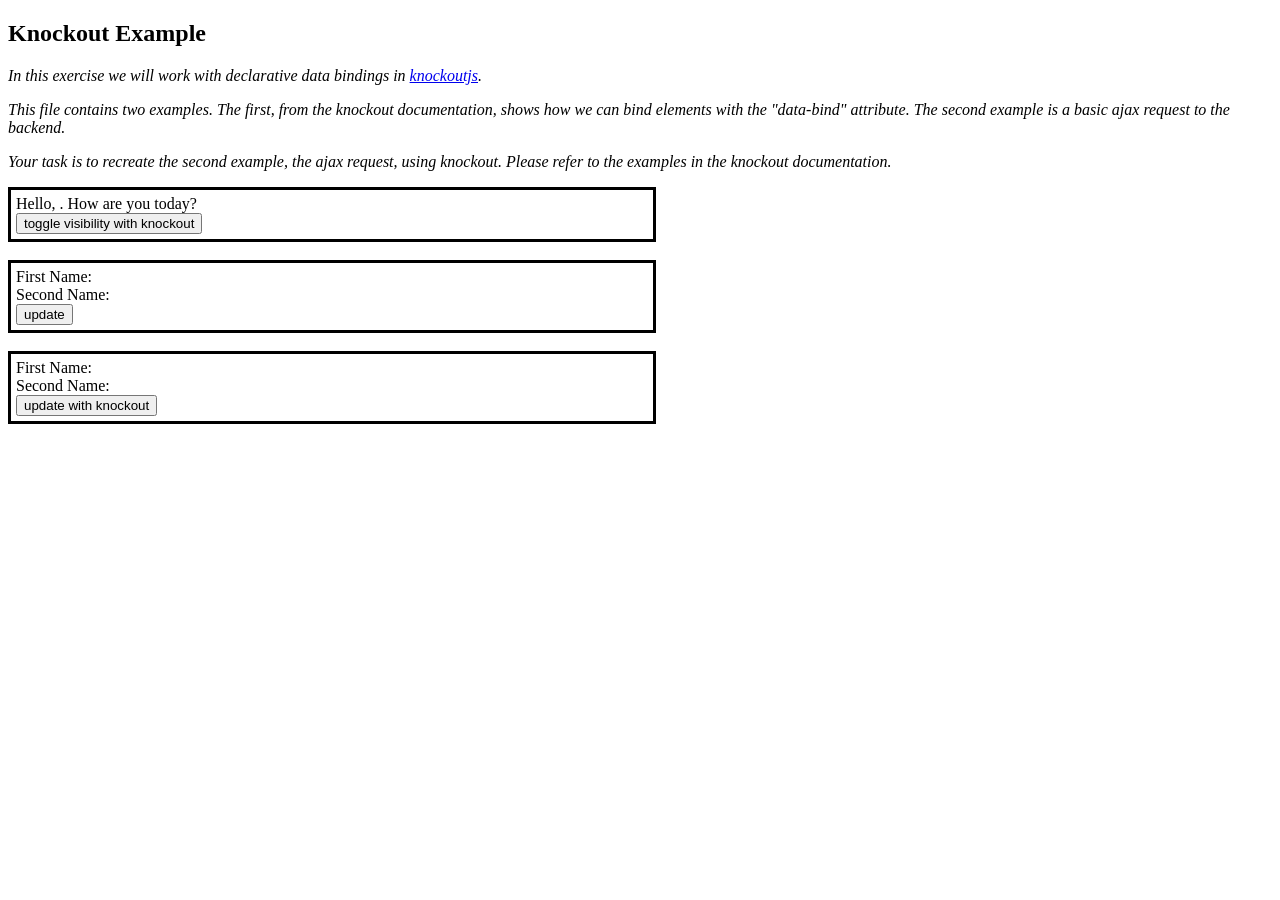
<file: data-binding-exercise-361/src/main/webapp/index.html>
<!DOCTYPE html>
<html>
<head>
<meta charset="UTF-8">
<title>CSCI 361 Declarative Data Bindings Exercise</title>
<script src="https://code.jquery.com/jquery-3.4.1.min.js" 
        integrity="sha256-CSXorXvZcTkaix6Yvo6HppcZGetbYMGWSFlBw8HfCJo=" 
        crossorigin="anonymous"></script>
<script src="http://ajax.aspnetcdn.com/ajax/knockout/knockout-3.4.2.js"></script>
<script type="text/javascript">
var myViewModel;

function updateItem() {
    $.ajax({
        url : 'myservlet',
        dataType : 'json',
        success : function(r) {
            $("#firstName").html(r.first);
            $("#secondName").html(r.second);
        }
    });
}

function updateItemKO() {
    $.ajax({
        url : 'myservlet',
        dataType : 'json',
        success : function(r) {
            myViewModel.firstName(r.first);
            myViewModel.lastName(r.second);
        }
    });
}

$(document).ready(function() {
    myViewModel = { greetingName: ko.observable('Alice'),
                    firstName: ko.observable(),
                    lastName: ko.observable()
                    };
    myViewModel.shouldShowMessage = ko.observable(true);
    ko.applyBindings(myViewModel);
    
    $("#update-item").on('click', function () {
        updateItem();
    });
    
    $("#ko-example").on('click', function () {
        if (myViewModel.shouldShowMessage()) {
            myViewModel.shouldShowMessage(false);
        } else {
            myViewModel.shouldShowMessage(true);
        }
    });

    $("#update-item-ko").on('click', function () {
        updateItemKO();
    });
    
    updateItem();
    updateItemKO();
});
</script>
<style>
p {font-style: italic;}
div.example { border: solid; width: 50%; padding: 5px;}
</style>
</head>
<body>
<h2>Knockout Example</h2>
<p>
In this exercise we will work with declarative data bindings in <a href="https://knockoutjs.com/">knockoutjs</a>.
</p>
<p>
This file contains two examples.  The first, from the knockout documentation, shows how we can bind elements with the "data-bind" attribute.
The second example is a basic ajax request to the backend. 
</p>
<p>
Your task is to recreate the second example, the ajax request, using knockout.  Please refer to the examples in the knockout documentation.
</p>
<div class="example">
<div data-bind="visible: shouldShowMessage">
Hello, <b><span data-bind="text: greetingName"></span></b>.
How are you today?
</div>
<button id="ko-example" type="button">toggle visibility with knockout</button>
</div>
<br>
<div class="example">
First Name: <span id="firstName"></span><br>
Second Name: <span id="secondName"></span><br>
<button id="update-item" type="button">update</button>
</div>
<br>
<div class="example">
    First Name: <span id="firstNameKO" data-bind="text: firstName"></span><br>
    Second Name: <span id="secondNameKO" data-bind="text: lastName"></span><br>
    <button id="update-item-ko" type="button">update with knockout</button>
</div>
</body>
</html>
</file>
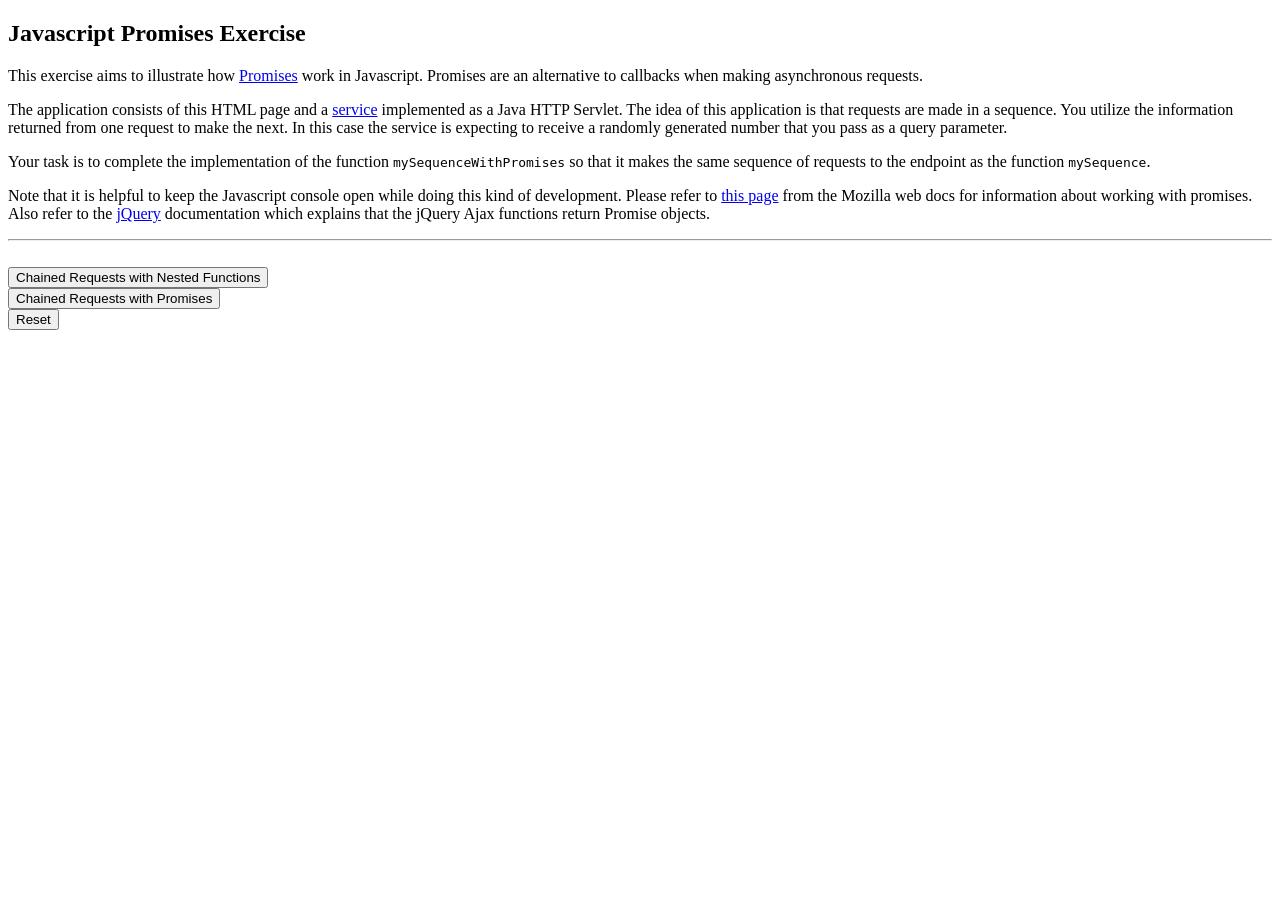
<file: promise-asynchronous-exercise-361/src/main/webapp/index.html>
<!DOCTYPE html>
<html>
<head>
<meta charset="UTF-8">
<title>Javascript Promises Exercise</title>
<script src="https://code.jquery.com/jquery-3.4.1.min.js" 
        integrity="sha256-CSXorXvZcTkaix6Yvo6HppcZGetbYMGWSFlBw8HfCJo=" 
        crossorigin="anonymous"></script>
<script type="text/javascript">
function showSuccess() {console.log("Success!");}

function show(value) {
    $("#requestMessage").html("The number of steps is " + value.steps + ", and the expected number is " + value.expected);
}

function mySequence() {
    $.get("myservlet",{},function (r) {
        show(r);
        $.get("myservlet?chain=" + r.expected, {}, function (r) {
            show(r);
            $.get("myservlet?chain=" + r.expected, {}, function (r) {
                show(r);
                $.get("myservlet?chain=" + r.expected, {}, function (r) {
                    show(r);
                    $.get("myservlet?chain=" + r.expected, {}, function (r) {
                        console.log("Number of steps advanced is " + r.steps);
                        show(r);
                    }, "json");
                }, "json");
            }, "json");
        }, "json");
    }, "json");
}

function myPromise(url) {
    return new Promise(function(resolve, reject){
        $.get(url).then(function(r){
            resolve(r);
        });
    });
}

function mySequenceWithPromises() {

    myPromise("myservlet")
        .then(function(r) {
            show(r);
            return myPromise("myservlet?chain=" + r.expected);
        })
        .then(function(r) {
            show(r);
            return myPromise("myservlet?chain=" + r.expected);
        })
        .then(function(r) {
            show(r);
            return myPromise("myservlet?chain=" + r.expected);
        })
        .then(function(r) {
            show(r);
            return myPromise("myservlet?chain=" + r.expected);
        })
        .then(function(r) {
            console.log("Number of steps advanced is " + r.steps);
            show(r);
            return myPromise("myservlet?chain=" + r.expected);
        });
    console.log("Complete this function");
}

$(document).ready(function () {
    console.log("Page Loaded");
    
    $("#seqN").on("click", function () {
        mySequence();
    });
    
    $("#seqP").on("click", function () {
        mySequenceWithPromises();
    });
    
    $("#seqReset").on("click", function () {
        $.get("myservlet?reset=1", showSuccess);
        $("#requestMessage").html("");
    });
});
</script>
</head>
<body>
<h2>Javascript Promises Exercise</h2>
<p>
This exercise aims to illustrate how <a href="https://developer.mozilla.org/en-US/docs/Web/JavaScript/Reference/Global_Objects/Promise">Promises</a> work in Javascript.  Promises are an alternative to callbacks when making asynchronous requests.  
</p>
<p>The application consists of this HTML page and a <a href="myservlet">service</a> implemented as a Java HTTP Servlet.  
The idea of this application is that requests are made in a sequence.  You utilize the information returned from one 
request to make the next.  In this case the service is expecting to receive a randomly generated number that you
pass as a query parameter.  
</p>
<p>Your task is to complete the implementation of the function 
<span style="font-family: monospace">mySequenceWithPromises</span> so that it makes the same sequence of requests
to the endpoint as the function <span style="font-family: monospace">mySequence</span>.
</p>
<p>Note that it is helpful to keep the Javascript console open while doing this kind of development.
Please refer to <a href="https://developer.mozilla.org/en-US/docs/Web/JavaScript/Reference/Global_Objects/Promise">this page</a> from the Mozilla
web docs for information about working with promises.  Also refer to the <a href="https://api.jquery.com/jquery.ajax/">jQuery</a> documentation 
which explains that the jQuery Ajax functions return Promise objects.  
</p>
<hr>
<div id="requestMessage"></div><br>
<button id="seqN">Chained Requests with Nested Functions</button><br>
<button id="seqP">Chained Requests with Promises</button><br>
<button id="seqReset">Reset</button>
</body>
</html>
</file>
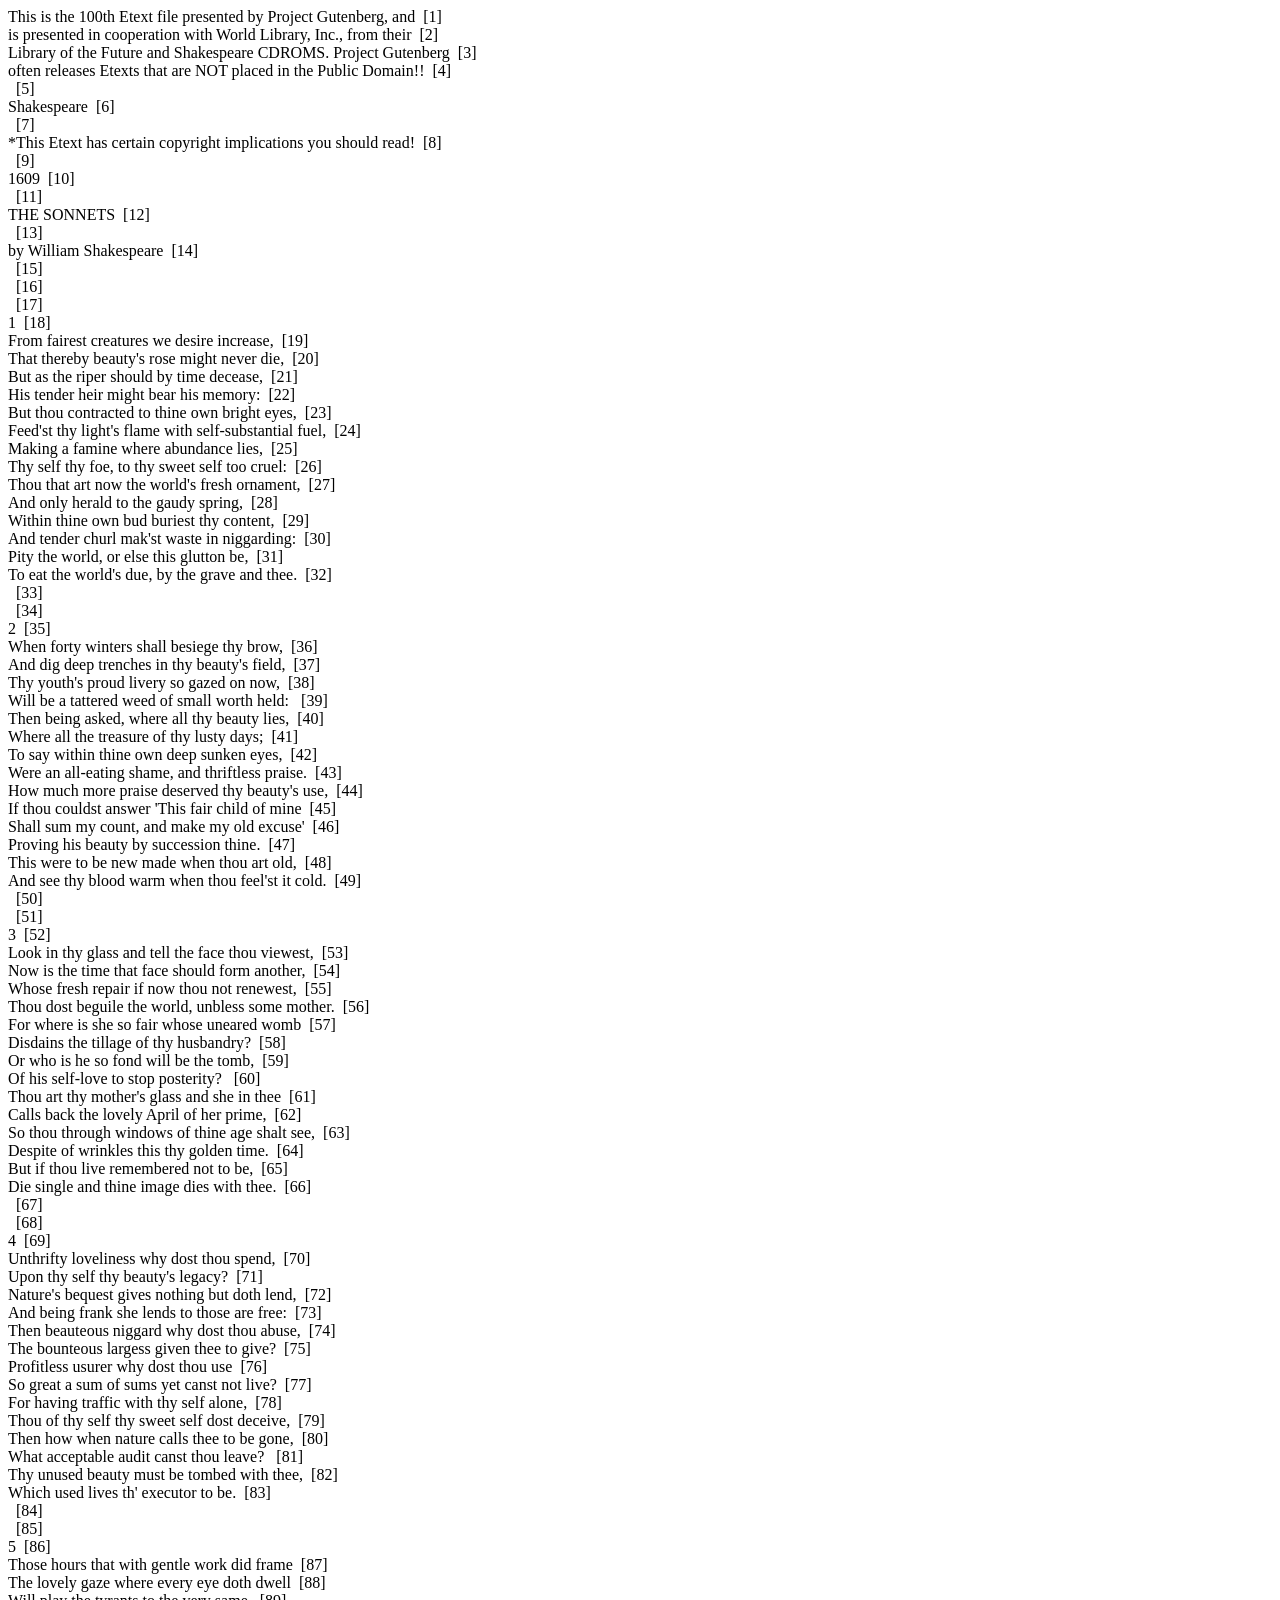
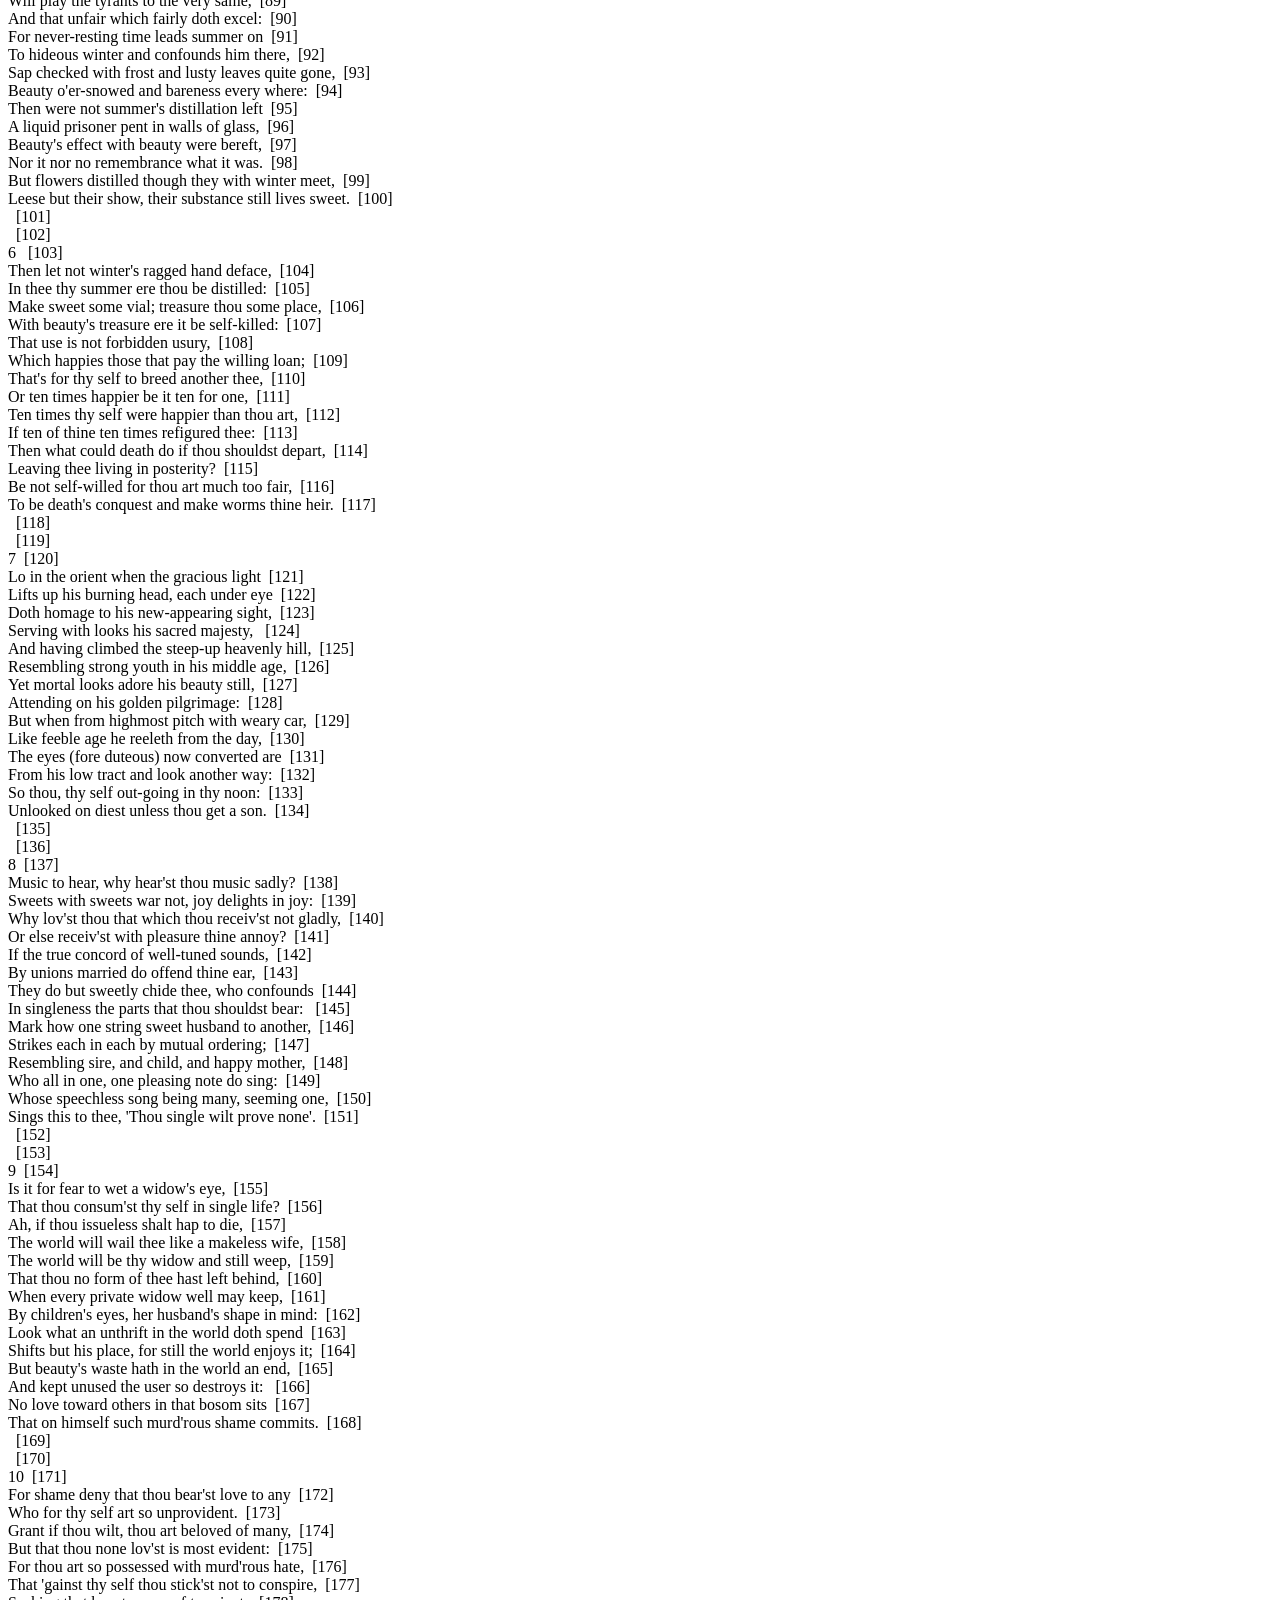
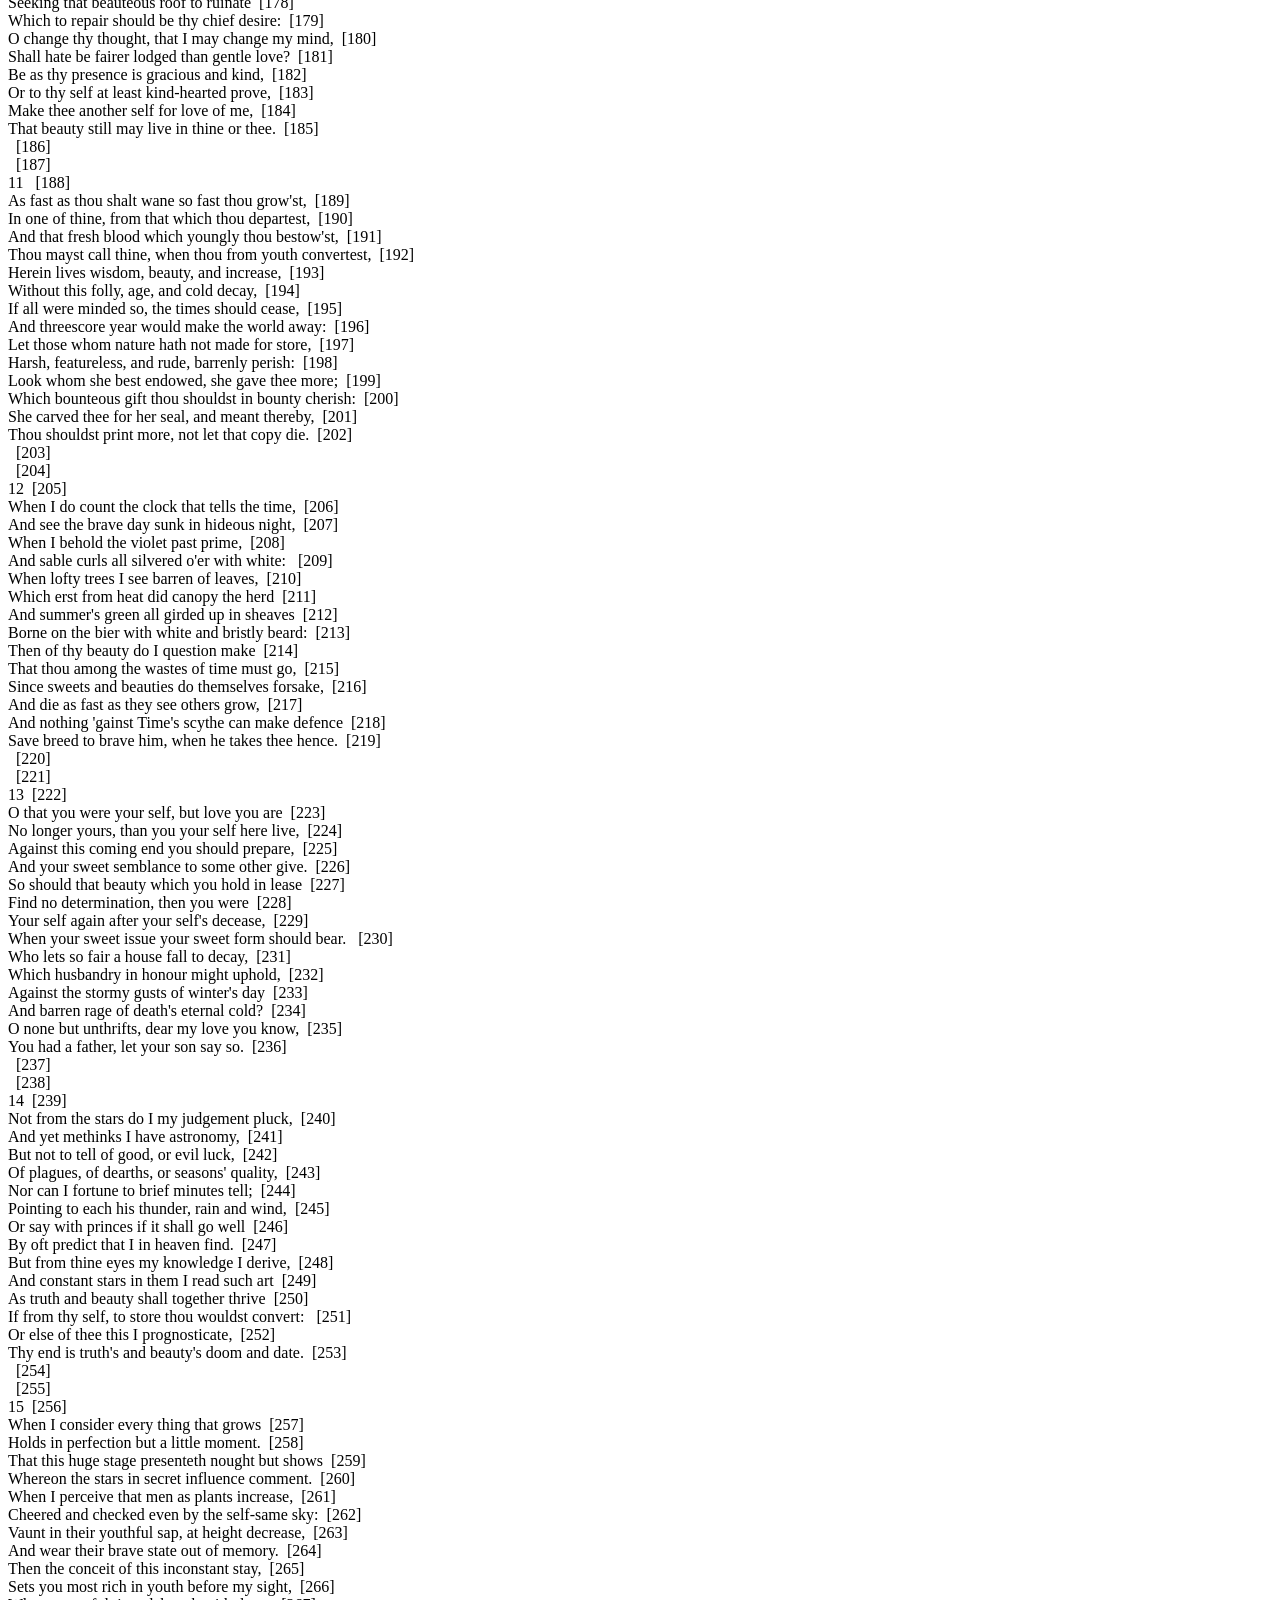
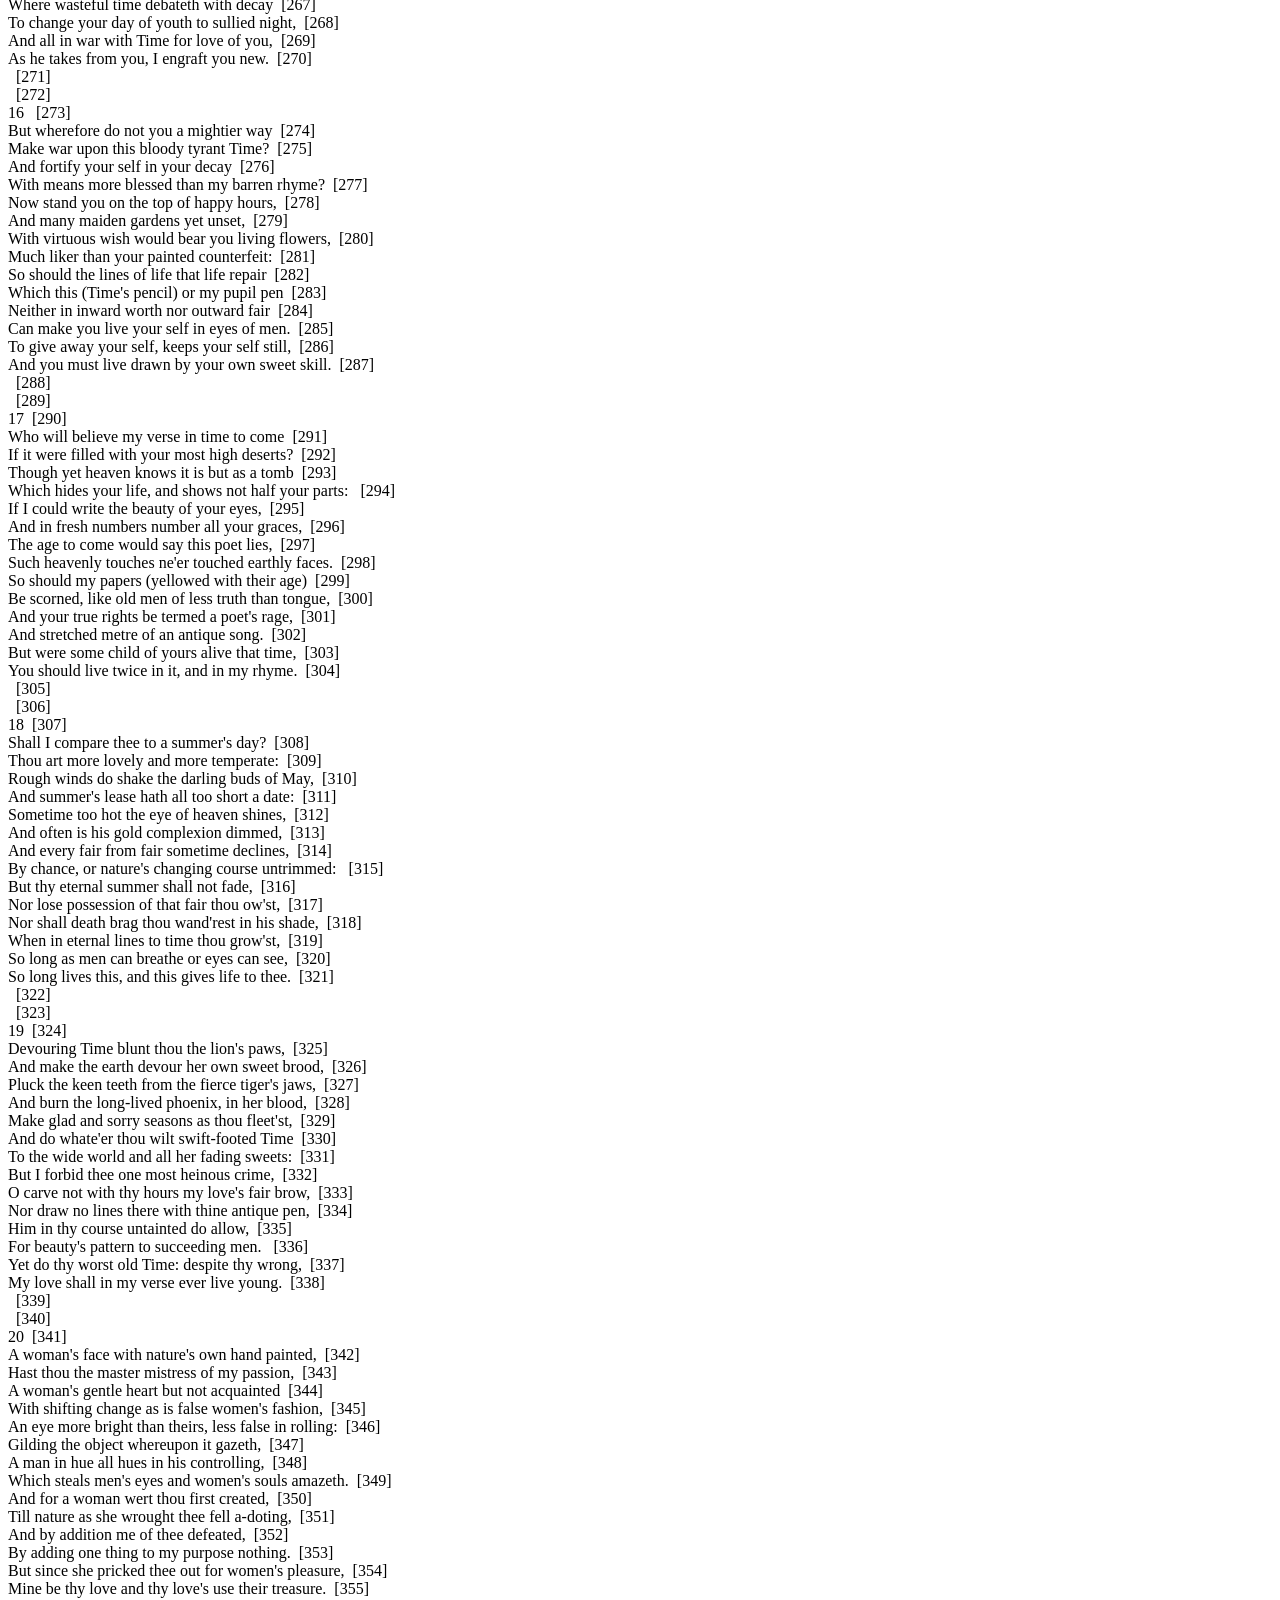
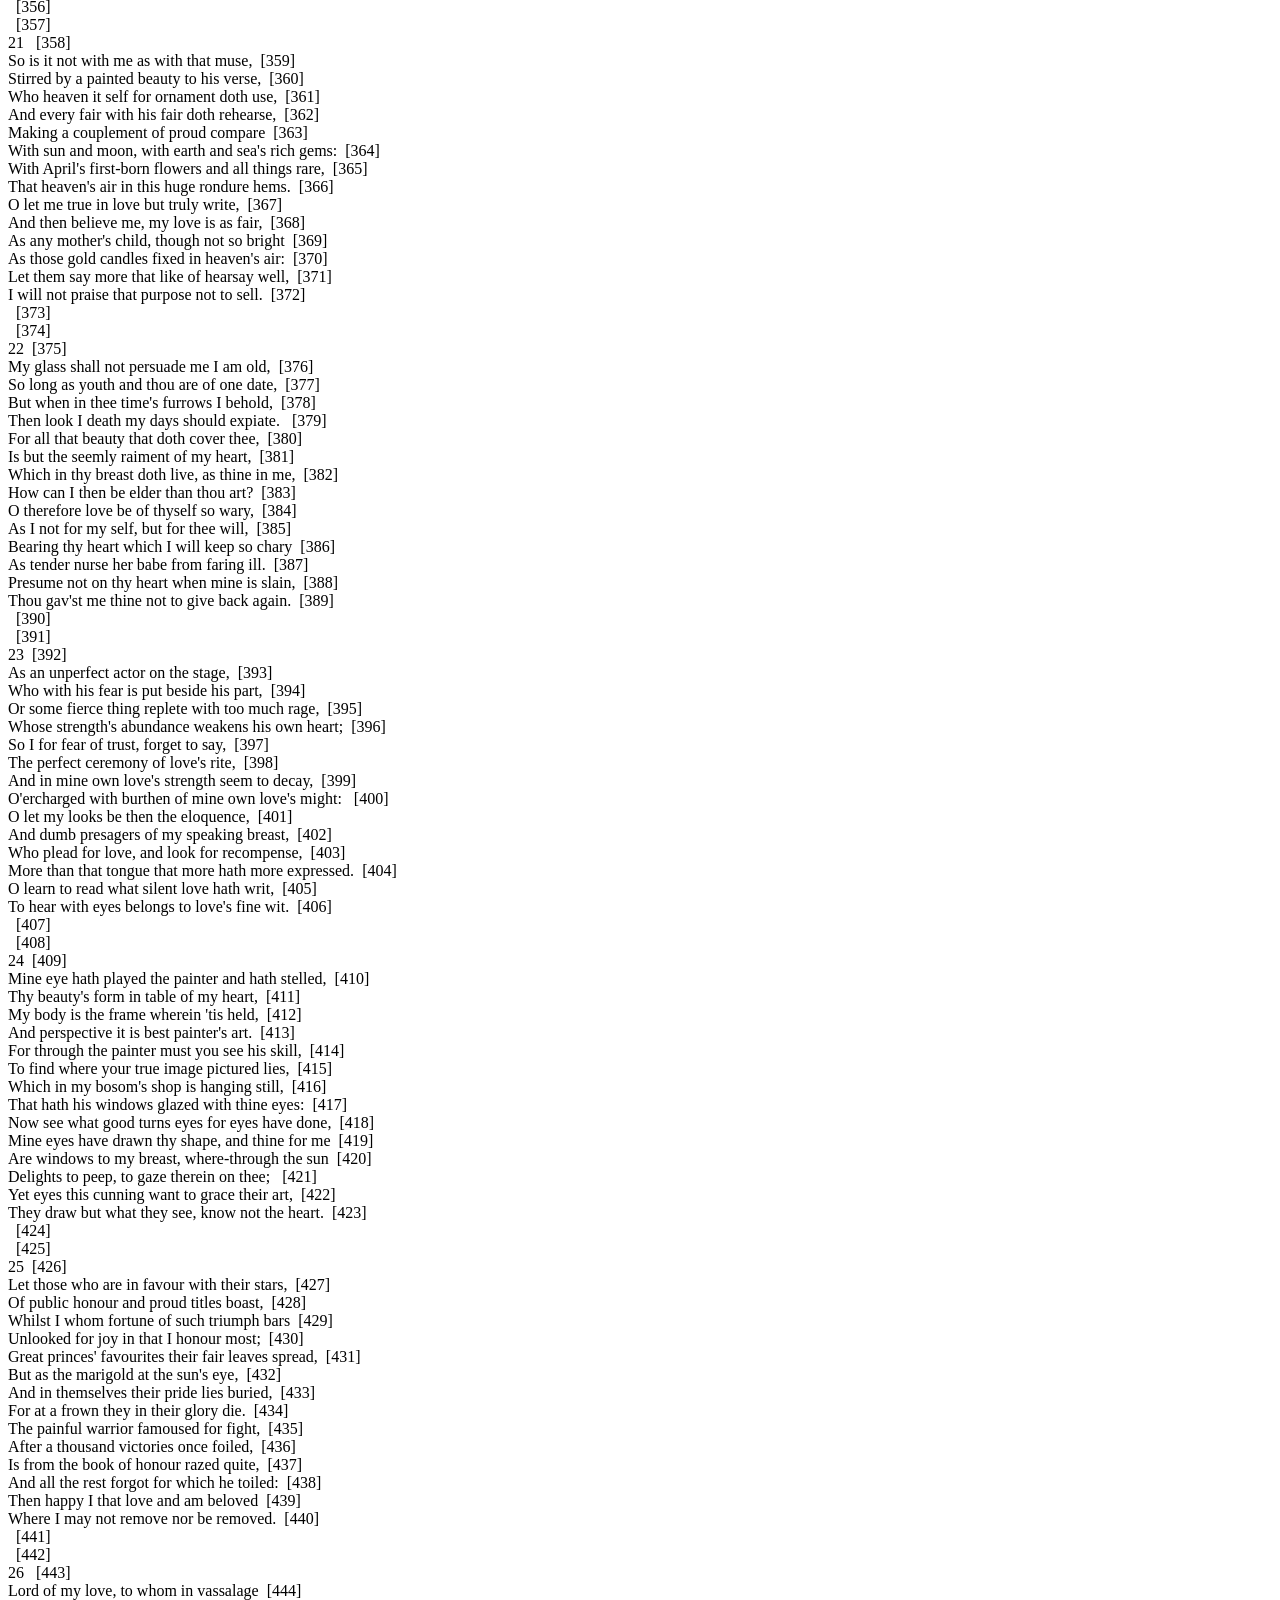
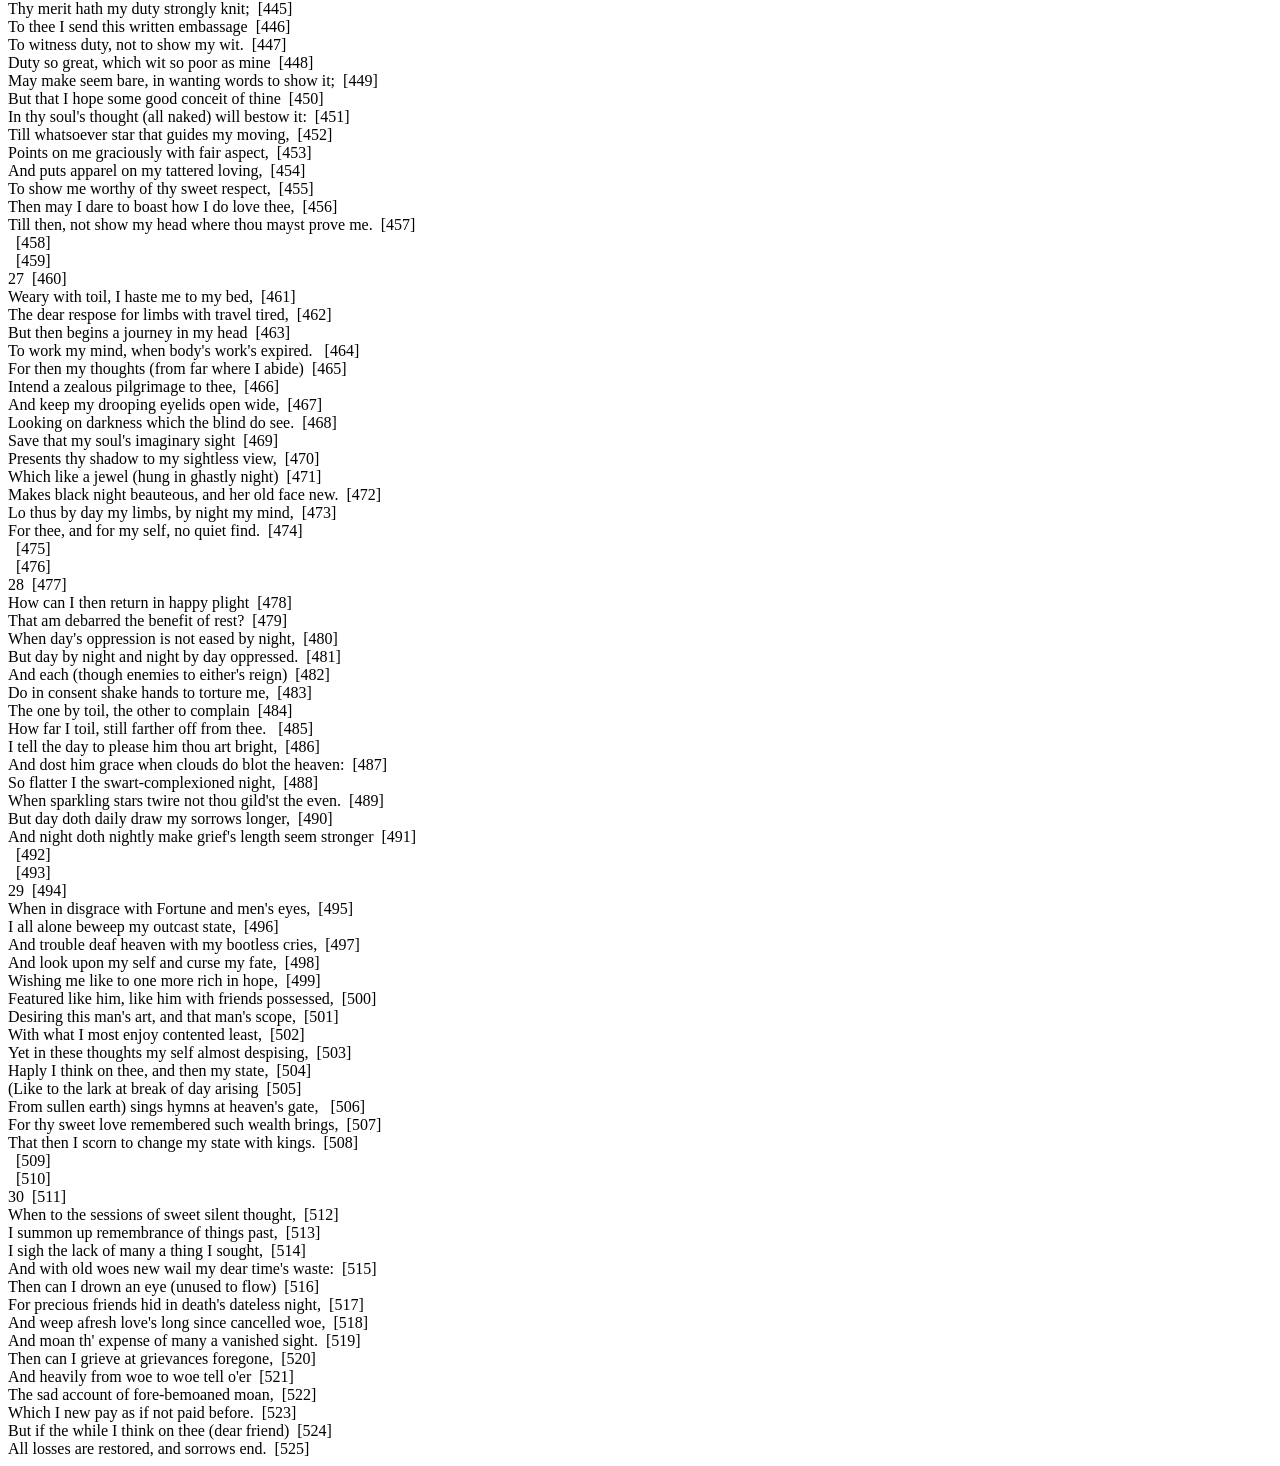
<file: homework-1-361/Aiya.html>
<!DOCTYPE html>
<html><head><meta charset="UTF-8"></head><body>
<div>
This is the 100th Etext file presented by Project Gutenberg, and<span id="line_1">&nbsp&nbsp[1]</span><br>
is presented in cooperation with World Library, Inc., from their<span id="line_2">&nbsp&nbsp[2]</span><br>
Library of the Future and Shakespeare CDROMS.  Project Gutenberg<span id="line_3">&nbsp&nbsp[3]</span><br>
often releases Etexts that are NOT placed in the Public Domain!!<span id="line_4">&nbsp&nbsp[4]</span><br>
<span id="line_5">&nbsp&nbsp[5]</span><br>
Shakespeare<span id="line_6">&nbsp&nbsp[6]</span><br>
<span id="line_7">&nbsp&nbsp[7]</span><br>
*This Etext has certain copyright implications you should read!<span id="line_8">&nbsp&nbsp[8]</span><br>
<span id="line_9">&nbsp&nbsp[9]</span><br>
1609<span id="line_10">&nbsp&nbsp[10]</span><br>
<span id="line_11">&nbsp&nbsp[11]</span><br>
THE SONNETS<span id="line_12">&nbsp&nbsp[12]</span><br>
<span id="line_13">&nbsp&nbsp[13]</span><br>
by William Shakespeare<span id="line_14">&nbsp&nbsp[14]</span><br>
<span id="line_15">&nbsp&nbsp[15]</span><br>
<span id="line_16">&nbsp&nbsp[16]</span><br>
<span id="line_17">&nbsp&nbsp[17]</span><br>
                     1<span id="line_18">&nbsp&nbsp[18]</span><br>
  From fairest creatures we desire increase,<span id="line_19">&nbsp&nbsp[19]</span><br>
  That thereby beauty's rose might never die,<span id="line_20">&nbsp&nbsp[20]</span><br>
  But as the riper should by time decease,<span id="line_21">&nbsp&nbsp[21]</span><br>
  His tender heir might bear his memory:<span id="line_22">&nbsp&nbsp[22]</span><br>
  But thou contracted to thine own bright eyes,<span id="line_23">&nbsp&nbsp[23]</span><br>
  Feed'st thy light's flame with self-substantial fuel,<span id="line_24">&nbsp&nbsp[24]</span><br>
  Making a famine where abundance lies,<span id="line_25">&nbsp&nbsp[25]</span><br>
  Thy self thy foe, to thy sweet self too cruel:<span id="line_26">&nbsp&nbsp[26]</span><br>
  Thou that art now the world's fresh ornament,<span id="line_27">&nbsp&nbsp[27]</span><br>
  And only herald to the gaudy spring,<span id="line_28">&nbsp&nbsp[28]</span><br>
  Within thine own bud buriest thy content,<span id="line_29">&nbsp&nbsp[29]</span><br>
  And tender churl mak'st waste in niggarding:<span id="line_30">&nbsp&nbsp[30]</span><br>
    Pity the world, or else this glutton be,<span id="line_31">&nbsp&nbsp[31]</span><br>
    To eat the world's due, by the grave and thee.<span id="line_32">&nbsp&nbsp[32]</span><br>
<span id="line_33">&nbsp&nbsp[33]</span><br>
<span id="line_34">&nbsp&nbsp[34]</span><br>
                     2<span id="line_35">&nbsp&nbsp[35]</span><br>
  When forty winters shall besiege thy brow,<span id="line_36">&nbsp&nbsp[36]</span><br>
  And dig deep trenches in thy beauty's field,<span id="line_37">&nbsp&nbsp[37]</span><br>
  Thy youth's proud livery so gazed on now,<span id="line_38">&nbsp&nbsp[38]</span><br>
  Will be a tattered weed of small worth held:  <span id="line_39">&nbsp&nbsp[39]</span><br>
  Then being asked, where all thy beauty lies,<span id="line_40">&nbsp&nbsp[40]</span><br>
  Where all the treasure of thy lusty days;<span id="line_41">&nbsp&nbsp[41]</span><br>
  To say within thine own deep sunken eyes,<span id="line_42">&nbsp&nbsp[42]</span><br>
  Were an all-eating shame, and thriftless praise.<span id="line_43">&nbsp&nbsp[43]</span><br>
  How much more praise deserved thy beauty's use,<span id="line_44">&nbsp&nbsp[44]</span><br>
  If thou couldst answer 'This fair child of mine<span id="line_45">&nbsp&nbsp[45]</span><br>
  Shall sum my count, and make my old excuse'<span id="line_46">&nbsp&nbsp[46]</span><br>
  Proving his beauty by succession thine.<span id="line_47">&nbsp&nbsp[47]</span><br>
    This were to be new made when thou art old,<span id="line_48">&nbsp&nbsp[48]</span><br>
    And see thy blood warm when thou feel'st it cold.<span id="line_49">&nbsp&nbsp[49]</span><br>
<span id="line_50">&nbsp&nbsp[50]</span><br>
<span id="line_51">&nbsp&nbsp[51]</span><br>
                     3<span id="line_52">&nbsp&nbsp[52]</span><br>
  Look in thy glass and tell the face thou viewest,<span id="line_53">&nbsp&nbsp[53]</span><br>
  Now is the time that face should form another,<span id="line_54">&nbsp&nbsp[54]</span><br>
  Whose fresh repair if now thou not renewest,<span id="line_55">&nbsp&nbsp[55]</span><br>
  Thou dost beguile the world, unbless some mother.<span id="line_56">&nbsp&nbsp[56]</span><br>
  For where is she so fair whose uneared womb<span id="line_57">&nbsp&nbsp[57]</span><br>
  Disdains the tillage of thy husbandry?<span id="line_58">&nbsp&nbsp[58]</span><br>
  Or who is he so fond will be the tomb,<span id="line_59">&nbsp&nbsp[59]</span><br>
  Of his self-love to stop posterity?  <span id="line_60">&nbsp&nbsp[60]</span><br>
  Thou art thy mother's glass and she in thee<span id="line_61">&nbsp&nbsp[61]</span><br>
  Calls back the lovely April of her prime,<span id="line_62">&nbsp&nbsp[62]</span><br>
  So thou through windows of thine age shalt see,<span id="line_63">&nbsp&nbsp[63]</span><br>
  Despite of wrinkles this thy golden time.<span id="line_64">&nbsp&nbsp[64]</span><br>
    But if thou live remembered not to be,<span id="line_65">&nbsp&nbsp[65]</span><br>
    Die single and thine image dies with thee.<span id="line_66">&nbsp&nbsp[66]</span><br>
<span id="line_67">&nbsp&nbsp[67]</span><br>
<span id="line_68">&nbsp&nbsp[68]</span><br>
                     4<span id="line_69">&nbsp&nbsp[69]</span><br>
  Unthrifty loveliness why dost thou spend,<span id="line_70">&nbsp&nbsp[70]</span><br>
  Upon thy self thy beauty's legacy?<span id="line_71">&nbsp&nbsp[71]</span><br>
  Nature's bequest gives nothing but doth lend,<span id="line_72">&nbsp&nbsp[72]</span><br>
  And being frank she lends to those are free:<span id="line_73">&nbsp&nbsp[73]</span><br>
  Then beauteous niggard why dost thou abuse,<span id="line_74">&nbsp&nbsp[74]</span><br>
  The bounteous largess given thee to give?<span id="line_75">&nbsp&nbsp[75]</span><br>
  Profitless usurer why dost thou use<span id="line_76">&nbsp&nbsp[76]</span><br>
  So great a sum of sums yet canst not live?<span id="line_77">&nbsp&nbsp[77]</span><br>
  For having traffic with thy self alone,<span id="line_78">&nbsp&nbsp[78]</span><br>
  Thou of thy self thy sweet self dost deceive,<span id="line_79">&nbsp&nbsp[79]</span><br>
  Then how when nature calls thee to be gone,<span id="line_80">&nbsp&nbsp[80]</span><br>
  What acceptable audit canst thou leave?  <span id="line_81">&nbsp&nbsp[81]</span><br>
    Thy unused beauty must be tombed with thee,<span id="line_82">&nbsp&nbsp[82]</span><br>
    Which used lives th' executor to be.<span id="line_83">&nbsp&nbsp[83]</span><br>
<span id="line_84">&nbsp&nbsp[84]</span><br>
<span id="line_85">&nbsp&nbsp[85]</span><br>
                     5<span id="line_86">&nbsp&nbsp[86]</span><br>
  Those hours that with gentle work did frame<span id="line_87">&nbsp&nbsp[87]</span><br>
  The lovely gaze where every eye doth dwell<span id="line_88">&nbsp&nbsp[88]</span><br>
  Will play the tyrants to the very same,<span id="line_89">&nbsp&nbsp[89]</span><br>
  And that unfair which fairly doth excel:<span id="line_90">&nbsp&nbsp[90]</span><br>
  For never-resting time leads summer on<span id="line_91">&nbsp&nbsp[91]</span><br>
  To hideous winter and confounds him there,<span id="line_92">&nbsp&nbsp[92]</span><br>
  Sap checked with frost and lusty leaves quite gone,<span id="line_93">&nbsp&nbsp[93]</span><br>
  Beauty o'er-snowed and bareness every where:<span id="line_94">&nbsp&nbsp[94]</span><br>
  Then were not summer's distillation left<span id="line_95">&nbsp&nbsp[95]</span><br>
  A liquid prisoner pent in walls of glass,<span id="line_96">&nbsp&nbsp[96]</span><br>
  Beauty's effect with beauty were bereft,<span id="line_97">&nbsp&nbsp[97]</span><br>
  Nor it nor no remembrance what it was.<span id="line_98">&nbsp&nbsp[98]</span><br>
    But flowers distilled though they with winter meet,<span id="line_99">&nbsp&nbsp[99]</span><br>
    Leese but their show, their substance still lives sweet.<span id="line_100">&nbsp&nbsp[100]</span><br>
<span id="line_101">&nbsp&nbsp[101]</span><br>
<span id="line_102">&nbsp&nbsp[102]</span><br>
                     6  <span id="line_103">&nbsp&nbsp[103]</span><br>
  Then let not winter's ragged hand deface,<span id="line_104">&nbsp&nbsp[104]</span><br>
  In thee thy summer ere thou be distilled:<span id="line_105">&nbsp&nbsp[105]</span><br>
  Make sweet some vial; treasure thou some place,<span id="line_106">&nbsp&nbsp[106]</span><br>
  With beauty's treasure ere it be self-killed:<span id="line_107">&nbsp&nbsp[107]</span><br>
  That use is not forbidden usury,<span id="line_108">&nbsp&nbsp[108]</span><br>
  Which happies those that pay the willing loan;<span id="line_109">&nbsp&nbsp[109]</span><br>
  That's for thy self to breed another thee,<span id="line_110">&nbsp&nbsp[110]</span><br>
  Or ten times happier be it ten for one,<span id="line_111">&nbsp&nbsp[111]</span><br>
  Ten times thy self were happier than thou art,<span id="line_112">&nbsp&nbsp[112]</span><br>
  If ten of thine ten times refigured thee:<span id="line_113">&nbsp&nbsp[113]</span><br>
  Then what could death do if thou shouldst depart,<span id="line_114">&nbsp&nbsp[114]</span><br>
  Leaving thee living in posterity?<span id="line_115">&nbsp&nbsp[115]</span><br>
    Be not self-willed for thou art much too fair,<span id="line_116">&nbsp&nbsp[116]</span><br>
    To be death's conquest and make worms thine heir.<span id="line_117">&nbsp&nbsp[117]</span><br>
<span id="line_118">&nbsp&nbsp[118]</span><br>
<span id="line_119">&nbsp&nbsp[119]</span><br>
                     7<span id="line_120">&nbsp&nbsp[120]</span><br>
  Lo in the orient when the gracious light<span id="line_121">&nbsp&nbsp[121]</span><br>
  Lifts up his burning head, each under eye<span id="line_122">&nbsp&nbsp[122]</span><br>
  Doth homage to his new-appearing sight,<span id="line_123">&nbsp&nbsp[123]</span><br>
  Serving with looks his sacred majesty,  <span id="line_124">&nbsp&nbsp[124]</span><br>
  And having climbed the steep-up heavenly hill,<span id="line_125">&nbsp&nbsp[125]</span><br>
  Resembling strong youth in his middle age,<span id="line_126">&nbsp&nbsp[126]</span><br>
  Yet mortal looks adore his beauty still,<span id="line_127">&nbsp&nbsp[127]</span><br>
  Attending on his golden pilgrimage:<span id="line_128">&nbsp&nbsp[128]</span><br>
  But when from highmost pitch with weary car,<span id="line_129">&nbsp&nbsp[129]</span><br>
  Like feeble age he reeleth from the day,<span id="line_130">&nbsp&nbsp[130]</span><br>
  The eyes (fore duteous) now converted are<span id="line_131">&nbsp&nbsp[131]</span><br>
  From his low tract and look another way:<span id="line_132">&nbsp&nbsp[132]</span><br>
    So thou, thy self out-going in thy noon:<span id="line_133">&nbsp&nbsp[133]</span><br>
    Unlooked on diest unless thou get a son.<span id="line_134">&nbsp&nbsp[134]</span><br>
<span id="line_135">&nbsp&nbsp[135]</span><br>
<span id="line_136">&nbsp&nbsp[136]</span><br>
                     8<span id="line_137">&nbsp&nbsp[137]</span><br>
  Music to hear, why hear'st thou music sadly?<span id="line_138">&nbsp&nbsp[138]</span><br>
  Sweets with sweets war not, joy delights in joy:<span id="line_139">&nbsp&nbsp[139]</span><br>
  Why lov'st thou that which thou receiv'st not gladly,<span id="line_140">&nbsp&nbsp[140]</span><br>
  Or else receiv'st with pleasure thine annoy?<span id="line_141">&nbsp&nbsp[141]</span><br>
  If the true concord of well-tuned sounds,<span id="line_142">&nbsp&nbsp[142]</span><br>
  By unions married do offend thine ear,<span id="line_143">&nbsp&nbsp[143]</span><br>
  They do but sweetly chide thee, who confounds<span id="line_144">&nbsp&nbsp[144]</span><br>
  In singleness the parts that thou shouldst bear:  <span id="line_145">&nbsp&nbsp[145]</span><br>
  Mark how one string sweet husband to another,<span id="line_146">&nbsp&nbsp[146]</span><br>
  Strikes each in each by mutual ordering;<span id="line_147">&nbsp&nbsp[147]</span><br>
  Resembling sire, and child, and happy mother,<span id="line_148">&nbsp&nbsp[148]</span><br>
  Who all in one, one pleasing note do sing:<span id="line_149">&nbsp&nbsp[149]</span><br>
    Whose speechless song being many, seeming one,<span id="line_150">&nbsp&nbsp[150]</span><br>
    Sings this to thee, 'Thou single wilt prove none'.<span id="line_151">&nbsp&nbsp[151]</span><br>
<span id="line_152">&nbsp&nbsp[152]</span><br>
<span id="line_153">&nbsp&nbsp[153]</span><br>
                     9<span id="line_154">&nbsp&nbsp[154]</span><br>
  Is it for fear to wet a widow's eye,<span id="line_155">&nbsp&nbsp[155]</span><br>
  That thou consum'st thy self in single life?<span id="line_156">&nbsp&nbsp[156]</span><br>
  Ah, if thou issueless shalt hap to die,<span id="line_157">&nbsp&nbsp[157]</span><br>
  The world will wail thee like a makeless wife,<span id="line_158">&nbsp&nbsp[158]</span><br>
  The world will be thy widow and still weep,<span id="line_159">&nbsp&nbsp[159]</span><br>
  That thou no form of thee hast left behind,<span id="line_160">&nbsp&nbsp[160]</span><br>
  When every private widow well may keep,<span id="line_161">&nbsp&nbsp[161]</span><br>
  By children's eyes, her husband's shape in mind:<span id="line_162">&nbsp&nbsp[162]</span><br>
  Look what an unthrift in the world doth spend<span id="line_163">&nbsp&nbsp[163]</span><br>
  Shifts but his place, for still the world enjoys it;<span id="line_164">&nbsp&nbsp[164]</span><br>
  But beauty's waste hath in the world an end,<span id="line_165">&nbsp&nbsp[165]</span><br>
  And kept unused the user so destroys it:  <span id="line_166">&nbsp&nbsp[166]</span><br>
    No love toward others in that bosom sits<span id="line_167">&nbsp&nbsp[167]</span><br>
    That on himself such murd'rous shame commits.<span id="line_168">&nbsp&nbsp[168]</span><br>
<span id="line_169">&nbsp&nbsp[169]</span><br>
<span id="line_170">&nbsp&nbsp[170]</span><br>
                     10<span id="line_171">&nbsp&nbsp[171]</span><br>
  For shame deny that thou bear'st love to any<span id="line_172">&nbsp&nbsp[172]</span><br>
  Who for thy self art so unprovident.<span id="line_173">&nbsp&nbsp[173]</span><br>
  Grant if thou wilt, thou art beloved of many,<span id="line_174">&nbsp&nbsp[174]</span><br>
  But that thou none lov'st is most evident:<span id="line_175">&nbsp&nbsp[175]</span><br>
  For thou art so possessed with murd'rous hate,<span id="line_176">&nbsp&nbsp[176]</span><br>
  That 'gainst thy self thou stick'st not to conspire,<span id="line_177">&nbsp&nbsp[177]</span><br>
  Seeking that beauteous roof to ruinate<span id="line_178">&nbsp&nbsp[178]</span><br>
  Which to repair should be thy chief desire:<span id="line_179">&nbsp&nbsp[179]</span><br>
  O change thy thought, that I may change my mind,<span id="line_180">&nbsp&nbsp[180]</span><br>
  Shall hate be fairer lodged than gentle love?<span id="line_181">&nbsp&nbsp[181]</span><br>
  Be as thy presence is gracious and kind,<span id="line_182">&nbsp&nbsp[182]</span><br>
  Or to thy self at least kind-hearted prove,<span id="line_183">&nbsp&nbsp[183]</span><br>
    Make thee another self for love of me,<span id="line_184">&nbsp&nbsp[184]</span><br>
    That beauty still may live in thine or thee.<span id="line_185">&nbsp&nbsp[185]</span><br>
<span id="line_186">&nbsp&nbsp[186]</span><br>
<span id="line_187">&nbsp&nbsp[187]</span><br>
                     11  <span id="line_188">&nbsp&nbsp[188]</span><br>
  As fast as thou shalt wane so fast thou grow'st,<span id="line_189">&nbsp&nbsp[189]</span><br>
  In one of thine, from that which thou departest,<span id="line_190">&nbsp&nbsp[190]</span><br>
  And that fresh blood which youngly thou bestow'st,<span id="line_191">&nbsp&nbsp[191]</span><br>
  Thou mayst call thine, when thou from youth convertest,<span id="line_192">&nbsp&nbsp[192]</span><br>
  Herein lives wisdom, beauty, and increase,<span id="line_193">&nbsp&nbsp[193]</span><br>
  Without this folly, age, and cold decay,<span id="line_194">&nbsp&nbsp[194]</span><br>
  If all were minded so, the times should cease,<span id="line_195">&nbsp&nbsp[195]</span><br>
  And threescore year would make the world away:<span id="line_196">&nbsp&nbsp[196]</span><br>
  Let those whom nature hath not made for store,<span id="line_197">&nbsp&nbsp[197]</span><br>
  Harsh, featureless, and rude, barrenly perish:<span id="line_198">&nbsp&nbsp[198]</span><br>
  Look whom she best endowed, she gave thee more;<span id="line_199">&nbsp&nbsp[199]</span><br>
  Which bounteous gift thou shouldst in bounty cherish:<span id="line_200">&nbsp&nbsp[200]</span><br>
    She carved thee for her seal, and meant thereby,<span id="line_201">&nbsp&nbsp[201]</span><br>
    Thou shouldst print more, not let that copy die.<span id="line_202">&nbsp&nbsp[202]</span><br>
<span id="line_203">&nbsp&nbsp[203]</span><br>
<span id="line_204">&nbsp&nbsp[204]</span><br>
                     12<span id="line_205">&nbsp&nbsp[205]</span><br>
  When I do count the clock that tells the time,<span id="line_206">&nbsp&nbsp[206]</span><br>
  And see the brave day sunk in hideous night,<span id="line_207">&nbsp&nbsp[207]</span><br>
  When I behold the violet past prime,<span id="line_208">&nbsp&nbsp[208]</span><br>
  And sable curls all silvered o'er with white:  <span id="line_209">&nbsp&nbsp[209]</span><br>
  When lofty trees I see barren of leaves,<span id="line_210">&nbsp&nbsp[210]</span><br>
  Which erst from heat did canopy the herd<span id="line_211">&nbsp&nbsp[211]</span><br>
  And summer's green all girded up in sheaves<span id="line_212">&nbsp&nbsp[212]</span><br>
  Borne on the bier with white and bristly beard:<span id="line_213">&nbsp&nbsp[213]</span><br>
  Then of thy beauty do I question make<span id="line_214">&nbsp&nbsp[214]</span><br>
  That thou among the wastes of time must go,<span id="line_215">&nbsp&nbsp[215]</span><br>
  Since sweets and beauties do themselves forsake,<span id="line_216">&nbsp&nbsp[216]</span><br>
  And die as fast as they see others grow,<span id="line_217">&nbsp&nbsp[217]</span><br>
    And nothing 'gainst Time's scythe can make defence<span id="line_218">&nbsp&nbsp[218]</span><br>
    Save breed to brave him, when he takes thee hence.<span id="line_219">&nbsp&nbsp[219]</span><br>
<span id="line_220">&nbsp&nbsp[220]</span><br>
<span id="line_221">&nbsp&nbsp[221]</span><br>
                     13<span id="line_222">&nbsp&nbsp[222]</span><br>
  O that you were your self, but love you are<span id="line_223">&nbsp&nbsp[223]</span><br>
  No longer yours, than you your self here live,<span id="line_224">&nbsp&nbsp[224]</span><br>
  Against this coming end you should prepare,<span id="line_225">&nbsp&nbsp[225]</span><br>
  And your sweet semblance to some other give.<span id="line_226">&nbsp&nbsp[226]</span><br>
  So should that beauty which you hold in lease<span id="line_227">&nbsp&nbsp[227]</span><br>
  Find no determination, then you were<span id="line_228">&nbsp&nbsp[228]</span><br>
  Your self again after your self's decease,<span id="line_229">&nbsp&nbsp[229]</span><br>
  When your sweet issue your sweet form should bear.  <span id="line_230">&nbsp&nbsp[230]</span><br>
  Who lets so fair a house fall to decay,<span id="line_231">&nbsp&nbsp[231]</span><br>
  Which husbandry in honour might uphold,<span id="line_232">&nbsp&nbsp[232]</span><br>
  Against the stormy gusts of winter's day<span id="line_233">&nbsp&nbsp[233]</span><br>
  And barren rage of death's eternal cold?<span id="line_234">&nbsp&nbsp[234]</span><br>
    O none but unthrifts, dear my love you know,<span id="line_235">&nbsp&nbsp[235]</span><br>
    You had a father, let your son say so.<span id="line_236">&nbsp&nbsp[236]</span><br>
<span id="line_237">&nbsp&nbsp[237]</span><br>
<span id="line_238">&nbsp&nbsp[238]</span><br>
                     14<span id="line_239">&nbsp&nbsp[239]</span><br>
  Not from the stars do I my judgement pluck,<span id="line_240">&nbsp&nbsp[240]</span><br>
  And yet methinks I have astronomy,<span id="line_241">&nbsp&nbsp[241]</span><br>
  But not to tell of good, or evil luck,<span id="line_242">&nbsp&nbsp[242]</span><br>
  Of plagues, of dearths, or seasons' quality,<span id="line_243">&nbsp&nbsp[243]</span><br>
  Nor can I fortune to brief minutes tell;<span id="line_244">&nbsp&nbsp[244]</span><br>
  Pointing to each his thunder, rain and wind,<span id="line_245">&nbsp&nbsp[245]</span><br>
  Or say with princes if it shall go well<span id="line_246">&nbsp&nbsp[246]</span><br>
  By oft predict that I in heaven find.<span id="line_247">&nbsp&nbsp[247]</span><br>
  But from thine eyes my knowledge I derive,<span id="line_248">&nbsp&nbsp[248]</span><br>
  And constant stars in them I read such art<span id="line_249">&nbsp&nbsp[249]</span><br>
  As truth and beauty shall together thrive<span id="line_250">&nbsp&nbsp[250]</span><br>
  If from thy self, to store thou wouldst convert:  <span id="line_251">&nbsp&nbsp[251]</span><br>
    Or else of thee this I prognosticate,<span id="line_252">&nbsp&nbsp[252]</span><br>
    Thy end is truth's and beauty's doom and date.<span id="line_253">&nbsp&nbsp[253]</span><br>
<span id="line_254">&nbsp&nbsp[254]</span><br>
<span id="line_255">&nbsp&nbsp[255]</span><br>
                     15<span id="line_256">&nbsp&nbsp[256]</span><br>
  When I consider every thing that grows<span id="line_257">&nbsp&nbsp[257]</span><br>
  Holds in perfection but a little moment.<span id="line_258">&nbsp&nbsp[258]</span><br>
  That this huge stage presenteth nought but shows<span id="line_259">&nbsp&nbsp[259]</span><br>
  Whereon the stars in secret influence comment.<span id="line_260">&nbsp&nbsp[260]</span><br>
  When I perceive that men as plants increase,<span id="line_261">&nbsp&nbsp[261]</span><br>
  Cheered and checked even by the self-same sky:<span id="line_262">&nbsp&nbsp[262]</span><br>
  Vaunt in their youthful sap, at height decrease,<span id="line_263">&nbsp&nbsp[263]</span><br>
  And wear their brave state out of memory.<span id="line_264">&nbsp&nbsp[264]</span><br>
  Then the conceit of this inconstant stay,<span id="line_265">&nbsp&nbsp[265]</span><br>
  Sets you most rich in youth before my sight,<span id="line_266">&nbsp&nbsp[266]</span><br>
  Where wasteful time debateth with decay<span id="line_267">&nbsp&nbsp[267]</span><br>
  To change your day of youth to sullied night,<span id="line_268">&nbsp&nbsp[268]</span><br>
    And all in war with Time for love of you,<span id="line_269">&nbsp&nbsp[269]</span><br>
    As he takes from you, I engraft you new.<span id="line_270">&nbsp&nbsp[270]</span><br>
<span id="line_271">&nbsp&nbsp[271]</span><br>
<span id="line_272">&nbsp&nbsp[272]</span><br>
                     16  <span id="line_273">&nbsp&nbsp[273]</span><br>
  But wherefore do not you a mightier way<span id="line_274">&nbsp&nbsp[274]</span><br>
  Make war upon this bloody tyrant Time?<span id="line_275">&nbsp&nbsp[275]</span><br>
  And fortify your self in your decay<span id="line_276">&nbsp&nbsp[276]</span><br>
  With means more blessed than my barren rhyme?<span id="line_277">&nbsp&nbsp[277]</span><br>
  Now stand you on the top of happy hours,<span id="line_278">&nbsp&nbsp[278]</span><br>
  And many maiden gardens yet unset,<span id="line_279">&nbsp&nbsp[279]</span><br>
  With virtuous wish would bear you living flowers,<span id="line_280">&nbsp&nbsp[280]</span><br>
  Much liker than your painted counterfeit:<span id="line_281">&nbsp&nbsp[281]</span><br>
  So should the lines of life that life repair<span id="line_282">&nbsp&nbsp[282]</span><br>
  Which this (Time's pencil) or my pupil pen<span id="line_283">&nbsp&nbsp[283]</span><br>
  Neither in inward worth nor outward fair<span id="line_284">&nbsp&nbsp[284]</span><br>
  Can make you live your self in eyes of men.<span id="line_285">&nbsp&nbsp[285]</span><br>
    To give away your self, keeps your self still,<span id="line_286">&nbsp&nbsp[286]</span><br>
    And you must live drawn by your own sweet skill.<span id="line_287">&nbsp&nbsp[287]</span><br>
<span id="line_288">&nbsp&nbsp[288]</span><br>
<span id="line_289">&nbsp&nbsp[289]</span><br>
                     17<span id="line_290">&nbsp&nbsp[290]</span><br>
  Who will believe my verse in time to come<span id="line_291">&nbsp&nbsp[291]</span><br>
  If it were filled with your most high deserts?<span id="line_292">&nbsp&nbsp[292]</span><br>
  Though yet heaven knows it is but as a tomb<span id="line_293">&nbsp&nbsp[293]</span><br>
  Which hides your life, and shows not half your parts:  <span id="line_294">&nbsp&nbsp[294]</span><br>
  If I could write the beauty of your eyes,<span id="line_295">&nbsp&nbsp[295]</span><br>
  And in fresh numbers number all your graces,<span id="line_296">&nbsp&nbsp[296]</span><br>
  The age to come would say this poet lies,<span id="line_297">&nbsp&nbsp[297]</span><br>
  Such heavenly touches ne'er touched earthly faces.<span id="line_298">&nbsp&nbsp[298]</span><br>
  So should my papers (yellowed with their age)<span id="line_299">&nbsp&nbsp[299]</span><br>
  Be scorned, like old men of less truth than tongue,<span id="line_300">&nbsp&nbsp[300]</span><br>
  And your true rights be termed a poet's rage,<span id="line_301">&nbsp&nbsp[301]</span><br>
  And stretched metre of an antique song.<span id="line_302">&nbsp&nbsp[302]</span><br>
    But were some child of yours alive that time,<span id="line_303">&nbsp&nbsp[303]</span><br>
    You should live twice in it, and in my rhyme.<span id="line_304">&nbsp&nbsp[304]</span><br>
<span id="line_305">&nbsp&nbsp[305]</span><br>
<span id="line_306">&nbsp&nbsp[306]</span><br>
                     18<span id="line_307">&nbsp&nbsp[307]</span><br>
  Shall I compare thee to a summer's day?<span id="line_308">&nbsp&nbsp[308]</span><br>
  Thou art more lovely and more temperate:<span id="line_309">&nbsp&nbsp[309]</span><br>
  Rough winds do shake the darling buds of May,<span id="line_310">&nbsp&nbsp[310]</span><br>
  And summer's lease hath all too short a date:<span id="line_311">&nbsp&nbsp[311]</span><br>
  Sometime too hot the eye of heaven shines,<span id="line_312">&nbsp&nbsp[312]</span><br>
  And often is his gold complexion dimmed,<span id="line_313">&nbsp&nbsp[313]</span><br>
  And every fair from fair sometime declines,<span id="line_314">&nbsp&nbsp[314]</span><br>
  By chance, or nature's changing course untrimmed:  <span id="line_315">&nbsp&nbsp[315]</span><br>
  But thy eternal summer shall not fade,<span id="line_316">&nbsp&nbsp[316]</span><br>
  Nor lose possession of that fair thou ow'st,<span id="line_317">&nbsp&nbsp[317]</span><br>
  Nor shall death brag thou wand'rest in his shade,<span id="line_318">&nbsp&nbsp[318]</span><br>
  When in eternal lines to time thou grow'st,<span id="line_319">&nbsp&nbsp[319]</span><br>
    So long as men can breathe or eyes can see,<span id="line_320">&nbsp&nbsp[320]</span><br>
    So long lives this, and this gives life to thee.<span id="line_321">&nbsp&nbsp[321]</span><br>
<span id="line_322">&nbsp&nbsp[322]</span><br>
<span id="line_323">&nbsp&nbsp[323]</span><br>
                     19<span id="line_324">&nbsp&nbsp[324]</span><br>
  Devouring Time blunt thou the lion's paws,<span id="line_325">&nbsp&nbsp[325]</span><br>
  And make the earth devour her own sweet brood,<span id="line_326">&nbsp&nbsp[326]</span><br>
  Pluck the keen teeth from the fierce tiger's jaws,<span id="line_327">&nbsp&nbsp[327]</span><br>
  And burn the long-lived phoenix, in her blood,<span id="line_328">&nbsp&nbsp[328]</span><br>
  Make glad and sorry seasons as thou fleet'st,<span id="line_329">&nbsp&nbsp[329]</span><br>
  And do whate'er thou wilt swift-footed Time<span id="line_330">&nbsp&nbsp[330]</span><br>
  To the wide world and all her fading sweets:<span id="line_331">&nbsp&nbsp[331]</span><br>
  But I forbid thee one most heinous crime,<span id="line_332">&nbsp&nbsp[332]</span><br>
  O carve not with thy hours my love's fair brow,<span id="line_333">&nbsp&nbsp[333]</span><br>
  Nor draw no lines there with thine antique pen,<span id="line_334">&nbsp&nbsp[334]</span><br>
  Him in thy course untainted do allow,<span id="line_335">&nbsp&nbsp[335]</span><br>
  For beauty's pattern to succeeding men.  <span id="line_336">&nbsp&nbsp[336]</span><br>
    Yet do thy worst old Time: despite thy wrong,<span id="line_337">&nbsp&nbsp[337]</span><br>
    My love shall in my verse ever live young.<span id="line_338">&nbsp&nbsp[338]</span><br>
<span id="line_339">&nbsp&nbsp[339]</span><br>
<span id="line_340">&nbsp&nbsp[340]</span><br>
                     20<span id="line_341">&nbsp&nbsp[341]</span><br>
  A woman's face with nature's own hand painted,<span id="line_342">&nbsp&nbsp[342]</span><br>
  Hast thou the master mistress of my passion,<span id="line_343">&nbsp&nbsp[343]</span><br>
  A woman's gentle heart but not acquainted<span id="line_344">&nbsp&nbsp[344]</span><br>
  With shifting change as is false women's fashion,<span id="line_345">&nbsp&nbsp[345]</span><br>
  An eye more bright than theirs, less false in rolling:<span id="line_346">&nbsp&nbsp[346]</span><br>
  Gilding the object whereupon it gazeth,<span id="line_347">&nbsp&nbsp[347]</span><br>
  A man in hue all hues in his controlling,<span id="line_348">&nbsp&nbsp[348]</span><br>
  Which steals men's eyes and women's souls amazeth.<span id="line_349">&nbsp&nbsp[349]</span><br>
  And for a woman wert thou first created,<span id="line_350">&nbsp&nbsp[350]</span><br>
  Till nature as she wrought thee fell a-doting,<span id="line_351">&nbsp&nbsp[351]</span><br>
  And by addition me of thee defeated,<span id="line_352">&nbsp&nbsp[352]</span><br>
  By adding one thing to my purpose nothing.<span id="line_353">&nbsp&nbsp[353]</span><br>
    But since she pricked thee out for women's pleasure,<span id="line_354">&nbsp&nbsp[354]</span><br>
    Mine be thy love and thy love's use their treasure.<span id="line_355">&nbsp&nbsp[355]</span><br>
<span id="line_356">&nbsp&nbsp[356]</span><br>
<span id="line_357">&nbsp&nbsp[357]</span><br>
                     21  <span id="line_358">&nbsp&nbsp[358]</span><br>
  So is it not with me as with that muse,<span id="line_359">&nbsp&nbsp[359]</span><br>
  Stirred by a painted beauty to his verse,<span id="line_360">&nbsp&nbsp[360]</span><br>
  Who heaven it self for ornament doth use,<span id="line_361">&nbsp&nbsp[361]</span><br>
  And every fair with his fair doth rehearse,<span id="line_362">&nbsp&nbsp[362]</span><br>
  Making a couplement of proud compare<span id="line_363">&nbsp&nbsp[363]</span><br>
  With sun and moon, with earth and sea's rich gems:<span id="line_364">&nbsp&nbsp[364]</span><br>
  With April's first-born flowers and all things rare,<span id="line_365">&nbsp&nbsp[365]</span><br>
  That heaven's air in this huge rondure hems.<span id="line_366">&nbsp&nbsp[366]</span><br>
  O let me true in love but truly write,<span id="line_367">&nbsp&nbsp[367]</span><br>
  And then believe me, my love is as fair,<span id="line_368">&nbsp&nbsp[368]</span><br>
  As any mother's child, though not so bright<span id="line_369">&nbsp&nbsp[369]</span><br>
  As those gold candles fixed in heaven's air:<span id="line_370">&nbsp&nbsp[370]</span><br>
    Let them say more that like of hearsay well,<span id="line_371">&nbsp&nbsp[371]</span><br>
    I will not praise that purpose not to sell.<span id="line_372">&nbsp&nbsp[372]</span><br>
<span id="line_373">&nbsp&nbsp[373]</span><br>
<span id="line_374">&nbsp&nbsp[374]</span><br>
                     22<span id="line_375">&nbsp&nbsp[375]</span><br>
  My glass shall not persuade me I am old,<span id="line_376">&nbsp&nbsp[376]</span><br>
  So long as youth and thou are of one date,<span id="line_377">&nbsp&nbsp[377]</span><br>
  But when in thee time's furrows I behold,<span id="line_378">&nbsp&nbsp[378]</span><br>
  Then look I death my days should expiate.  <span id="line_379">&nbsp&nbsp[379]</span><br>
  For all that beauty that doth cover thee,<span id="line_380">&nbsp&nbsp[380]</span><br>
  Is but the seemly raiment of my heart,<span id="line_381">&nbsp&nbsp[381]</span><br>
  Which in thy breast doth live, as thine in me,<span id="line_382">&nbsp&nbsp[382]</span><br>
  How can I then be elder than thou art?<span id="line_383">&nbsp&nbsp[383]</span><br>
  O therefore love be of thyself so wary,<span id="line_384">&nbsp&nbsp[384]</span><br>
  As I not for my self, but for thee will,<span id="line_385">&nbsp&nbsp[385]</span><br>
  Bearing thy heart which I will keep so chary<span id="line_386">&nbsp&nbsp[386]</span><br>
  As tender nurse her babe from faring ill.<span id="line_387">&nbsp&nbsp[387]</span><br>
    Presume not on thy heart when mine is slain,<span id="line_388">&nbsp&nbsp[388]</span><br>
    Thou gav'st me thine not to give back again.<span id="line_389">&nbsp&nbsp[389]</span><br>
<span id="line_390">&nbsp&nbsp[390]</span><br>
<span id="line_391">&nbsp&nbsp[391]</span><br>
                     23<span id="line_392">&nbsp&nbsp[392]</span><br>
  As an unperfect actor on the stage,<span id="line_393">&nbsp&nbsp[393]</span><br>
  Who with his fear is put beside his part,<span id="line_394">&nbsp&nbsp[394]</span><br>
  Or some fierce thing replete with too much rage,<span id="line_395">&nbsp&nbsp[395]</span><br>
  Whose strength's abundance weakens his own heart;<span id="line_396">&nbsp&nbsp[396]</span><br>
  So I for fear of trust, forget to say,<span id="line_397">&nbsp&nbsp[397]</span><br>
  The perfect ceremony of love's rite,<span id="line_398">&nbsp&nbsp[398]</span><br>
  And in mine own love's strength seem to decay,<span id="line_399">&nbsp&nbsp[399]</span><br>
  O'ercharged with burthen of mine own love's might:  <span id="line_400">&nbsp&nbsp[400]</span><br>
  O let my looks be then the eloquence,<span id="line_401">&nbsp&nbsp[401]</span><br>
  And dumb presagers of my speaking breast,<span id="line_402">&nbsp&nbsp[402]</span><br>
  Who plead for love, and look for recompense,<span id="line_403">&nbsp&nbsp[403]</span><br>
  More than that tongue that more hath more expressed.<span id="line_404">&nbsp&nbsp[404]</span><br>
    O learn to read what silent love hath writ,<span id="line_405">&nbsp&nbsp[405]</span><br>
    To hear with eyes belongs to love's fine wit.<span id="line_406">&nbsp&nbsp[406]</span><br>
<span id="line_407">&nbsp&nbsp[407]</span><br>
<span id="line_408">&nbsp&nbsp[408]</span><br>
                     24<span id="line_409">&nbsp&nbsp[409]</span><br>
  Mine eye hath played the painter and hath stelled,<span id="line_410">&nbsp&nbsp[410]</span><br>
  Thy beauty's form in table of my heart,<span id="line_411">&nbsp&nbsp[411]</span><br>
  My body is the frame wherein 'tis held,<span id="line_412">&nbsp&nbsp[412]</span><br>
  And perspective it is best painter's art.<span id="line_413">&nbsp&nbsp[413]</span><br>
  For through the painter must you see his skill,<span id="line_414">&nbsp&nbsp[414]</span><br>
  To find where your true image pictured lies,<span id="line_415">&nbsp&nbsp[415]</span><br>
  Which in my bosom's shop is hanging still,<span id="line_416">&nbsp&nbsp[416]</span><br>
  That hath his windows glazed with thine eyes:<span id="line_417">&nbsp&nbsp[417]</span><br>
  Now see what good turns eyes for eyes have done,<span id="line_418">&nbsp&nbsp[418]</span><br>
  Mine eyes have drawn thy shape, and thine for me<span id="line_419">&nbsp&nbsp[419]</span><br>
  Are windows to my breast, where-through the sun<span id="line_420">&nbsp&nbsp[420]</span><br>
  Delights to peep, to gaze therein on thee;  <span id="line_421">&nbsp&nbsp[421]</span><br>
    Yet eyes this cunning want to grace their art,<span id="line_422">&nbsp&nbsp[422]</span><br>
    They draw but what they see, know not the heart.<span id="line_423">&nbsp&nbsp[423]</span><br>
<span id="line_424">&nbsp&nbsp[424]</span><br>
<span id="line_425">&nbsp&nbsp[425]</span><br>
                     25<span id="line_426">&nbsp&nbsp[426]</span><br>
  Let those who are in favour with their stars,<span id="line_427">&nbsp&nbsp[427]</span><br>
  Of public honour and proud titles boast,<span id="line_428">&nbsp&nbsp[428]</span><br>
  Whilst I whom fortune of such triumph bars<span id="line_429">&nbsp&nbsp[429]</span><br>
  Unlooked for joy in that I honour most;<span id="line_430">&nbsp&nbsp[430]</span><br>
  Great princes' favourites their fair leaves spread,<span id="line_431">&nbsp&nbsp[431]</span><br>
  But as the marigold at the sun's eye,<span id="line_432">&nbsp&nbsp[432]</span><br>
  And in themselves their pride lies buried,<span id="line_433">&nbsp&nbsp[433]</span><br>
  For at a frown they in their glory die.<span id="line_434">&nbsp&nbsp[434]</span><br>
  The painful warrior famoused for fight,<span id="line_435">&nbsp&nbsp[435]</span><br>
  After a thousand victories once foiled,<span id="line_436">&nbsp&nbsp[436]</span><br>
  Is from the book of honour razed quite,<span id="line_437">&nbsp&nbsp[437]</span><br>
  And all the rest forgot for which he toiled:<span id="line_438">&nbsp&nbsp[438]</span><br>
    Then happy I that love and am beloved<span id="line_439">&nbsp&nbsp[439]</span><br>
    Where I may not remove nor be removed.<span id="line_440">&nbsp&nbsp[440]</span><br>
<span id="line_441">&nbsp&nbsp[441]</span><br>
<span id="line_442">&nbsp&nbsp[442]</span><br>
                     26  <span id="line_443">&nbsp&nbsp[443]</span><br>
  Lord of my love, to whom in vassalage<span id="line_444">&nbsp&nbsp[444]</span><br>
  Thy merit hath my duty strongly knit;<span id="line_445">&nbsp&nbsp[445]</span><br>
  To thee I send this written embassage<span id="line_446">&nbsp&nbsp[446]</span><br>
  To witness duty, not to show my wit.<span id="line_447">&nbsp&nbsp[447]</span><br>
  Duty so great, which wit so poor as mine<span id="line_448">&nbsp&nbsp[448]</span><br>
  May make seem bare, in wanting words to show it;<span id="line_449">&nbsp&nbsp[449]</span><br>
  But that I hope some good conceit of thine<span id="line_450">&nbsp&nbsp[450]</span><br>
  In thy soul's thought (all naked) will bestow it:<span id="line_451">&nbsp&nbsp[451]</span><br>
  Till whatsoever star that guides my moving,<span id="line_452">&nbsp&nbsp[452]</span><br>
  Points on me graciously with fair aspect,<span id="line_453">&nbsp&nbsp[453]</span><br>
  And puts apparel on my tattered loving,<span id="line_454">&nbsp&nbsp[454]</span><br>
  To show me worthy of thy sweet respect,<span id="line_455">&nbsp&nbsp[455]</span><br>
    Then may I dare to boast how I do love thee,<span id="line_456">&nbsp&nbsp[456]</span><br>
    Till then, not show my head where thou mayst prove me.<span id="line_457">&nbsp&nbsp[457]</span><br>
<span id="line_458">&nbsp&nbsp[458]</span><br>
<span id="line_459">&nbsp&nbsp[459]</span><br>
                     27<span id="line_460">&nbsp&nbsp[460]</span><br>
  Weary with toil, I haste me to my bed,<span id="line_461">&nbsp&nbsp[461]</span><br>
  The dear respose for limbs with travel tired,<span id="line_462">&nbsp&nbsp[462]</span><br>
  But then begins a journey in my head<span id="line_463">&nbsp&nbsp[463]</span><br>
  To work my mind, when body's work's expired.  <span id="line_464">&nbsp&nbsp[464]</span><br>
  For then my thoughts (from far where I abide)<span id="line_465">&nbsp&nbsp[465]</span><br>
  Intend a zealous pilgrimage to thee,<span id="line_466">&nbsp&nbsp[466]</span><br>
  And keep my drooping eyelids open wide,<span id="line_467">&nbsp&nbsp[467]</span><br>
  Looking on darkness which the blind do see.<span id="line_468">&nbsp&nbsp[468]</span><br>
  Save that my soul's imaginary sight<span id="line_469">&nbsp&nbsp[469]</span><br>
  Presents thy shadow to my sightless view,<span id="line_470">&nbsp&nbsp[470]</span><br>
  Which like a jewel (hung in ghastly night)<span id="line_471">&nbsp&nbsp[471]</span><br>
  Makes black night beauteous, and her old face new.<span id="line_472">&nbsp&nbsp[472]</span><br>
    Lo thus by day my limbs, by night my mind,<span id="line_473">&nbsp&nbsp[473]</span><br>
    For thee, and for my self, no quiet find.<span id="line_474">&nbsp&nbsp[474]</span><br>
<span id="line_475">&nbsp&nbsp[475]</span><br>
<span id="line_476">&nbsp&nbsp[476]</span><br>
                     28<span id="line_477">&nbsp&nbsp[477]</span><br>
  How can I then return in happy plight<span id="line_478">&nbsp&nbsp[478]</span><br>
  That am debarred the benefit of rest?<span id="line_479">&nbsp&nbsp[479]</span><br>
  When day's oppression is not eased by night,<span id="line_480">&nbsp&nbsp[480]</span><br>
  But day by night and night by day oppressed.<span id="line_481">&nbsp&nbsp[481]</span><br>
  And each (though enemies to either's reign)<span id="line_482">&nbsp&nbsp[482]</span><br>
  Do in consent shake hands to torture me,<span id="line_483">&nbsp&nbsp[483]</span><br>
  The one by toil, the other to complain<span id="line_484">&nbsp&nbsp[484]</span><br>
  How far I toil, still farther off from thee.  <span id="line_485">&nbsp&nbsp[485]</span><br>
  I tell the day to please him thou art bright,<span id="line_486">&nbsp&nbsp[486]</span><br>
  And dost him grace when clouds do blot the heaven:<span id="line_487">&nbsp&nbsp[487]</span><br>
  So flatter I the swart-complexioned night,<span id="line_488">&nbsp&nbsp[488]</span><br>
  When sparkling stars twire not thou gild'st the even.<span id="line_489">&nbsp&nbsp[489]</span><br>
    But day doth daily draw my sorrows longer,<span id="line_490">&nbsp&nbsp[490]</span><br>
    And night doth nightly make grief's length seem stronger<span id="line_491">&nbsp&nbsp[491]</span><br>
<span id="line_492">&nbsp&nbsp[492]</span><br>
<span id="line_493">&nbsp&nbsp[493]</span><br>
                     29<span id="line_494">&nbsp&nbsp[494]</span><br>
  When in disgrace with Fortune and men's eyes,<span id="line_495">&nbsp&nbsp[495]</span><br>
  I all alone beweep my outcast state,<span id="line_496">&nbsp&nbsp[496]</span><br>
  And trouble deaf heaven with my bootless cries,<span id="line_497">&nbsp&nbsp[497]</span><br>
  And look upon my self and curse my fate,<span id="line_498">&nbsp&nbsp[498]</span><br>
  Wishing me like to one more rich in hope,<span id="line_499">&nbsp&nbsp[499]</span><br>
  Featured like him, like him with friends possessed,<span id="line_500">&nbsp&nbsp[500]</span><br>
  Desiring this man's art, and that man's scope,<span id="line_501">&nbsp&nbsp[501]</span><br>
  With what I most enjoy contented least,<span id="line_502">&nbsp&nbsp[502]</span><br>
  Yet in these thoughts my self almost despising,<span id="line_503">&nbsp&nbsp[503]</span><br>
  Haply I think on thee, and then my state,<span id="line_504">&nbsp&nbsp[504]</span><br>
  (Like to the lark at break of day arising<span id="line_505">&nbsp&nbsp[505]</span><br>
  From sullen earth) sings hymns at heaven's gate,  <span id="line_506">&nbsp&nbsp[506]</span><br>
    For thy sweet love remembered such wealth brings,<span id="line_507">&nbsp&nbsp[507]</span><br>
    That then I scorn to change my state with kings.<span id="line_508">&nbsp&nbsp[508]</span><br>
<span id="line_509">&nbsp&nbsp[509]</span><br>
<span id="line_510">&nbsp&nbsp[510]</span><br>
                     30<span id="line_511">&nbsp&nbsp[511]</span><br>
  When to the sessions of sweet silent thought,<span id="line_512">&nbsp&nbsp[512]</span><br>
  I summon up remembrance of things past,<span id="line_513">&nbsp&nbsp[513]</span><br>
  I sigh the lack of many a thing I sought,<span id="line_514">&nbsp&nbsp[514]</span><br>
  And with old woes new wail my dear time's waste:<span id="line_515">&nbsp&nbsp[515]</span><br>
  Then can I drown an eye (unused to flow)<span id="line_516">&nbsp&nbsp[516]</span><br>
  For precious friends hid in death's dateless night,<span id="line_517">&nbsp&nbsp[517]</span><br>
  And weep afresh love's long since cancelled woe,<span id="line_518">&nbsp&nbsp[518]</span><br>
  And moan th' expense of many a vanished sight.<span id="line_519">&nbsp&nbsp[519]</span><br>
  Then can I grieve at grievances foregone,<span id="line_520">&nbsp&nbsp[520]</span><br>
  And heavily from woe to woe tell o'er<span id="line_521">&nbsp&nbsp[521]</span><br>
  The sad account of fore-bemoaned moan,<span id="line_522">&nbsp&nbsp[522]</span><br>
  Which I new pay as if not paid before.<span id="line_523">&nbsp&nbsp[523]</span><br>
    But if the while I think on thee (dear friend)<span id="line_524">&nbsp&nbsp[524]</span><br>
    All losses are restored, and sorrows end.<span id="line_525">&nbsp&nbsp[525]</span><br>
</div></body></html>
</file>
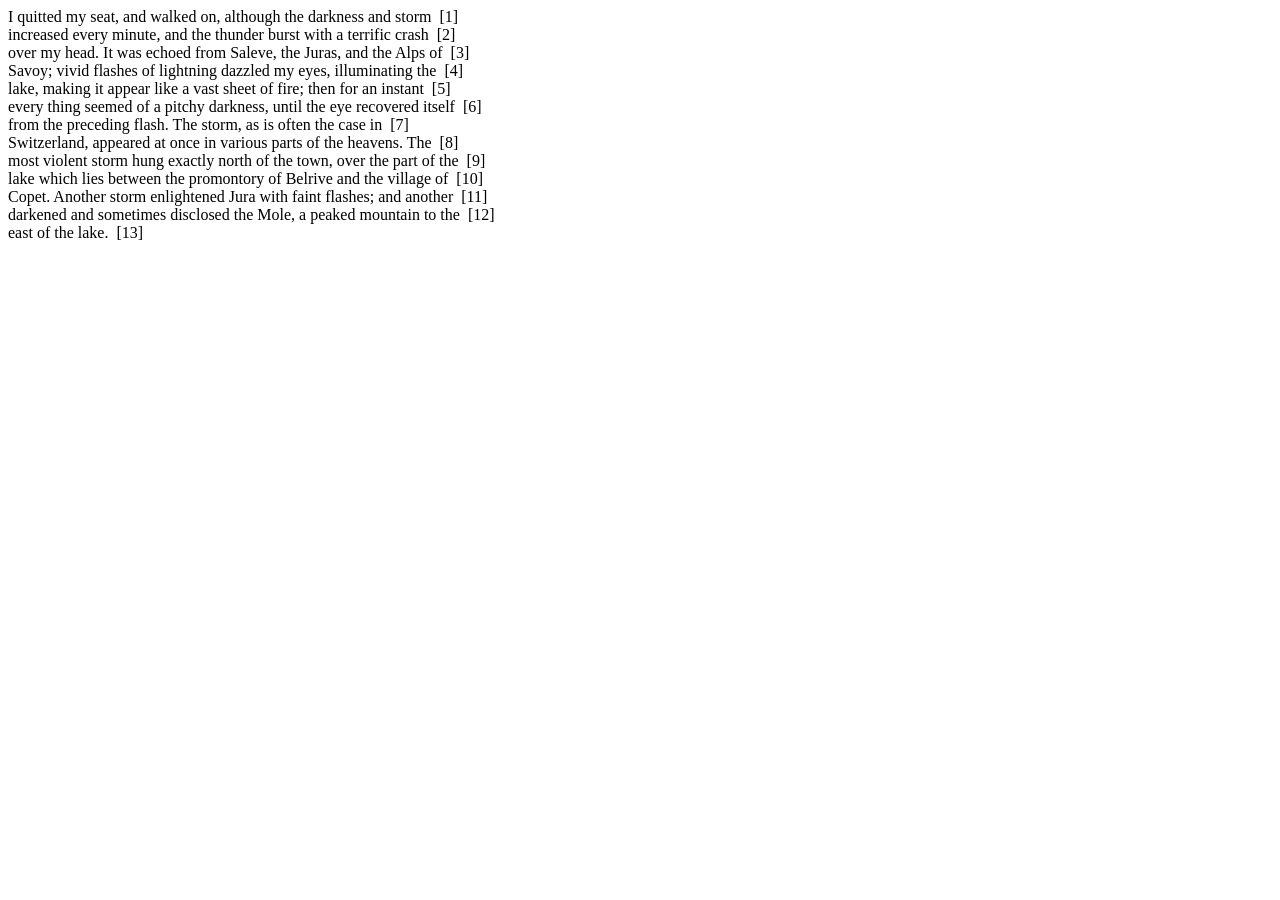
<file: homework-1-361/frankensteinsample.html>
<!DOCTYPE html>
<html><head><meta charset="UTF-8"></head><body>
<div>
I quitted my seat, and walked on, although the darkness and storm<span id="line_1">&nbsp&nbsp[1]</span><br>
increased every minute, and the thunder burst with a terrific crash<span id="line_2">&nbsp&nbsp[2]</span><br>
over my head.  It was echoed from Saleve, the Juras, and the Alps of<span id="line_3">&nbsp&nbsp[3]</span><br>
Savoy; vivid flashes of lightning dazzled my eyes, illuminating the<span id="line_4">&nbsp&nbsp[4]</span><br>
lake, making it appear like a vast sheet of fire; then for an instant<span id="line_5">&nbsp&nbsp[5]</span><br>
every thing seemed of a pitchy darkness, until the eye recovered itself<span id="line_6">&nbsp&nbsp[6]</span><br>
from the preceding flash.  The storm, as is often the case in<span id="line_7">&nbsp&nbsp[7]</span><br>
Switzerland, appeared at once in various parts of the heavens.  The<span id="line_8">&nbsp&nbsp[8]</span><br>
most violent storm hung exactly north of the town, over the part of the<span id="line_9">&nbsp&nbsp[9]</span><br>
lake which lies between the promontory of Belrive and the village of<span id="line_10">&nbsp&nbsp[10]</span><br>
Copet.  Another storm enlightened Jura with faint flashes; and another<span id="line_11">&nbsp&nbsp[11]</span><br>
darkened and sometimes disclosed the Mole, a peaked mountain to the<span id="line_12">&nbsp&nbsp[12]</span><br>
east of the lake.<span id="line_13">&nbsp&nbsp[13]</span><br>
</div></body></html>
</file>
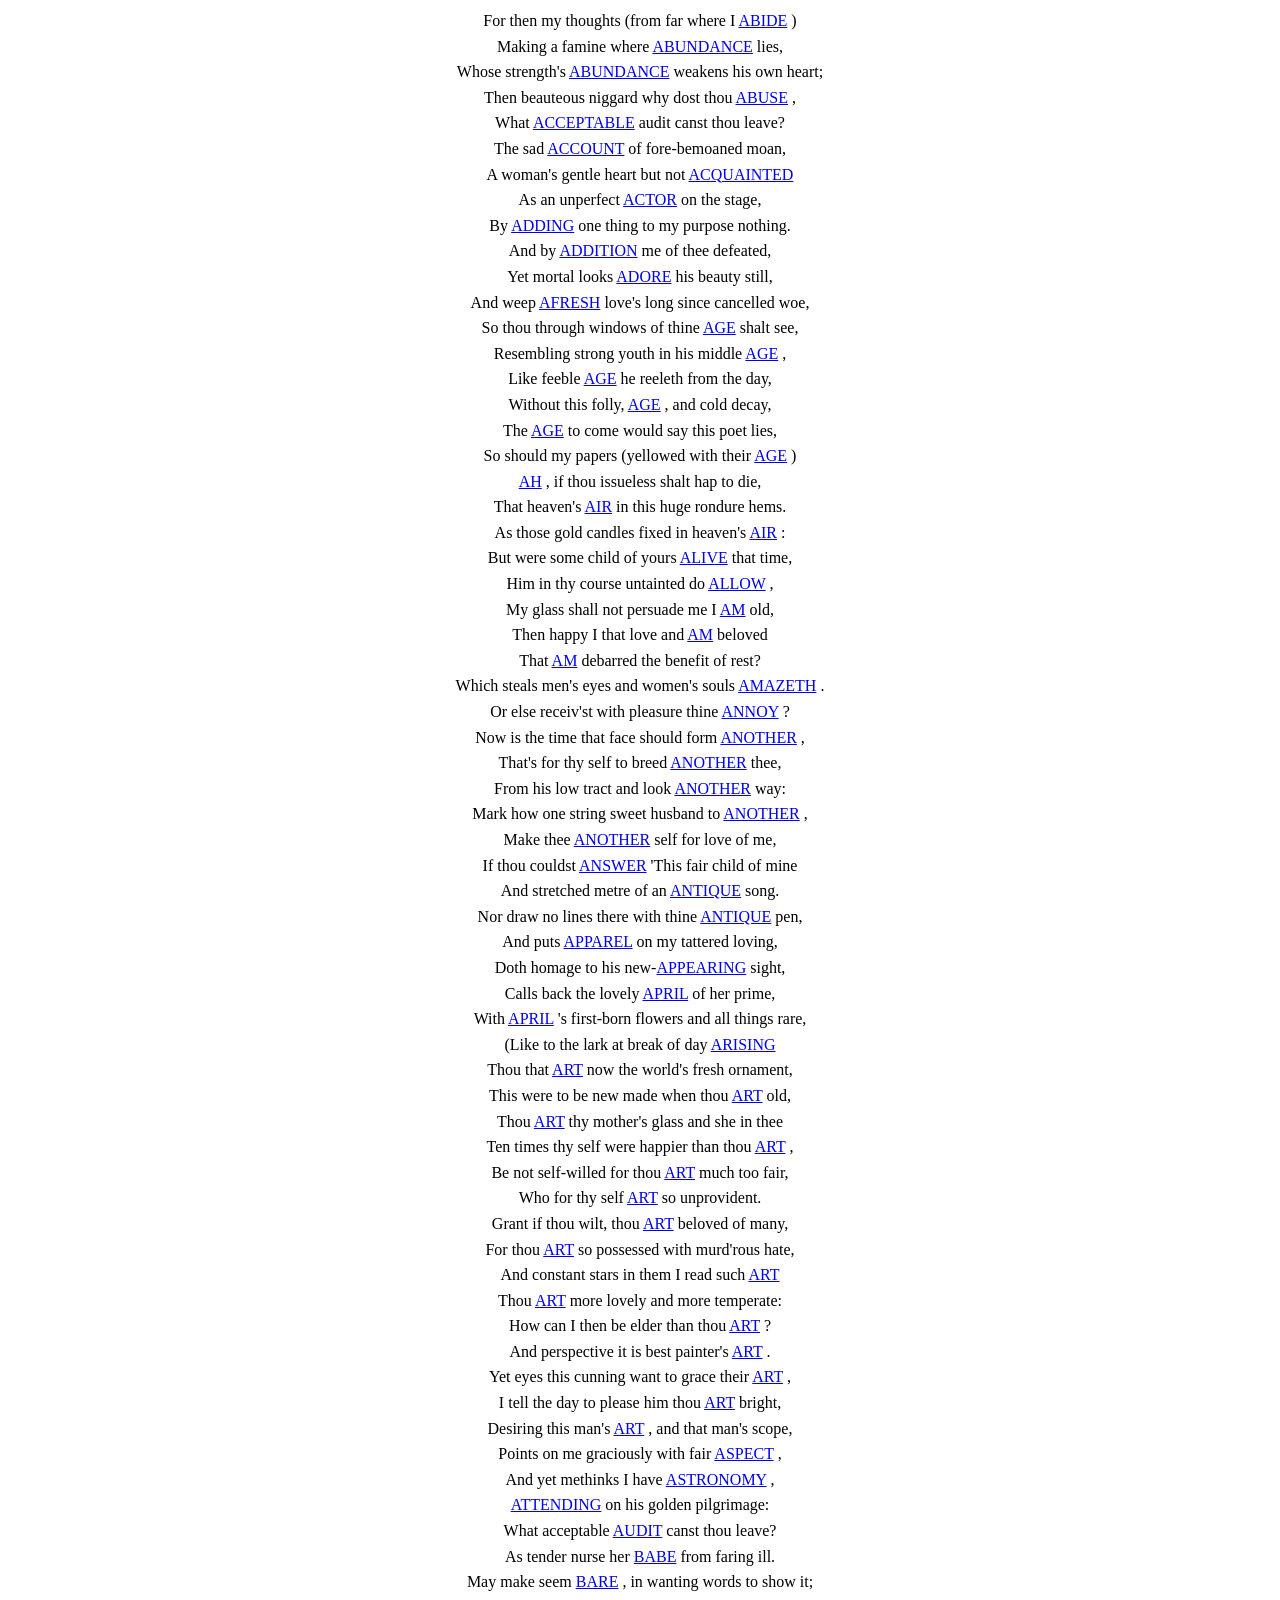
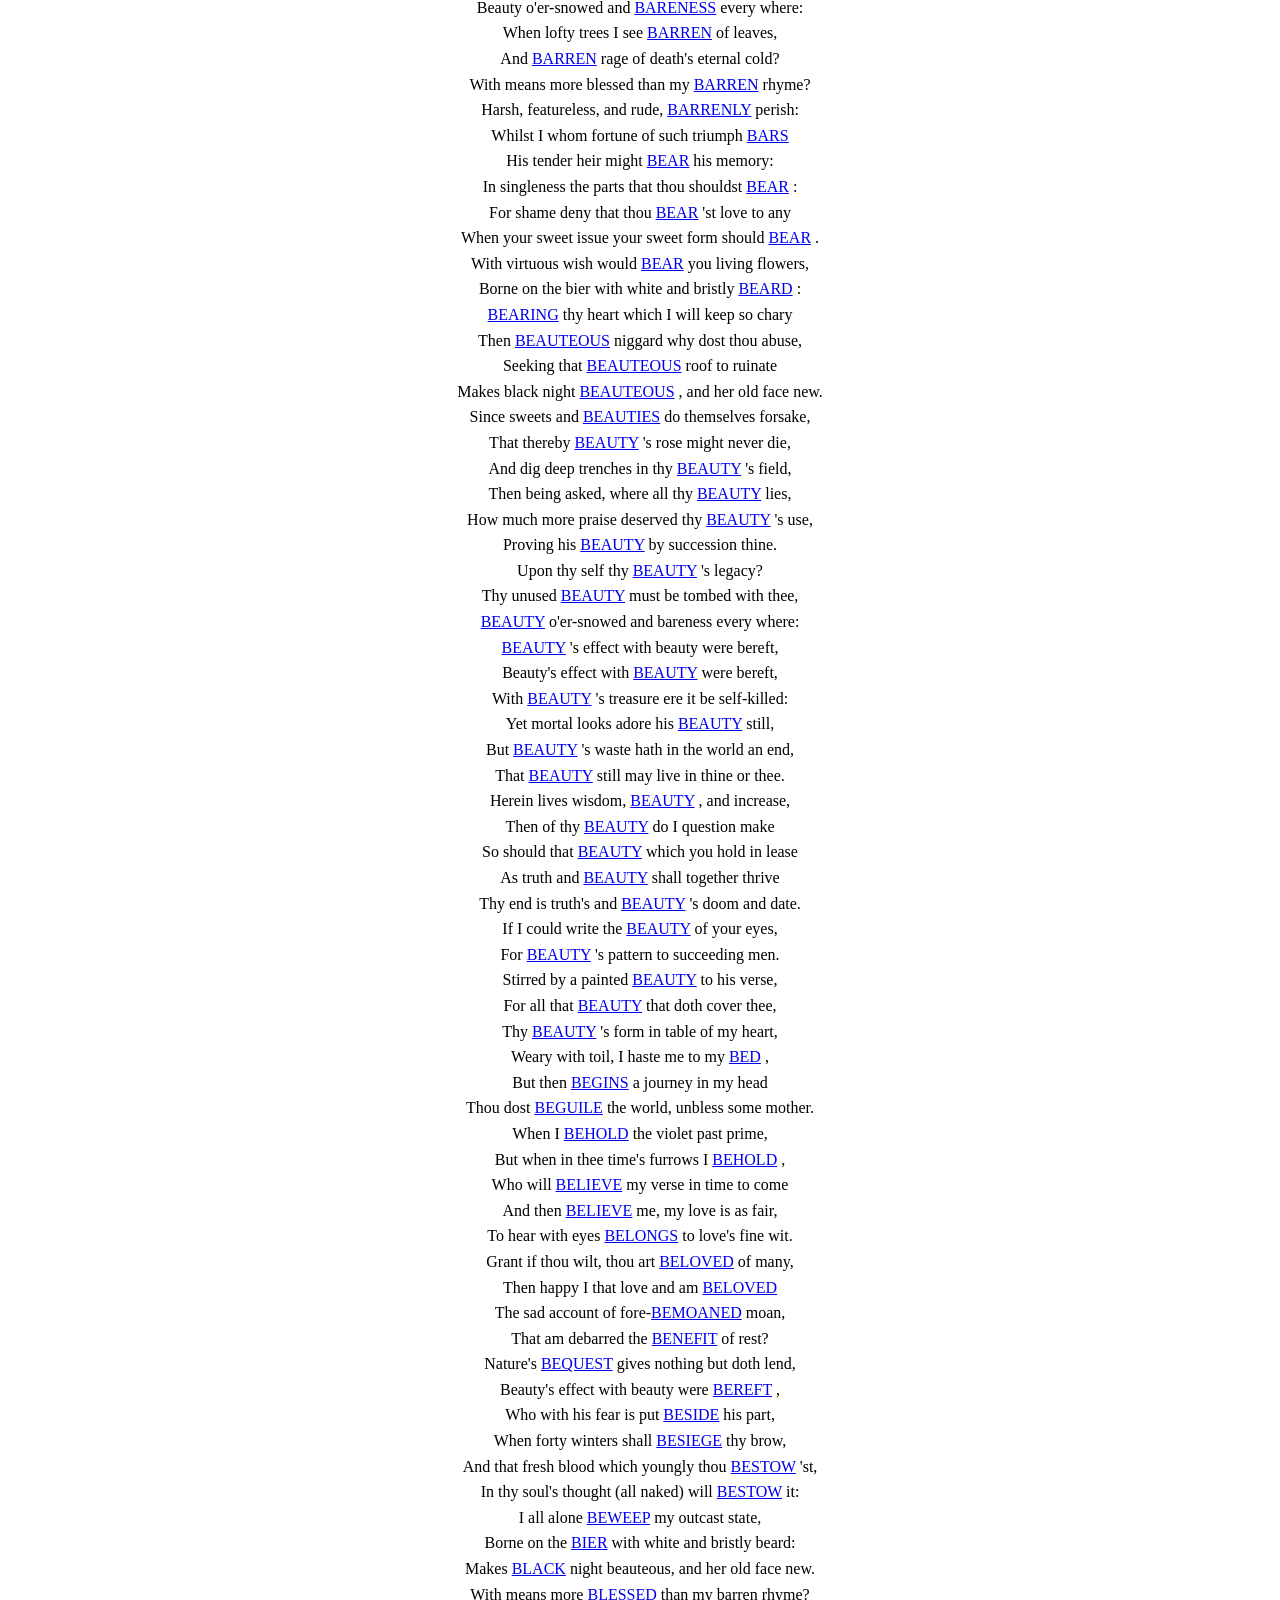
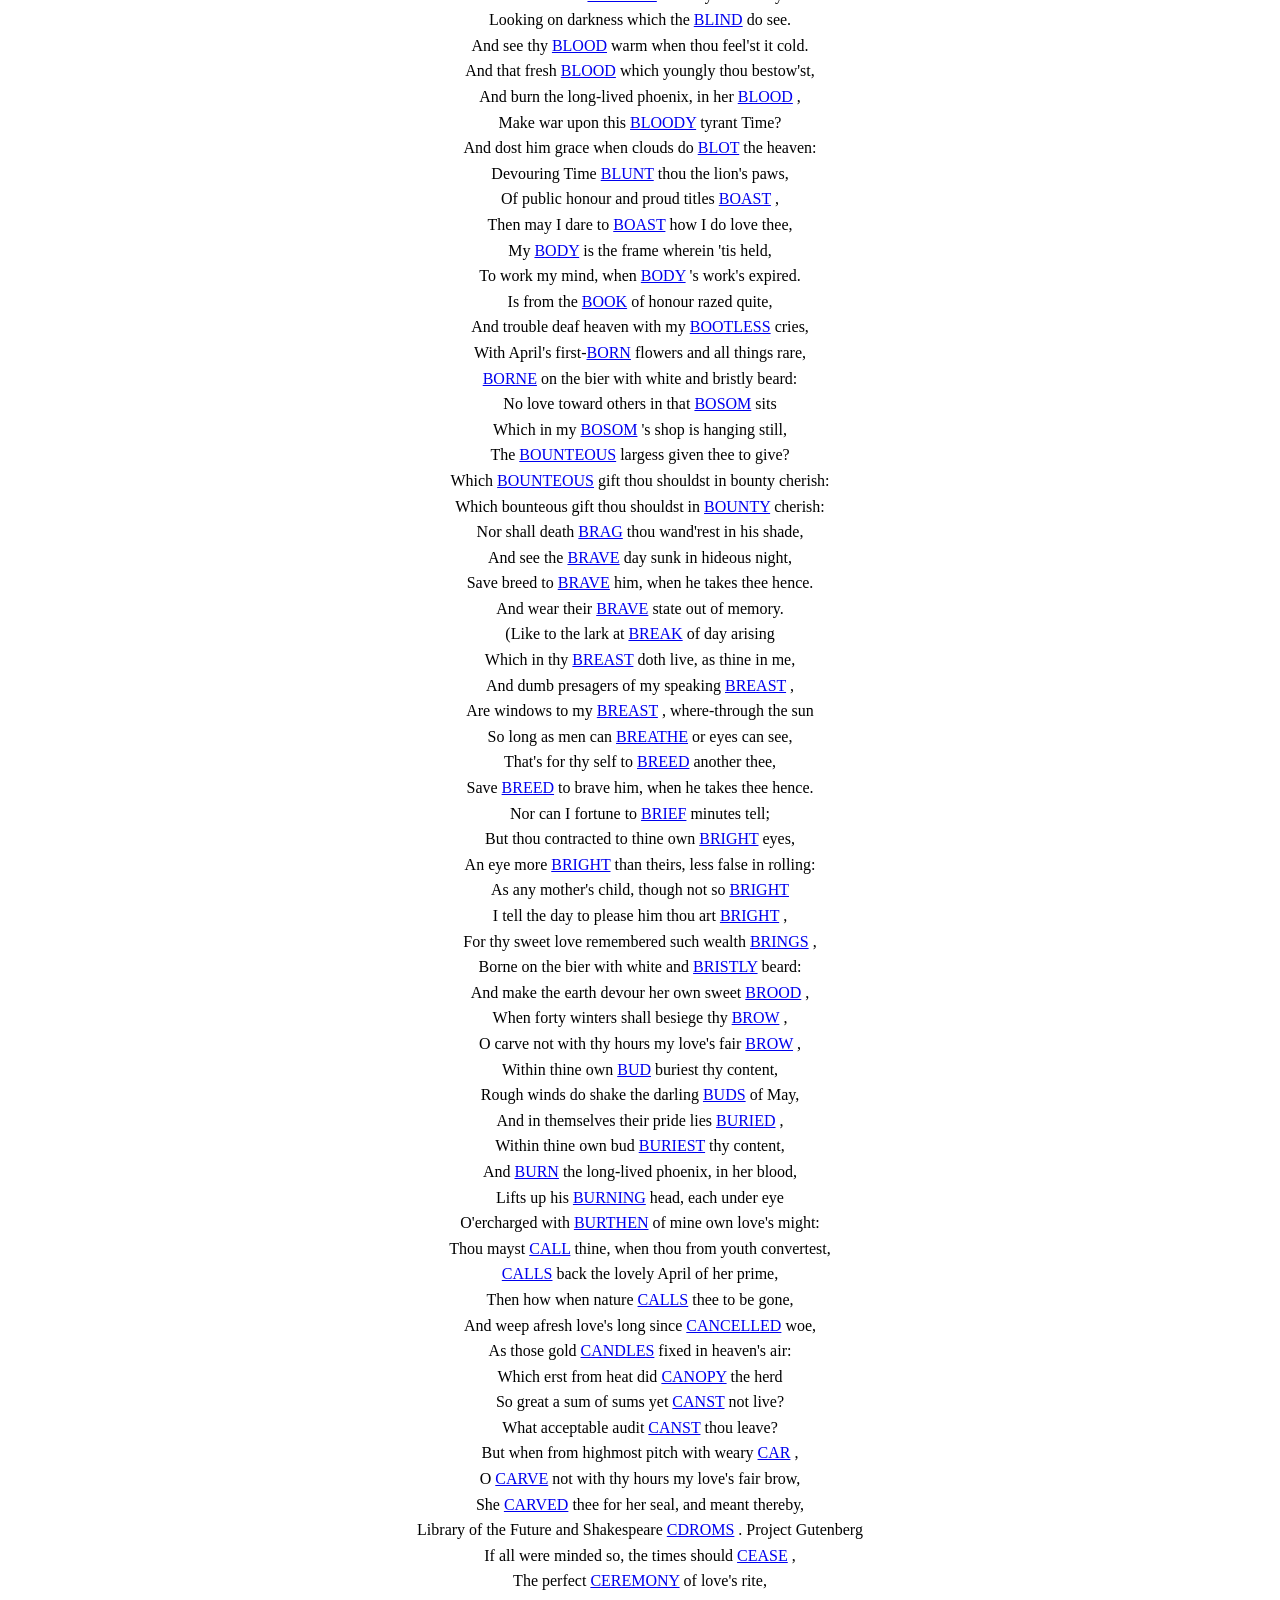
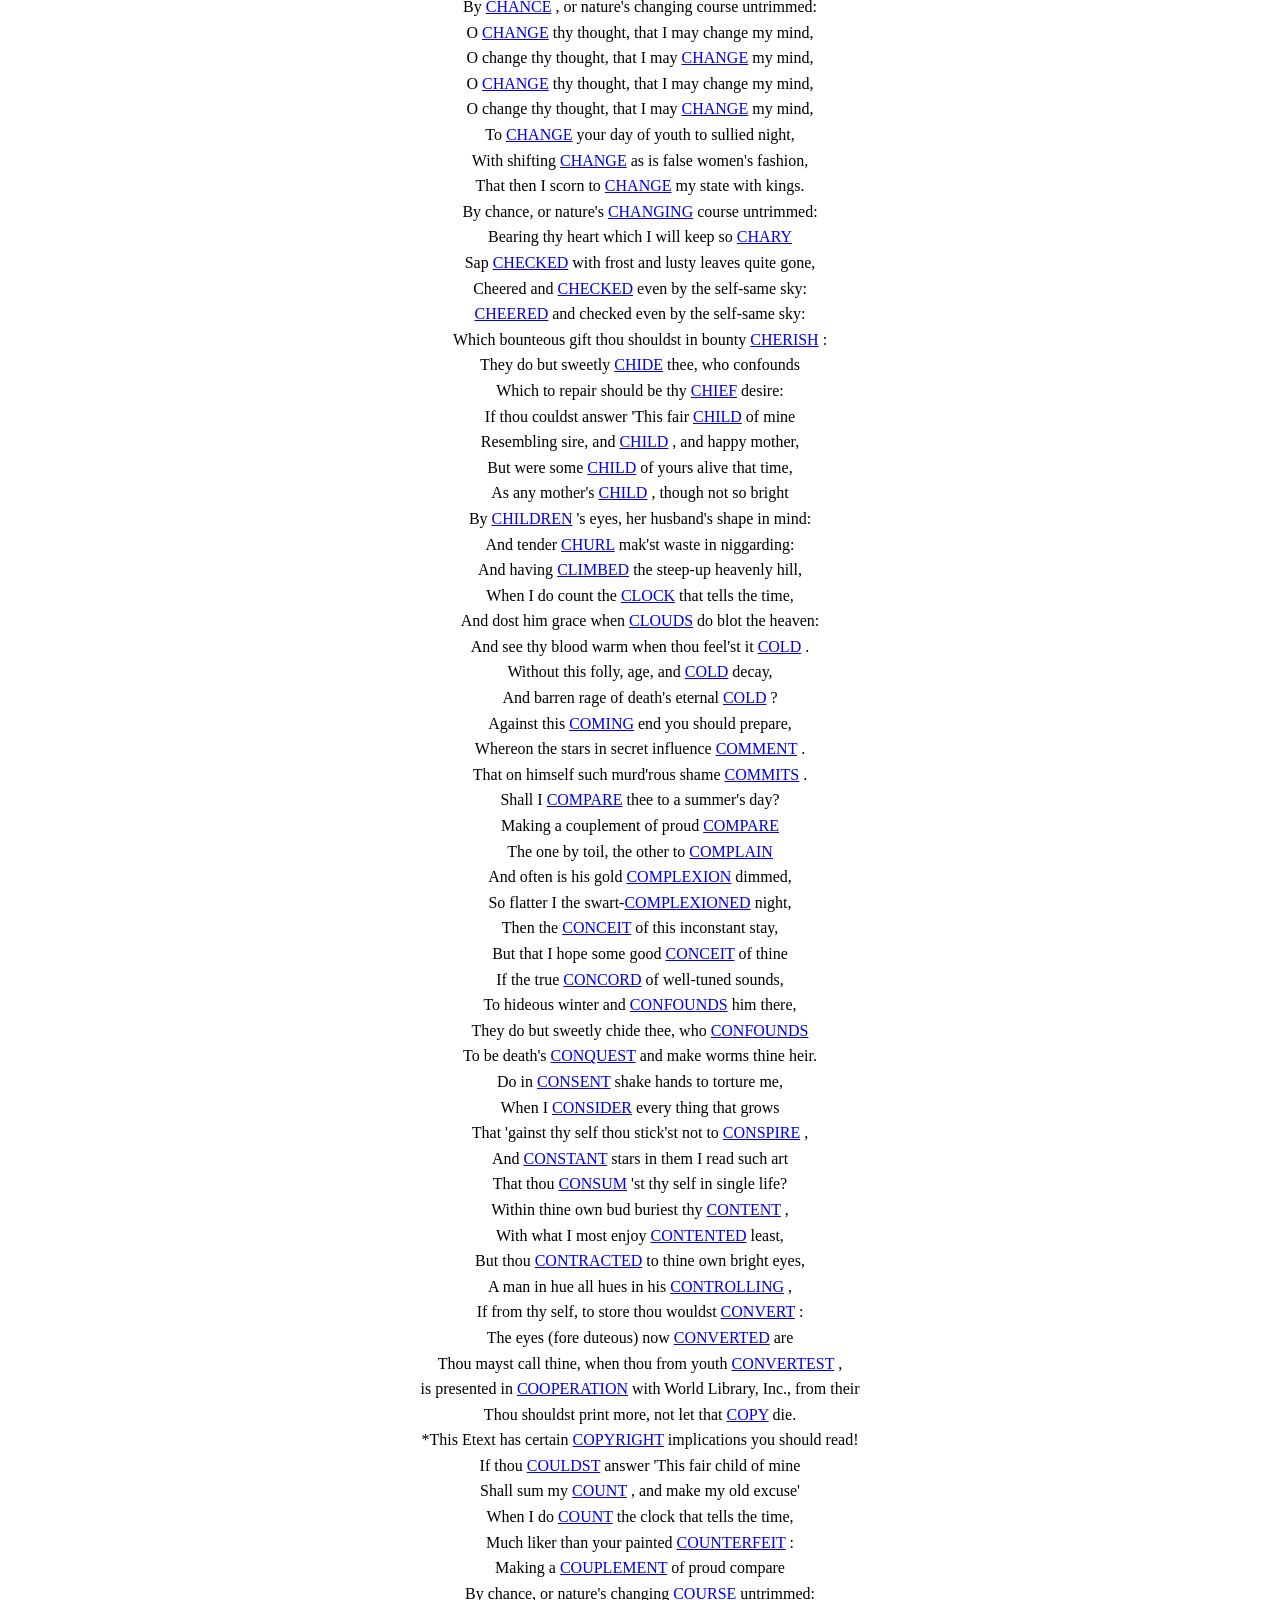
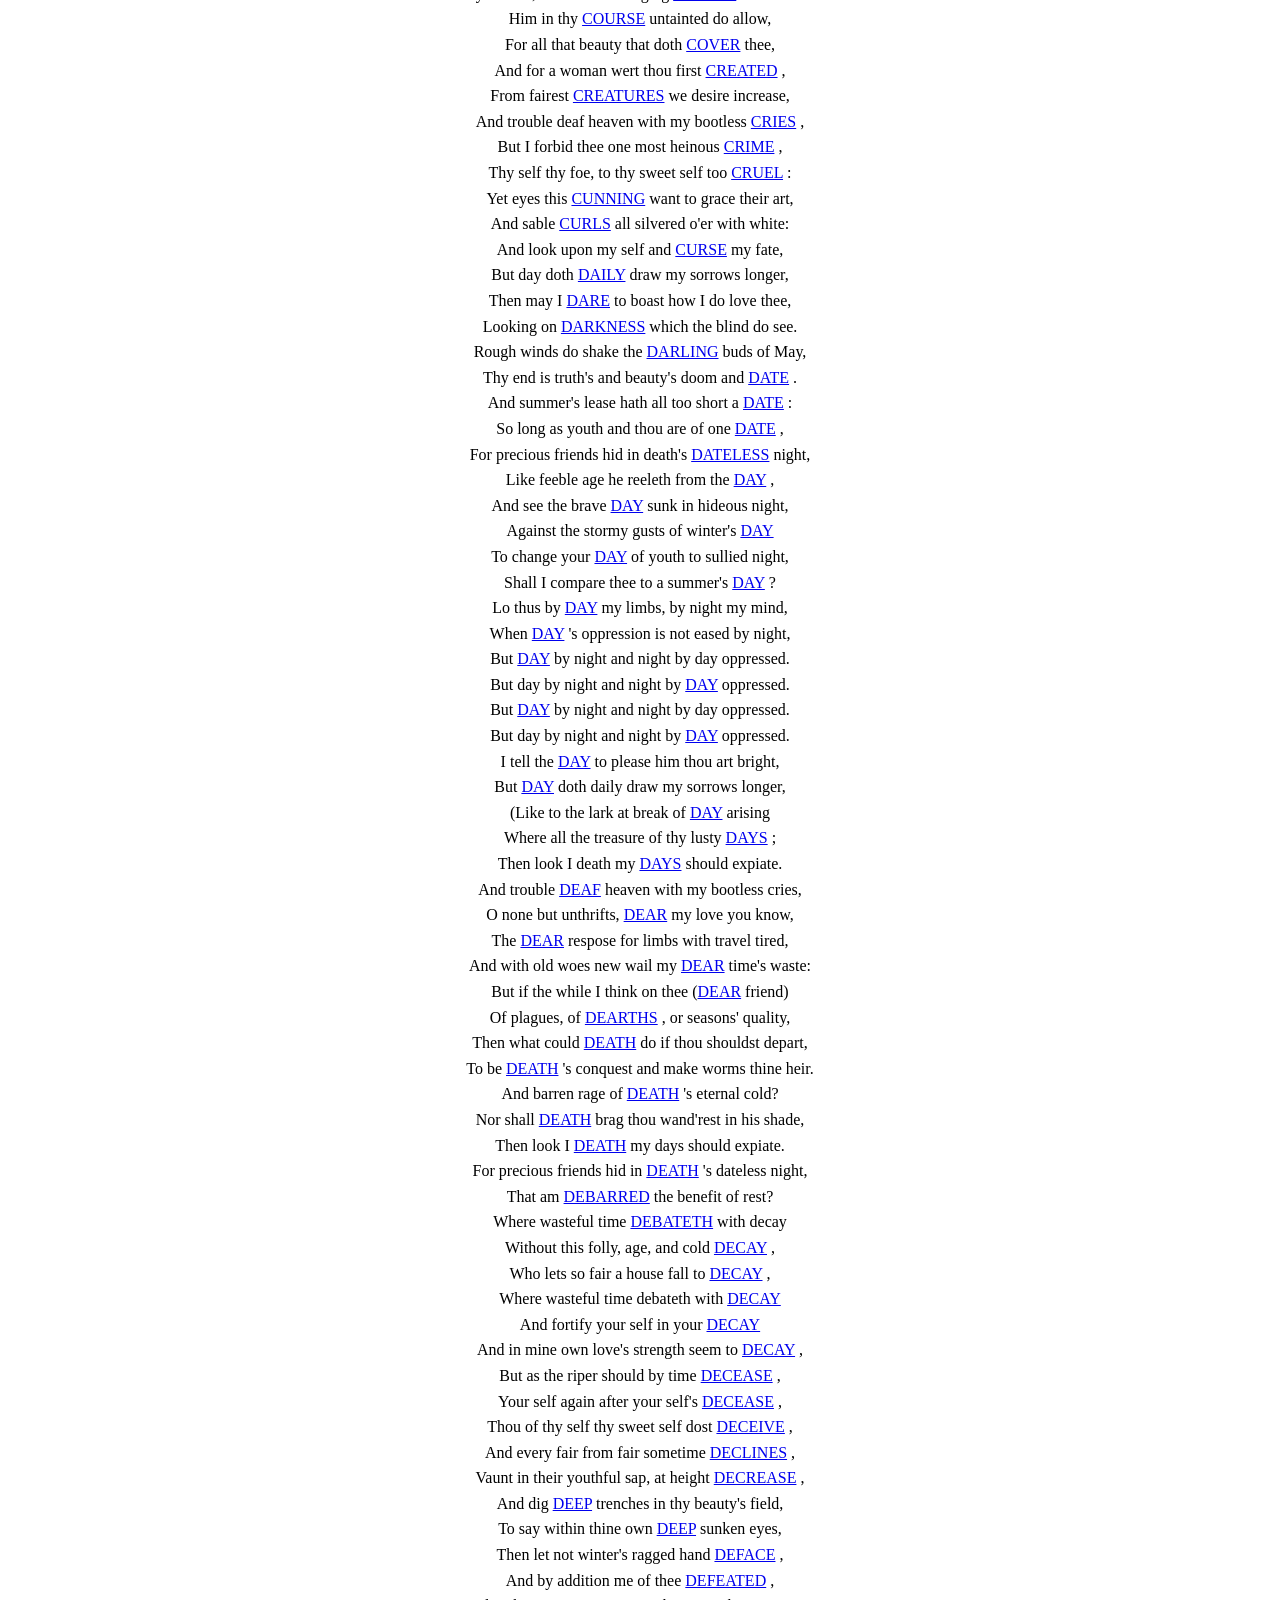
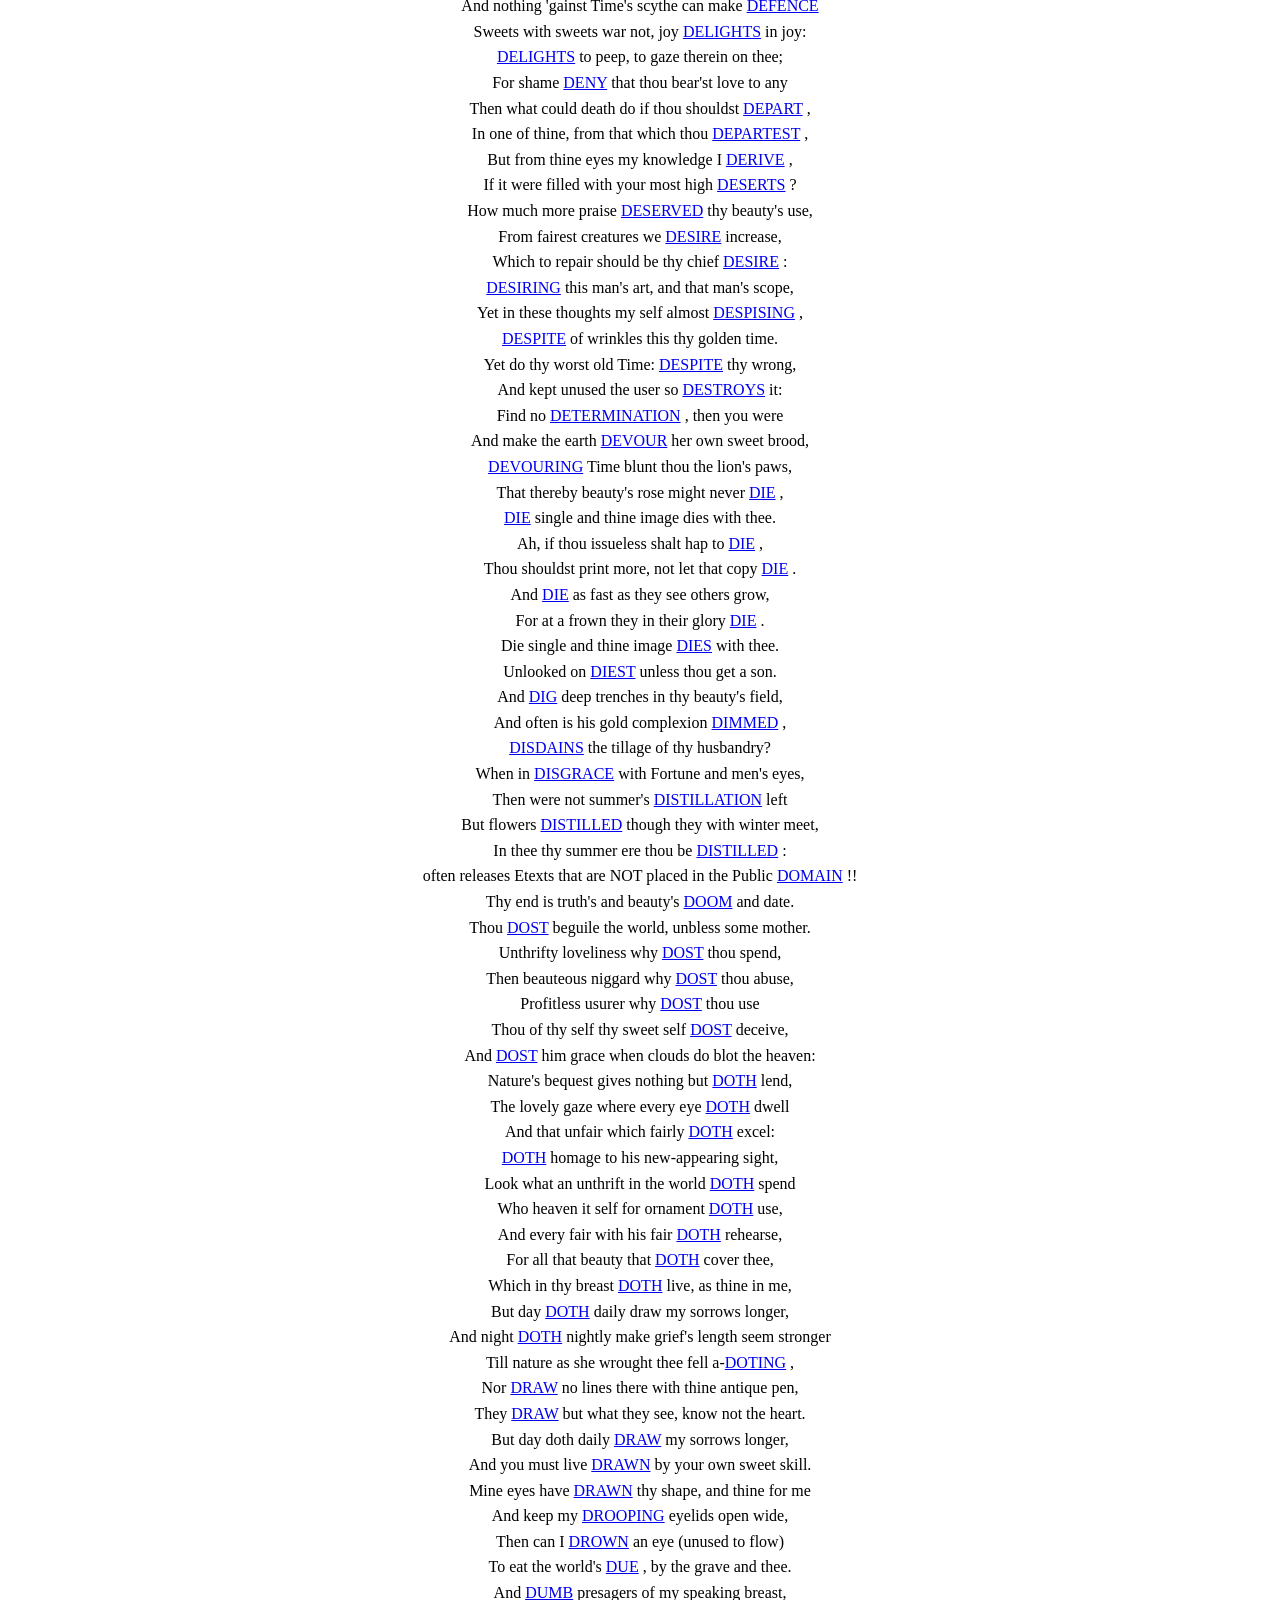
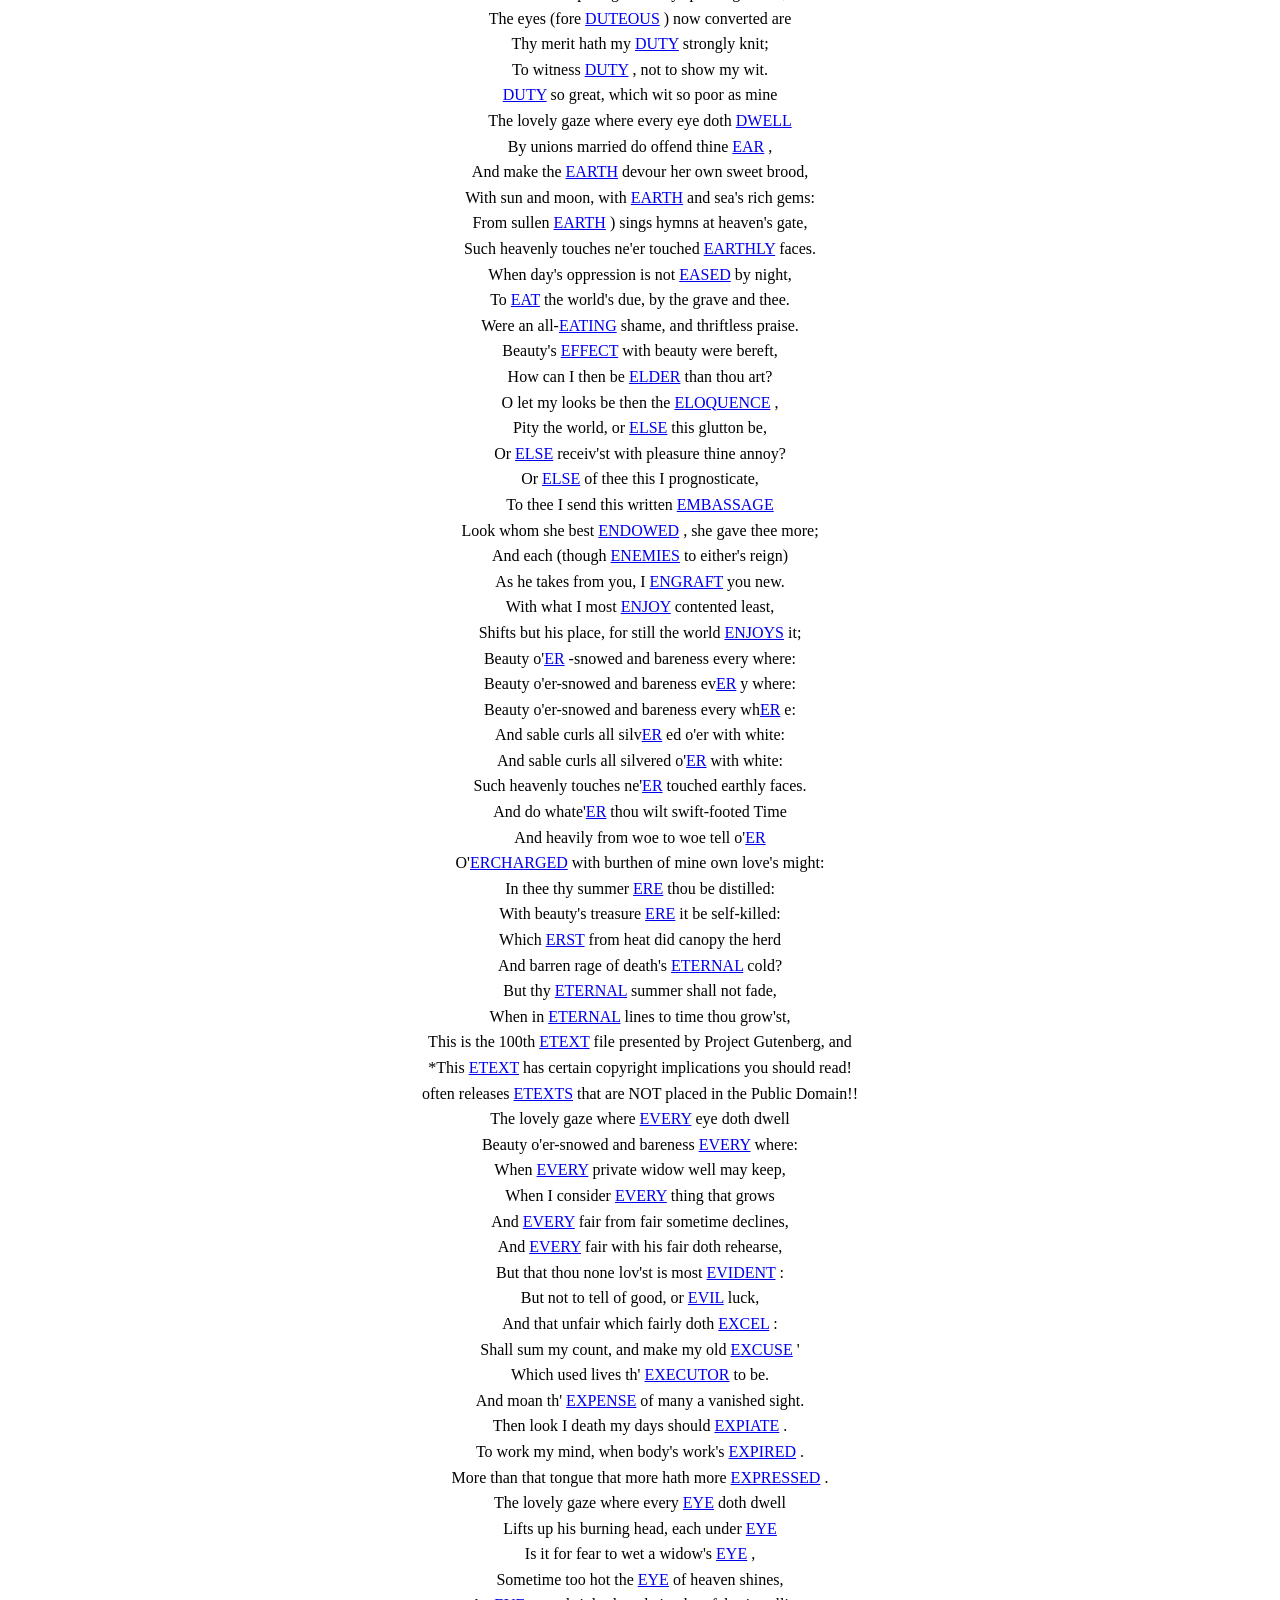
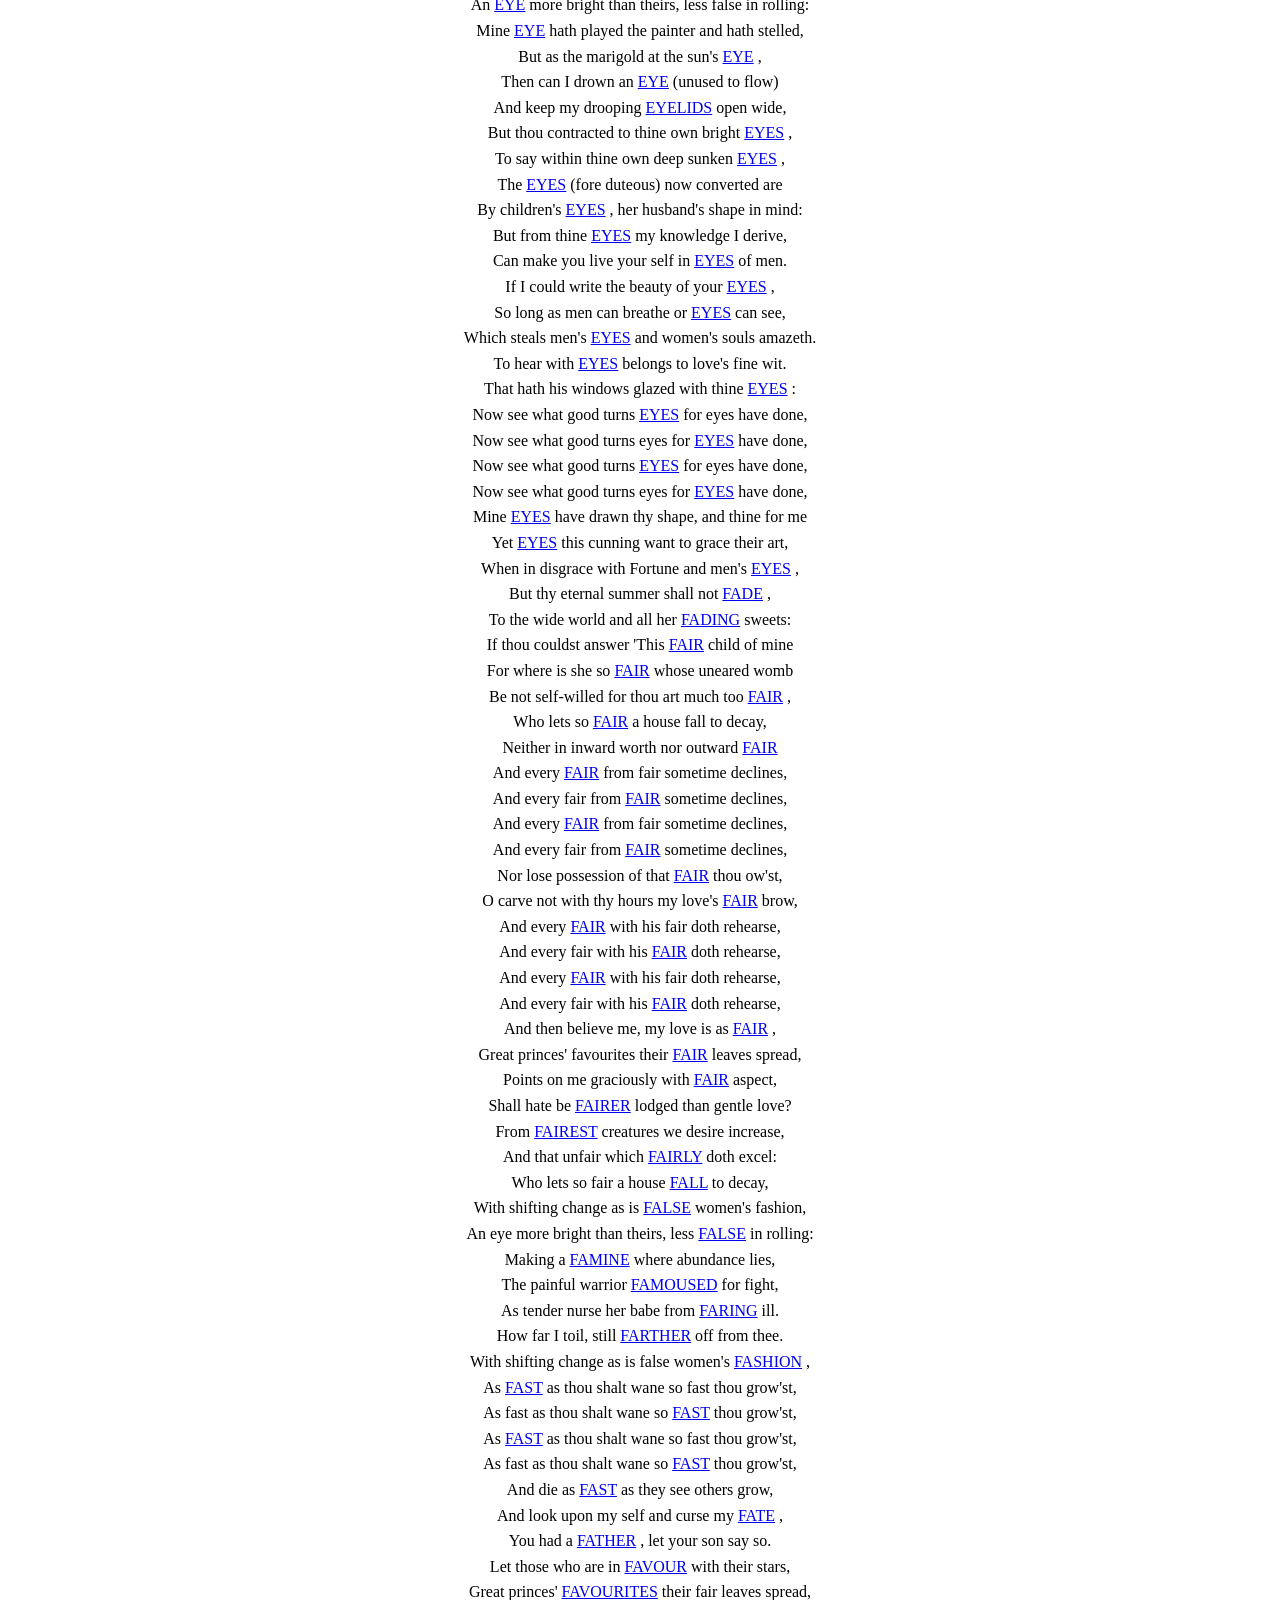
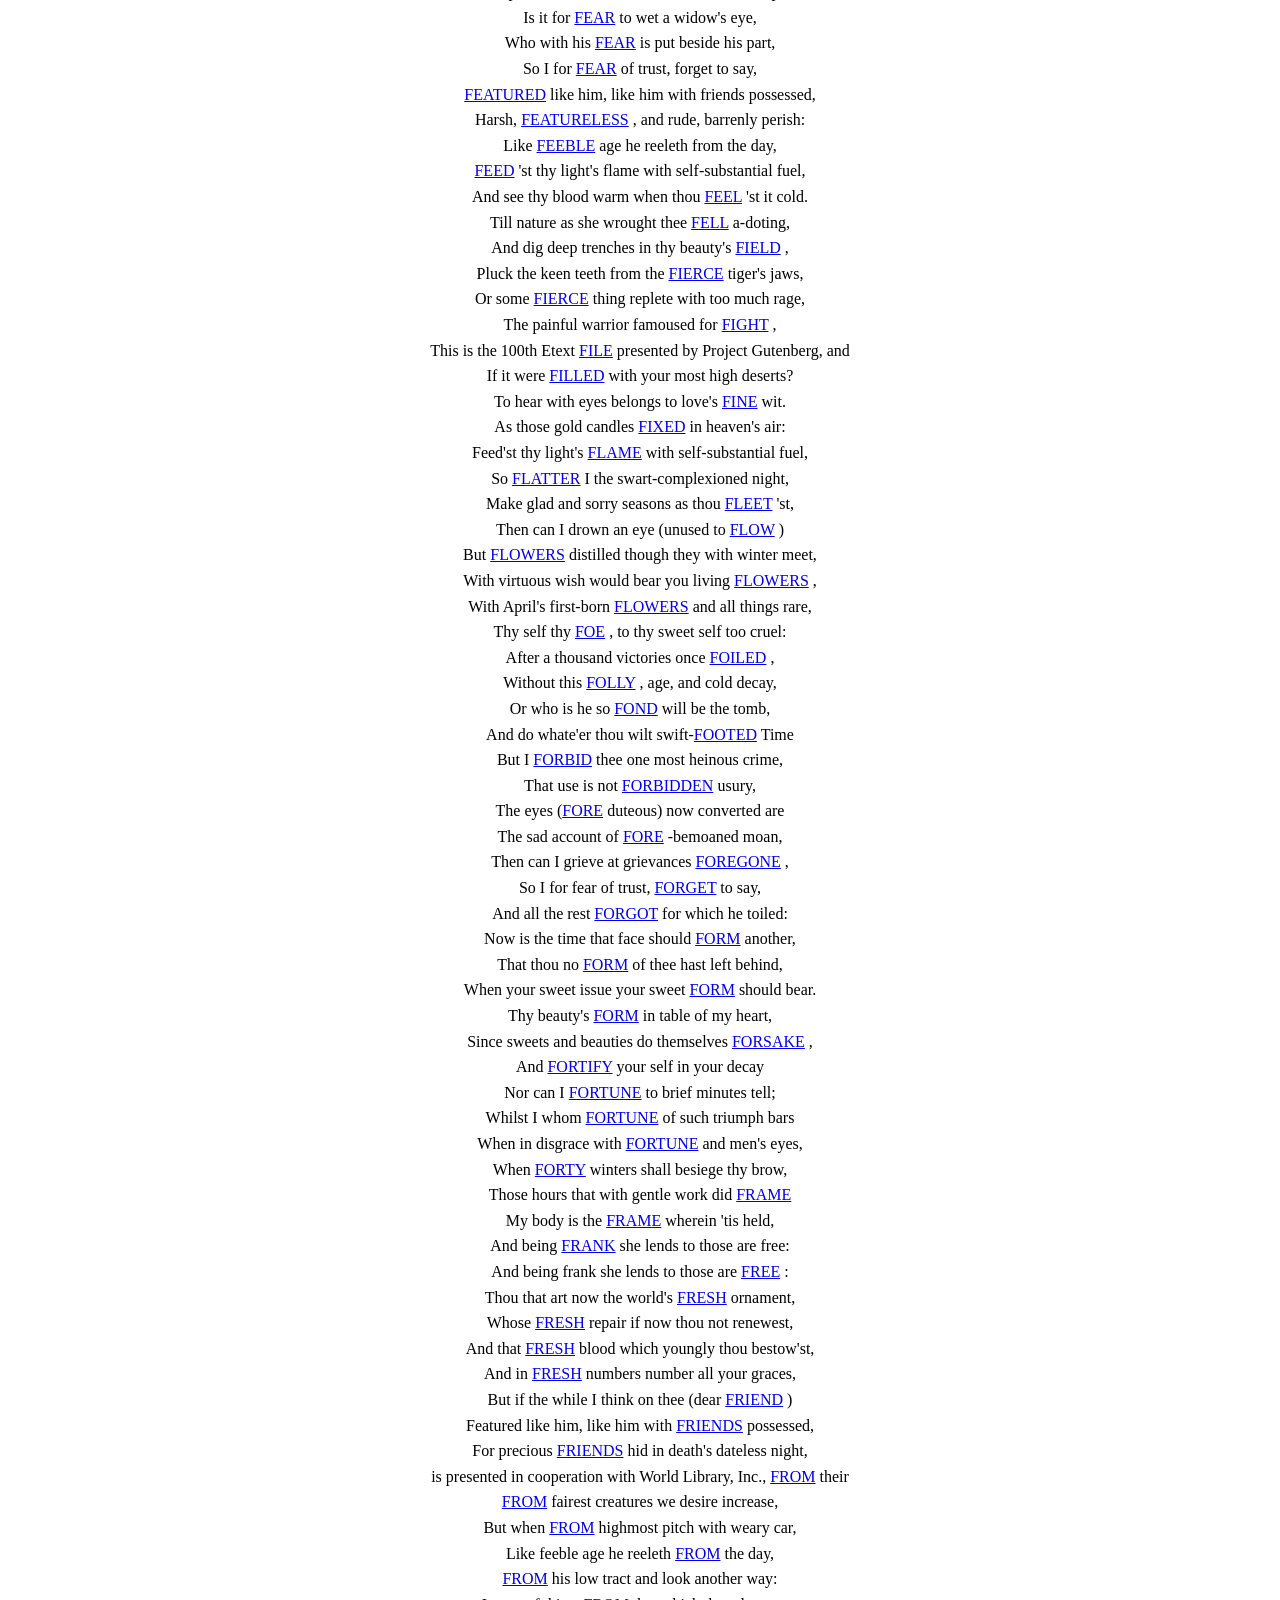
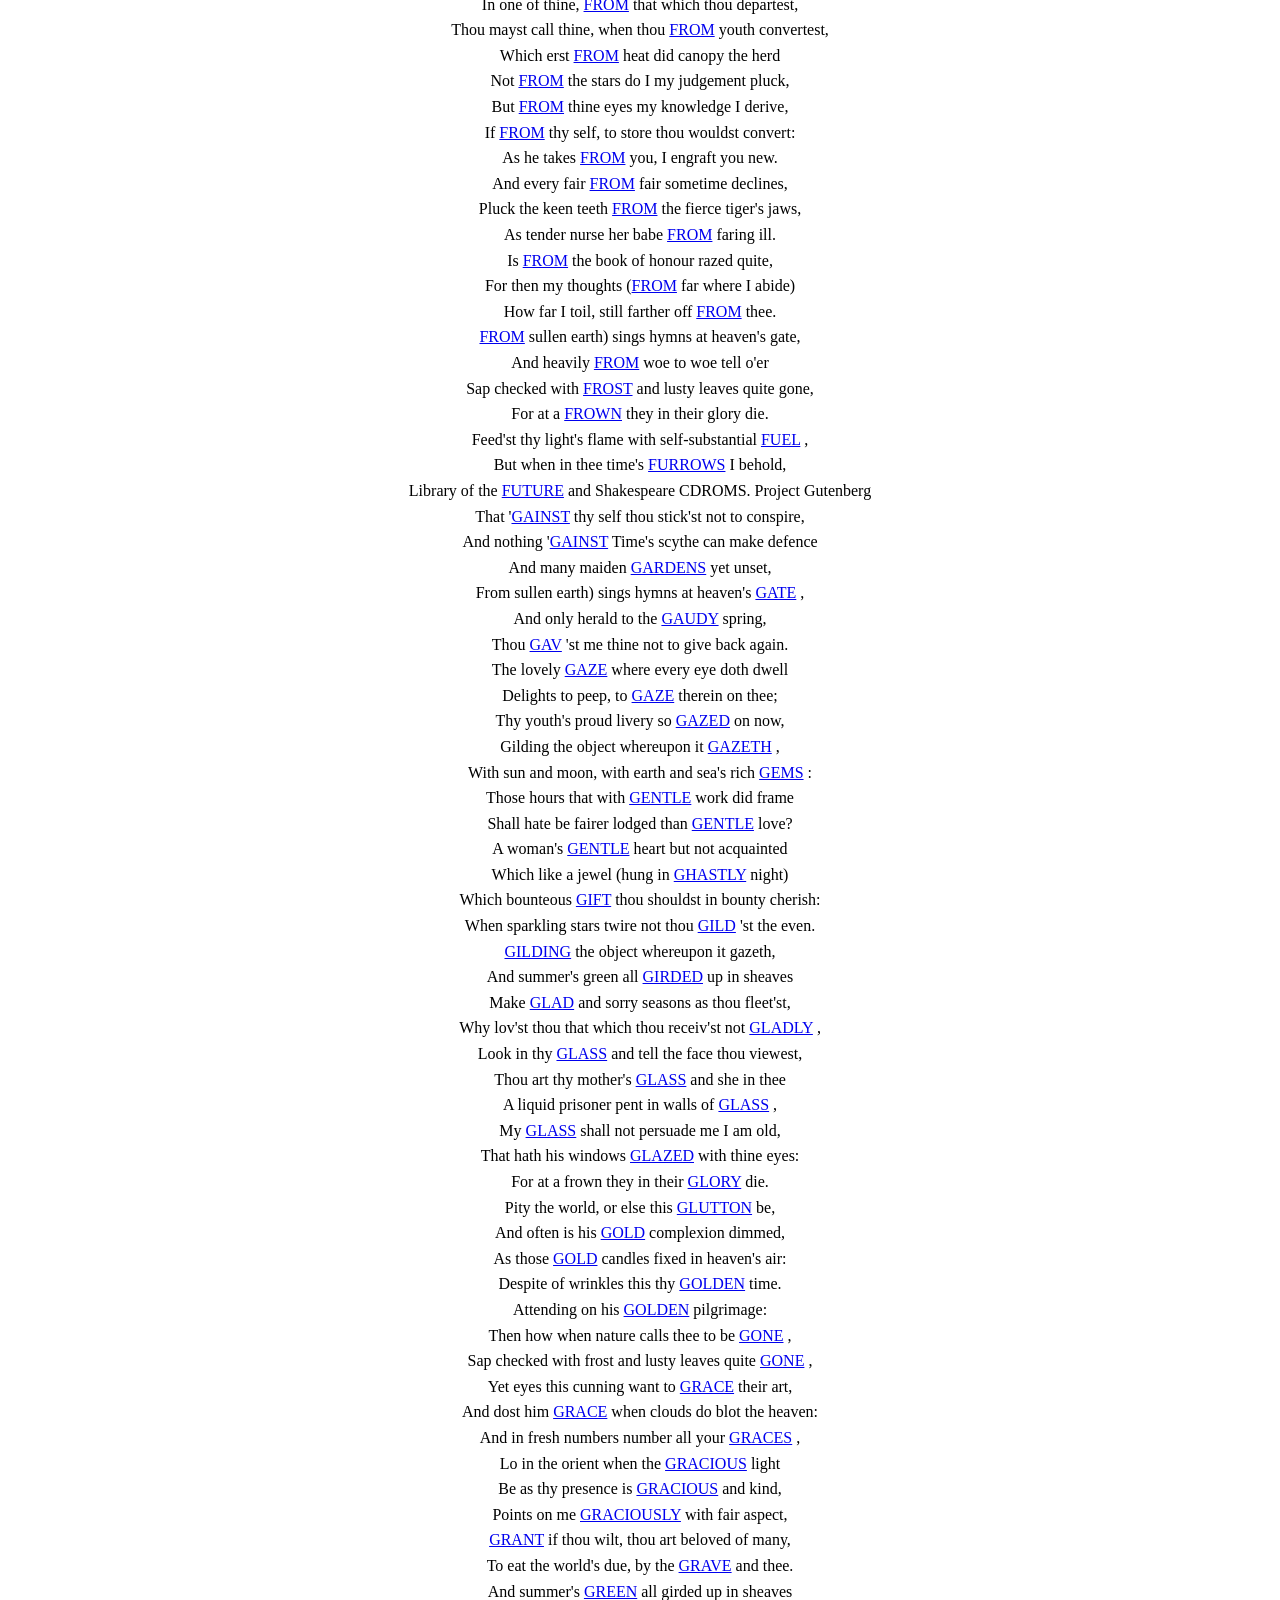
<file: homework-1-361/kwic-Aiya.html>
<!DOCTYPE html>
<html><head><meta charset="UTF-8"></head><body>
<div style="text-align:center;line-height:1.6">
  For then my thoughts (from far where I <a href="Aiya.html#line_465">ABIDE</a> )<br>
  Making a famine where <a href="Aiya.html#line_25">ABUNDANCE</a>  lies,<br>
  Whose strength's <a href="Aiya.html#line_396">ABUNDANCE</a>  weakens his own heart;<br>
  Then beauteous niggard why dost thou <a href="Aiya.html#line_74">ABUSE</a> ,<br>
  What <a href="Aiya.html#line_81">ACCEPTABLE</a>  audit canst thou leave?  <br>
  The sad <a href="Aiya.html#line_522">ACCOUNT</a>  of fore-bemoaned moan,<br>
  A woman's gentle heart but not <a href="Aiya.html#line_344">ACQUAINTED</a> <br>
  As an unperfect <a href="Aiya.html#line_393">ACTOR</a>  on the stage,<br>
  By <a href="Aiya.html#line_353">ADDING</a>  one thing to my purpose nothing.<br>
  And by <a href="Aiya.html#line_352">ADDITION</a>  me of thee defeated,<br>
  Yet mortal looks <a href="Aiya.html#line_127">ADORE</a>  his beauty still,<br>
  And weep <a href="Aiya.html#line_518">AFRESH</a>  love's long since cancelled woe,<br>
  So thou through windows of thine <a href="Aiya.html#line_63">AGE</a>  shalt see,<br>
  Resembling strong youth in his middle <a href="Aiya.html#line_126">AGE</a> ,<br>
  Like feeble <a href="Aiya.html#line_130">AGE</a>  he reeleth from the day,<br>
  Without this folly, <a href="Aiya.html#line_194">AGE</a> , and cold decay,<br>
  The <a href="Aiya.html#line_297">AGE</a>  to come would say this poet lies,<br>
  So should my papers (yellowed with their <a href="Aiya.html#line_299">AGE</a> )<br>
  <a href="Aiya.html#line_157">AH</a> , if thou issueless shalt hap to die,<br>
  That heaven's <a href="Aiya.html#line_366">AIR</a>  in this huge rondure hems.<br>
  As those gold candles fixed in heaven's <a href="Aiya.html#line_370">AIR</a> :<br>
    But were some child of yours <a href="Aiya.html#line_303">ALIVE</a>  that time,<br>
  Him in thy course untainted do <a href="Aiya.html#line_335">ALLOW</a> ,<br>
  My glass shall not persuade me I <a href="Aiya.html#line_376">AM</a>  old,<br>
    Then happy I that love and <a href="Aiya.html#line_439">AM</a>  beloved<br>
  That <a href="Aiya.html#line_479">AM</a>  debarred the benefit of rest?<br>
  Which steals men's eyes and women's souls <a href="Aiya.html#line_349">AMAZETH</a> .<br>
  Or else receiv'st with pleasure thine <a href="Aiya.html#line_141">ANNOY</a> ?<br>
  Now is the time that face should form <a href="Aiya.html#line_54">ANOTHER</a> ,<br>
  That's for thy self to breed <a href="Aiya.html#line_110">ANOTHER</a>  thee,<br>
  From his low tract and look <a href="Aiya.html#line_132">ANOTHER</a>  way:<br>
  Mark how one string sweet husband to <a href="Aiya.html#line_146">ANOTHER</a> ,<br>
    Make thee <a href="Aiya.html#line_184">ANOTHER</a>  self for love of me,<br>
  If thou couldst <a href="Aiya.html#line_45">ANSWER</a>  'This fair child of mine<br>
  And stretched metre of an <a href="Aiya.html#line_302">ANTIQUE</a>  song.<br>
  Nor draw no lines there with thine <a href="Aiya.html#line_334">ANTIQUE</a>  pen,<br>
  And puts <a href="Aiya.html#line_454">APPAREL</a>  on my tattered loving,<br>
  Doth homage to his new-<a href="Aiya.html#line_123">APPEARING</a>  sight,<br>
  Calls back the lovely <a href="Aiya.html#line_62">APRIL</a>  of her prime,<br>
  With <a href="Aiya.html#line_365">APRIL</a> 's first-born flowers and all things rare,<br>
  (Like to the lark at break of day <a href="Aiya.html#line_505">ARISING</a> <br>
  Thou that <a href="Aiya.html#line_27">ART</a>  now the world's fresh ornament,<br>
    This were to be new made when thou <a href="Aiya.html#line_48">ART</a>  old,<br>
  Thou <a href="Aiya.html#line_61">ART</a>  thy mother's glass and she in thee<br>
  Ten times thy self were happier than thou <a href="Aiya.html#line_112">ART</a> ,<br>
    Be not self-willed for thou <a href="Aiya.html#line_116">ART</a>  much too fair,<br>
  Who for thy self <a href="Aiya.html#line_173">ART</a>  so unprovident.<br>
  Grant if thou wilt, thou <a href="Aiya.html#line_174">ART</a>  beloved of many,<br>
  For thou <a href="Aiya.html#line_176">ART</a>  so possessed with murd'rous hate,<br>
  And constant stars in them I read such <a href="Aiya.html#line_249">ART</a> <br>
  Thou <a href="Aiya.html#line_309">ART</a>  more lovely and more temperate:<br>
  How can I then be elder than thou <a href="Aiya.html#line_383">ART</a> ?<br>
  And perspective it is best painter's <a href="Aiya.html#line_413">ART</a> .<br>
    Yet eyes this cunning want to grace their <a href="Aiya.html#line_422">ART</a> ,<br>
  I tell the day to please him thou <a href="Aiya.html#line_486">ART</a>  bright,<br>
  Desiring this man's <a href="Aiya.html#line_501">ART</a> , and that man's scope,<br>
  Points on me graciously with fair <a href="Aiya.html#line_453">ASPECT</a> ,<br>
  And yet methinks I have <a href="Aiya.html#line_241">ASTRONOMY</a> ,<br>
  <a href="Aiya.html#line_128">ATTENDING</a>  on his golden pilgrimage:<br>
  What acceptable <a href="Aiya.html#line_81">AUDIT</a>  canst thou leave?  <br>
  As tender nurse her <a href="Aiya.html#line_387">BABE</a>  from faring ill.<br>
  May make seem <a href="Aiya.html#line_449">BARE</a> , in wanting words to show it;<br>
  Beauty o'er-snowed and <a href="Aiya.html#line_94">BARENESS</a>  every where:<br>
  When lofty trees I see <a href="Aiya.html#line_210">BARREN</a>  of leaves,<br>
  And <a href="Aiya.html#line_234">BARREN</a>  rage of death's eternal cold?<br>
  With means more blessed than my <a href="Aiya.html#line_277">BARREN</a>  rhyme?<br>
  Harsh, featureless, and rude, <a href="Aiya.html#line_198">BARRENLY</a>  perish:<br>
  Whilst I whom fortune of such triumph <a href="Aiya.html#line_429">BARS</a> <br>
  His tender heir might <a href="Aiya.html#line_22">BEAR</a>  his memory:<br>
  In singleness the parts that thou shouldst <a href="Aiya.html#line_145">BEAR</a> :  <br>
  For shame deny that thou <a href="Aiya.html#line_172">BEAR</a> 'st love to any<br>
  When your sweet issue your sweet form should <a href="Aiya.html#line_230">BEAR</a> .  <br>
  With virtuous wish would <a href="Aiya.html#line_280">BEAR</a>  you living flowers,<br>
  Borne on the bier with white and bristly <a href="Aiya.html#line_213">BEARD</a> :<br>
  <a href="Aiya.html#line_386">BEARING</a>  thy heart which I will keep so chary<br>
  Then <a href="Aiya.html#line_74">BEAUTEOUS</a>  niggard why dost thou abuse,<br>
  Seeking that <a href="Aiya.html#line_178">BEAUTEOUS</a>  roof to ruinate<br>
  Makes black night <a href="Aiya.html#line_472">BEAUTEOUS</a> , and her old face new.<br>
  Since sweets and <a href="Aiya.html#line_216">BEAUTIES</a>  do themselves forsake,<br>
  That thereby <a href="Aiya.html#line_20">BEAUTY</a> 's rose might never die,<br>
  And dig deep trenches in thy <a href="Aiya.html#line_37">BEAUTY</a> 's field,<br>
  Then being asked, where all thy <a href="Aiya.html#line_40">BEAUTY</a>  lies,<br>
  How much more praise deserved thy <a href="Aiya.html#line_44">BEAUTY</a> 's use,<br>
  Proving his <a href="Aiya.html#line_47">BEAUTY</a>  by succession thine.<br>
  Upon thy self thy <a href="Aiya.html#line_71">BEAUTY</a> 's legacy?<br>
    Thy unused <a href="Aiya.html#line_82">BEAUTY</a>  must be tombed with thee,<br>
  <a href="Aiya.html#line_94">BEAUTY</a>  o'er-snowed and bareness every where:<br>
  <a href="Aiya.html#line_97">BEAUTY</a> 's effect with beauty were bereft,<br>
  Beauty's effect with <a href="Aiya.html#line_97">BEAUTY</a>  were bereft,<br>
  With <a href="Aiya.html#line_107">BEAUTY</a> 's treasure ere it be self-killed:<br>
  Yet mortal looks adore his <a href="Aiya.html#line_127">BEAUTY</a>  still,<br>
  But <a href="Aiya.html#line_165">BEAUTY</a> 's waste hath in the world an end,<br>
    That <a href="Aiya.html#line_185">BEAUTY</a>  still may live in thine or thee.<br>
  Herein lives wisdom, <a href="Aiya.html#line_193">BEAUTY</a> , and increase,<br>
  Then of thy <a href="Aiya.html#line_214">BEAUTY</a>  do I question make<br>
  So should that <a href="Aiya.html#line_227">BEAUTY</a>  which you hold in lease<br>
  As truth and <a href="Aiya.html#line_250">BEAUTY</a>  shall together thrive<br>
    Thy end is truth's and <a href="Aiya.html#line_253">BEAUTY</a> 's doom and date.<br>
  If I could write the <a href="Aiya.html#line_295">BEAUTY</a>  of your eyes,<br>
  For <a href="Aiya.html#line_336">BEAUTY</a> 's pattern to succeeding men.  <br>
  Stirred by a painted <a href="Aiya.html#line_360">BEAUTY</a>  to his verse,<br>
  For all that <a href="Aiya.html#line_380">BEAUTY</a>  that doth cover thee,<br>
  Thy <a href="Aiya.html#line_411">BEAUTY</a> 's form in table of my heart,<br>
  Weary with toil, I haste me to my <a href="Aiya.html#line_461">BED</a> ,<br>
  But then <a href="Aiya.html#line_463">BEGINS</a>  a journey in my head<br>
  Thou dost <a href="Aiya.html#line_56">BEGUILE</a>  the world, unbless some mother.<br>
  When I <a href="Aiya.html#line_208">BEHOLD</a>  the violet past prime,<br>
  But when in thee time's furrows I <a href="Aiya.html#line_378">BEHOLD</a> ,<br>
  Who will <a href="Aiya.html#line_291">BELIEVE</a>  my verse in time to come<br>
  And then <a href="Aiya.html#line_368">BELIEVE</a>  me, my love is as fair,<br>
    To hear with eyes <a href="Aiya.html#line_406">BELONGS</a>  to love's fine wit.<br>
  Grant if thou wilt, thou art <a href="Aiya.html#line_174">BELOVED</a>  of many,<br>
    Then happy I that love and am <a href="Aiya.html#line_439">BELOVED</a> <br>
  The sad account of fore-<a href="Aiya.html#line_522">BEMOANED</a>  moan,<br>
  That am debarred the <a href="Aiya.html#line_479">BENEFIT</a>  of rest?<br>
  Nature's <a href="Aiya.html#line_72">BEQUEST</a>  gives nothing but doth lend,<br>
  Beauty's effect with beauty were <a href="Aiya.html#line_97">BEREFT</a> ,<br>
  Who with his fear is put <a href="Aiya.html#line_394">BESIDE</a>  his part,<br>
  When forty winters shall <a href="Aiya.html#line_36">BESIEGE</a>  thy brow,<br>
  And that fresh blood which youngly thou <a href="Aiya.html#line_191">BESTOW</a> 'st,<br>
  In thy soul's thought (all naked) will <a href="Aiya.html#line_451">BESTOW</a>  it:<br>
  I all alone <a href="Aiya.html#line_496">BEWEEP</a>  my outcast state,<br>
  Borne on the <a href="Aiya.html#line_213">BIER</a>  with white and bristly beard:<br>
  Makes <a href="Aiya.html#line_472">BLACK</a>  night beauteous, and her old face new.<br>
  With means more <a href="Aiya.html#line_277">BLESSED</a>  than my barren rhyme?<br>
  Looking on darkness which the <a href="Aiya.html#line_468">BLIND</a>  do see.<br>
    And see thy <a href="Aiya.html#line_49">BLOOD</a>  warm when thou feel'st it cold.<br>
  And that fresh <a href="Aiya.html#line_191">BLOOD</a>  which youngly thou bestow'st,<br>
  And burn the long-lived phoenix, in her <a href="Aiya.html#line_328">BLOOD</a> ,<br>
  Make war upon this <a href="Aiya.html#line_275">BLOODY</a>  tyrant Time?<br>
  And dost him grace when clouds do <a href="Aiya.html#line_487">BLOT</a>  the heaven:<br>
  Devouring Time <a href="Aiya.html#line_325">BLUNT</a>  thou the lion's paws,<br>
  Of public honour and proud titles <a href="Aiya.html#line_428">BOAST</a> ,<br>
    Then may I dare to <a href="Aiya.html#line_456">BOAST</a>  how I do love thee,<br>
  My <a href="Aiya.html#line_412">BODY</a>  is the frame wherein 'tis held,<br>
  To work my mind, when <a href="Aiya.html#line_464">BODY</a> 's work's expired.  <br>
  Is from the <a href="Aiya.html#line_437">BOOK</a>  of honour razed quite,<br>
  And trouble deaf heaven with my <a href="Aiya.html#line_497">BOOTLESS</a>  cries,<br>
  With April's first-<a href="Aiya.html#line_365">BORN</a>  flowers and all things rare,<br>
  <a href="Aiya.html#line_213">BORNE</a>  on the bier with white and bristly beard:<br>
    No love toward others in that <a href="Aiya.html#line_167">BOSOM</a>  sits<br>
  Which in my <a href="Aiya.html#line_416">BOSOM</a> 's shop is hanging still,<br>
  The <a href="Aiya.html#line_75">BOUNTEOUS</a>  largess given thee to give?<br>
  Which <a href="Aiya.html#line_200">BOUNTEOUS</a>  gift thou shouldst in bounty cherish:<br>
  Which bounteous gift thou shouldst in <a href="Aiya.html#line_200">BOUNTY</a>  cherish:<br>
  Nor shall death <a href="Aiya.html#line_318">BRAG</a>  thou wand'rest in his shade,<br>
  And see the <a href="Aiya.html#line_207">BRAVE</a>  day sunk in hideous night,<br>
    Save breed to <a href="Aiya.html#line_219">BRAVE</a>  him, when he takes thee hence.<br>
  And wear their <a href="Aiya.html#line_264">BRAVE</a>  state out of memory.<br>
  (Like to the lark at <a href="Aiya.html#line_505">BREAK</a>  of day arising<br>
  Which in thy <a href="Aiya.html#line_382">BREAST</a>  doth live, as thine in me,<br>
  And dumb presagers of my speaking <a href="Aiya.html#line_402">BREAST</a> ,<br>
  Are windows to my <a href="Aiya.html#line_420">BREAST</a> , where-through the sun<br>
    So long as men can <a href="Aiya.html#line_320">BREATHE</a>  or eyes can see,<br>
  That's for thy self to <a href="Aiya.html#line_110">BREED</a>  another thee,<br>
    Save <a href="Aiya.html#line_219">BREED</a>  to brave him, when he takes thee hence.<br>
  Nor can I fortune to <a href="Aiya.html#line_244">BRIEF</a>  minutes tell;<br>
  But thou contracted to thine own <a href="Aiya.html#line_23">BRIGHT</a>  eyes,<br>
  An eye more <a href="Aiya.html#line_346">BRIGHT</a>  than theirs, less false in rolling:<br>
  As any mother's child, though not so <a href="Aiya.html#line_369">BRIGHT</a> <br>
  I tell the day to please him thou art <a href="Aiya.html#line_486">BRIGHT</a> ,<br>
    For thy sweet love remembered such wealth <a href="Aiya.html#line_507">BRINGS</a> ,<br>
  Borne on the bier with white and <a href="Aiya.html#line_213">BRISTLY</a>  beard:<br>
  And make the earth devour her own sweet <a href="Aiya.html#line_326">BROOD</a> ,<br>
  When forty winters shall besiege thy <a href="Aiya.html#line_36">BROW</a> ,<br>
  O carve not with thy hours my love's fair <a href="Aiya.html#line_333">BROW</a> ,<br>
  Within thine own <a href="Aiya.html#line_29">BUD</a>  buriest thy content,<br>
  Rough winds do shake the darling <a href="Aiya.html#line_310">BUDS</a>  of May,<br>
  And in themselves their pride lies <a href="Aiya.html#line_433">BURIED</a> ,<br>
  Within thine own bud <a href="Aiya.html#line_29">BURIEST</a>  thy content,<br>
  And <a href="Aiya.html#line_328">BURN</a>  the long-lived phoenix, in her blood,<br>
  Lifts up his <a href="Aiya.html#line_122">BURNING</a>  head, each under eye<br>
  O'ercharged with <a href="Aiya.html#line_400">BURTHEN</a>  of mine own love's might:  <br>
  Thou mayst <a href="Aiya.html#line_192">CALL</a>  thine, when thou from youth convertest,<br>
  <a href="Aiya.html#line_62">CALLS</a>  back the lovely April of her prime,<br>
  Then how when nature <a href="Aiya.html#line_80">CALLS</a>  thee to be gone,<br>
  And weep afresh love's long since <a href="Aiya.html#line_518">CANCELLED</a>  woe,<br>
  As those gold <a href="Aiya.html#line_370">CANDLES</a>  fixed in heaven's air:<br>
  Which erst from heat did <a href="Aiya.html#line_211">CANOPY</a>  the herd<br>
  So great a sum of sums yet <a href="Aiya.html#line_77">CANST</a>  not live?<br>
  What acceptable audit <a href="Aiya.html#line_81">CANST</a>  thou leave?  <br>
  But when from highmost pitch with weary <a href="Aiya.html#line_129">CAR</a> ,<br>
  O <a href="Aiya.html#line_333">CARVE</a>  not with thy hours my love's fair brow,<br>
    She <a href="Aiya.html#line_201">CARVED</a>  thee for her seal, and meant thereby,<br>
Library of the Future and Shakespeare <a href="Aiya.html#line_3">CDROMS</a> .  Project Gutenberg<br>
  If all were minded so, the times should <a href="Aiya.html#line_195">CEASE</a> ,<br>
  The perfect <a href="Aiya.html#line_398">CEREMONY</a>  of love's rite,<br>
  By <a href="Aiya.html#line_315">CHANCE</a> , or nature's changing course untrimmed:  <br>
  O <a href="Aiya.html#line_180">CHANGE</a>  thy thought, that I may change my mind,<br>
  O change thy thought, that I may <a href="Aiya.html#line_180">CHANGE</a>  my mind,<br>
  O <a href="Aiya.html#line_180">CHANGE</a>  thy thought, that I may change my mind,<br>
  O change thy thought, that I may <a href="Aiya.html#line_180">CHANGE</a>  my mind,<br>
  To <a href="Aiya.html#line_268">CHANGE</a>  your day of youth to sullied night,<br>
  With shifting <a href="Aiya.html#line_345">CHANGE</a>  as is false women's fashion,<br>
    That then I scorn to <a href="Aiya.html#line_508">CHANGE</a>  my state with kings.<br>
  By chance, or nature's <a href="Aiya.html#line_315">CHANGING</a>  course untrimmed:  <br>
  Bearing thy heart which I will keep so <a href="Aiya.html#line_386">CHARY</a> <br>
  Sap <a href="Aiya.html#line_93">CHECKED</a>  with frost and lusty leaves quite gone,<br>
  Cheered and <a href="Aiya.html#line_262">CHECKED</a>  even by the self-same sky:<br>
  <a href="Aiya.html#line_262">CHEERED</a>  and checked even by the self-same sky:<br>
  Which bounteous gift thou shouldst in bounty <a href="Aiya.html#line_200">CHERISH</a> :<br>
  They do but sweetly <a href="Aiya.html#line_144">CHIDE</a>  thee, who confounds<br>
  Which to repair should be thy <a href="Aiya.html#line_179">CHIEF</a>  desire:<br>
  If thou couldst answer 'This fair <a href="Aiya.html#line_45">CHILD</a>  of mine<br>
  Resembling sire, and <a href="Aiya.html#line_148">CHILD</a> , and happy mother,<br>
    But were some <a href="Aiya.html#line_303">CHILD</a>  of yours alive that time,<br>
  As any mother's <a href="Aiya.html#line_369">CHILD</a> , though not so bright<br>
  By <a href="Aiya.html#line_162">CHILDREN</a> 's eyes, her husband's shape in mind:<br>
  And tender <a href="Aiya.html#line_30">CHURL</a>  mak'st waste in niggarding:<br>
  And having <a href="Aiya.html#line_125">CLIMBED</a>  the steep-up heavenly hill,<br>
  When I do count the <a href="Aiya.html#line_206">CLOCK</a>  that tells the time,<br>
  And dost him grace when <a href="Aiya.html#line_487">CLOUDS</a>  do blot the heaven:<br>
    And see thy blood warm when thou feel'st it <a href="Aiya.html#line_49">COLD</a> .<br>
  Without this folly, age, and <a href="Aiya.html#line_194">COLD</a>  decay,<br>
  And barren rage of death's eternal <a href="Aiya.html#line_234">COLD</a> ?<br>
  Against this <a href="Aiya.html#line_225">COMING</a>  end you should prepare,<br>
  Whereon the stars in secret influence <a href="Aiya.html#line_260">COMMENT</a> .<br>
    That on himself such murd'rous shame <a href="Aiya.html#line_168">COMMITS</a> .<br>
  Shall I <a href="Aiya.html#line_308">COMPARE</a>  thee to a summer's day?<br>
  Making a couplement of proud <a href="Aiya.html#line_363">COMPARE</a> <br>
  The one by toil, the other to <a href="Aiya.html#line_484">COMPLAIN</a> <br>
  And often is his gold <a href="Aiya.html#line_313">COMPLEXION</a>  dimmed,<br>
  So flatter I the swart-<a href="Aiya.html#line_488">COMPLEXIONED</a>  night,<br>
  Then the <a href="Aiya.html#line_265">CONCEIT</a>  of this inconstant stay,<br>
  But that I hope some good <a href="Aiya.html#line_450">CONCEIT</a>  of thine<br>
  If the true <a href="Aiya.html#line_142">CONCORD</a>  of well-tuned sounds,<br>
  To hideous winter and <a href="Aiya.html#line_92">CONFOUNDS</a>  him there,<br>
  They do but sweetly chide thee, who <a href="Aiya.html#line_144">CONFOUNDS</a> <br>
    To be death's <a href="Aiya.html#line_117">CONQUEST</a>  and make worms thine heir.<br>
  Do in <a href="Aiya.html#line_483">CONSENT</a>  shake hands to torture me,<br>
  When I <a href="Aiya.html#line_257">CONSIDER</a>  every thing that grows<br>
  That 'gainst thy self thou stick'st not to <a href="Aiya.html#line_177">CONSPIRE</a> ,<br>
  And <a href="Aiya.html#line_249">CONSTANT</a>  stars in them I read such art<br>
  That thou <a href="Aiya.html#line_156">CONSUM</a> 'st thy self in single life?<br>
  Within thine own bud buriest thy <a href="Aiya.html#line_29">CONTENT</a> ,<br>
  With what I most enjoy <a href="Aiya.html#line_502">CONTENTED</a>  least,<br>
  But thou <a href="Aiya.html#line_23">CONTRACTED</a>  to thine own bright eyes,<br>
  A man in hue all hues in his <a href="Aiya.html#line_348">CONTROLLING</a> ,<br>
  If from thy self, to store thou wouldst <a href="Aiya.html#line_251">CONVERT</a> :  <br>
  The eyes (fore duteous) now <a href="Aiya.html#line_131">CONVERTED</a>  are<br>
  Thou mayst call thine, when thou from youth <a href="Aiya.html#line_192">CONVERTEST</a> ,<br>
is presented in <a href="Aiya.html#line_2">COOPERATION</a>  with World Library, Inc., from their<br>
    Thou shouldst print more, not let that <a href="Aiya.html#line_202">COPY</a>  die.<br>
*This Etext has certain <a href="Aiya.html#line_8">COPYRIGHT</a>  implications you should read!<br>
  If thou <a href="Aiya.html#line_45">COULDST</a>  answer 'This fair child of mine<br>
  Shall sum my <a href="Aiya.html#line_46">COUNT</a> , and make my old excuse'<br>
  When I do <a href="Aiya.html#line_206">COUNT</a>  the clock that tells the time,<br>
  Much liker than your painted <a href="Aiya.html#line_281">COUNTERFEIT</a> :<br>
  Making a <a href="Aiya.html#line_363">COUPLEMENT</a>  of proud compare<br>
  By chance, or nature's changing <a href="Aiya.html#line_315">COURSE</a>  untrimmed:  <br>
  Him in thy <a href="Aiya.html#line_335">COURSE</a>  untainted do allow,<br>
  For all that beauty that doth <a href="Aiya.html#line_380">COVER</a>  thee,<br>
  And for a woman wert thou first <a href="Aiya.html#line_350">CREATED</a> ,<br>
  From fairest <a href="Aiya.html#line_19">CREATURES</a>  we desire increase,<br>
  And trouble deaf heaven with my bootless <a href="Aiya.html#line_497">CRIES</a> ,<br>
  But I forbid thee one most heinous <a href="Aiya.html#line_332">CRIME</a> ,<br>
  Thy self thy foe, to thy sweet self too <a href="Aiya.html#line_26">CRUEL</a> :<br>
    Yet eyes this <a href="Aiya.html#line_422">CUNNING</a>  want to grace their art,<br>
  And sable <a href="Aiya.html#line_209">CURLS</a>  all silvered o'er with white:  <br>
  And look upon my self and <a href="Aiya.html#line_498">CURSE</a>  my fate,<br>
    But day doth <a href="Aiya.html#line_490">DAILY</a>  draw my sorrows longer,<br>
    Then may I <a href="Aiya.html#line_456">DARE</a>  to boast how I do love thee,<br>
  Looking on <a href="Aiya.html#line_468">DARKNESS</a>  which the blind do see.<br>
  Rough winds do shake the <a href="Aiya.html#line_310">DARLING</a>  buds of May,<br>
    Thy end is truth's and beauty's doom and <a href="Aiya.html#line_253">DATE</a> .<br>
  And summer's lease hath all too short a <a href="Aiya.html#line_311">DATE</a> :<br>
  So long as youth and thou are of one <a href="Aiya.html#line_377">DATE</a> ,<br>
  For precious friends hid in death's <a href="Aiya.html#line_517">DATELESS</a>  night,<br>
  Like feeble age he reeleth from the <a href="Aiya.html#line_130">DAY</a> ,<br>
  And see the brave <a href="Aiya.html#line_207">DAY</a>  sunk in hideous night,<br>
  Against the stormy gusts of winter's <a href="Aiya.html#line_233">DAY</a> <br>
  To change your <a href="Aiya.html#line_268">DAY</a>  of youth to sullied night,<br>
  Shall I compare thee to a summer's <a href="Aiya.html#line_308">DAY</a> ?<br>
    Lo thus by <a href="Aiya.html#line_473">DAY</a>  my limbs, by night my mind,<br>
  When <a href="Aiya.html#line_480">DAY</a> 's oppression is not eased by night,<br>
  But <a href="Aiya.html#line_481">DAY</a>  by night and night by day oppressed.<br>
  But day by night and night by <a href="Aiya.html#line_481">DAY</a>  oppressed.<br>
  But <a href="Aiya.html#line_481">DAY</a>  by night and night by day oppressed.<br>
  But day by night and night by <a href="Aiya.html#line_481">DAY</a>  oppressed.<br>
  I tell the <a href="Aiya.html#line_486">DAY</a>  to please him thou art bright,<br>
    But <a href="Aiya.html#line_490">DAY</a>  doth daily draw my sorrows longer,<br>
  (Like to the lark at break of <a href="Aiya.html#line_505">DAY</a>  arising<br>
  Where all the treasure of thy lusty <a href="Aiya.html#line_41">DAYS</a> ;<br>
  Then look I death my <a href="Aiya.html#line_379">DAYS</a>  should expiate.  <br>
  And trouble <a href="Aiya.html#line_497">DEAF</a>  heaven with my bootless cries,<br>
    O none but unthrifts, <a href="Aiya.html#line_235">DEAR</a>  my love you know,<br>
  The <a href="Aiya.html#line_462">DEAR</a>  respose for limbs with travel tired,<br>
  And with old woes new wail my <a href="Aiya.html#line_515">DEAR</a>  time's waste:<br>
    But if the while I think on thee (<a href="Aiya.html#line_524">DEAR</a>  friend)<br>
  Of plagues, of <a href="Aiya.html#line_243">DEARTHS</a> , or seasons' quality,<br>
  Then what could <a href="Aiya.html#line_114">DEATH</a>  do if thou shouldst depart,<br>
    To be <a href="Aiya.html#line_117">DEATH</a> 's conquest and make worms thine heir.<br>
  And barren rage of <a href="Aiya.html#line_234">DEATH</a> 's eternal cold?<br>
  Nor shall <a href="Aiya.html#line_318">DEATH</a>  brag thou wand'rest in his shade,<br>
  Then look I <a href="Aiya.html#line_379">DEATH</a>  my days should expiate.  <br>
  For precious friends hid in <a href="Aiya.html#line_517">DEATH</a> 's dateless night,<br>
  That am <a href="Aiya.html#line_479">DEBARRED</a>  the benefit of rest?<br>
  Where wasteful time <a href="Aiya.html#line_267">DEBATETH</a>  with decay<br>
  Without this folly, age, and cold <a href="Aiya.html#line_194">DECAY</a> ,<br>
  Who lets so fair a house fall to <a href="Aiya.html#line_231">DECAY</a> ,<br>
  Where wasteful time debateth with <a href="Aiya.html#line_267">DECAY</a> <br>
  And fortify your self in your <a href="Aiya.html#line_276">DECAY</a> <br>
  And in mine own love's strength seem to <a href="Aiya.html#line_399">DECAY</a> ,<br>
  But as the riper should by time <a href="Aiya.html#line_21">DECEASE</a> ,<br>
  Your self again after your self's <a href="Aiya.html#line_229">DECEASE</a> ,<br>
  Thou of thy self thy sweet self dost <a href="Aiya.html#line_79">DECEIVE</a> ,<br>
  And every fair from fair sometime <a href="Aiya.html#line_314">DECLINES</a> ,<br>
  Vaunt in their youthful sap, at height <a href="Aiya.html#line_263">DECREASE</a> ,<br>
  And dig <a href="Aiya.html#line_37">DEEP</a>  trenches in thy beauty's field,<br>
  To say within thine own <a href="Aiya.html#line_42">DEEP</a>  sunken eyes,<br>
  Then let not winter's ragged hand <a href="Aiya.html#line_104">DEFACE</a> ,<br>
  And by addition me of thee <a href="Aiya.html#line_352">DEFEATED</a> ,<br>
    And nothing 'gainst Time's scythe can make <a href="Aiya.html#line_218">DEFENCE</a> <br>
  Sweets with sweets war not, joy <a href="Aiya.html#line_139">DELIGHTS</a>  in joy:<br>
  <a href="Aiya.html#line_421">DELIGHTS</a>  to peep, to gaze therein on thee;  <br>
  For shame <a href="Aiya.html#line_172">DENY</a>  that thou bear'st love to any<br>
  Then what could death do if thou shouldst <a href="Aiya.html#line_114">DEPART</a> ,<br>
  In one of thine, from that which thou <a href="Aiya.html#line_190">DEPARTEST</a> ,<br>
  But from thine eyes my knowledge I <a href="Aiya.html#line_248">DERIVE</a> ,<br>
  If it were filled with your most high <a href="Aiya.html#line_292">DESERTS</a> ?<br>
  How much more praise <a href="Aiya.html#line_44">DESERVED</a>  thy beauty's use,<br>
  From fairest creatures we <a href="Aiya.html#line_19">DESIRE</a>  increase,<br>
  Which to repair should be thy chief <a href="Aiya.html#line_179">DESIRE</a> :<br>
  <a href="Aiya.html#line_501">DESIRING</a>  this man's art, and that man's scope,<br>
  Yet in these thoughts my self almost <a href="Aiya.html#line_503">DESPISING</a> ,<br>
  <a href="Aiya.html#line_64">DESPITE</a>  of wrinkles this thy golden time.<br>
    Yet do thy worst old Time: <a href="Aiya.html#line_337">DESPITE</a>  thy wrong,<br>
  And kept unused the user so <a href="Aiya.html#line_166">DESTROYS</a>  it:  <br>
  Find no <a href="Aiya.html#line_228">DETERMINATION</a> , then you were<br>
  And make the earth <a href="Aiya.html#line_326">DEVOUR</a>  her own sweet brood,<br>
  <a href="Aiya.html#line_325">DEVOURING</a>  Time blunt thou the lion's paws,<br>
  That thereby beauty's rose might never <a href="Aiya.html#line_20">DIE</a> ,<br>
    <a href="Aiya.html#line_66">DIE</a>  single and thine image dies with thee.<br>
  Ah, if thou issueless shalt hap to <a href="Aiya.html#line_157">DIE</a> ,<br>
    Thou shouldst print more, not let that copy <a href="Aiya.html#line_202">DIE</a> .<br>
  And <a href="Aiya.html#line_217">DIE</a>  as fast as they see others grow,<br>
  For at a frown they in their glory <a href="Aiya.html#line_434">DIE</a> .<br>
    Die single and thine image <a href="Aiya.html#line_66">DIES</a>  with thee.<br>
    Unlooked on <a href="Aiya.html#line_134">DIEST</a>  unless thou get a son.<br>
  And <a href="Aiya.html#line_37">DIG</a>  deep trenches in thy beauty's field,<br>
  And often is his gold complexion <a href="Aiya.html#line_313">DIMMED</a> ,<br>
  <a href="Aiya.html#line_58">DISDAINS</a>  the tillage of thy husbandry?<br>
  When in <a href="Aiya.html#line_495">DISGRACE</a>  with Fortune and men's eyes,<br>
  Then were not summer's <a href="Aiya.html#line_95">DISTILLATION</a>  left<br>
    But flowers <a href="Aiya.html#line_99">DISTILLED</a>  though they with winter meet,<br>
  In thee thy summer ere thou be <a href="Aiya.html#line_105">DISTILLED</a> :<br>
often releases Etexts that are NOT placed in the Public <a href="Aiya.html#line_4">DOMAIN</a> !!<br>
    Thy end is truth's and beauty's <a href="Aiya.html#line_253">DOOM</a>  and date.<br>
  Thou <a href="Aiya.html#line_56">DOST</a>  beguile the world, unbless some mother.<br>
  Unthrifty loveliness why <a href="Aiya.html#line_70">DOST</a>  thou spend,<br>
  Then beauteous niggard why <a href="Aiya.html#line_74">DOST</a>  thou abuse,<br>
  Profitless usurer why <a href="Aiya.html#line_76">DOST</a>  thou use<br>
  Thou of thy self thy sweet self <a href="Aiya.html#line_79">DOST</a>  deceive,<br>
  And <a href="Aiya.html#line_487">DOST</a>  him grace when clouds do blot the heaven:<br>
  Nature's bequest gives nothing but <a href="Aiya.html#line_72">DOTH</a>  lend,<br>
  The lovely gaze where every eye <a href="Aiya.html#line_88">DOTH</a>  dwell<br>
  And that unfair which fairly <a href="Aiya.html#line_90">DOTH</a>  excel:<br>
  <a href="Aiya.html#line_123">DOTH</a>  homage to his new-appearing sight,<br>
  Look what an unthrift in the world <a href="Aiya.html#line_163">DOTH</a>  spend<br>
  Who heaven it self for ornament <a href="Aiya.html#line_361">DOTH</a>  use,<br>
  And every fair with his fair <a href="Aiya.html#line_362">DOTH</a>  rehearse,<br>
  For all that beauty that <a href="Aiya.html#line_380">DOTH</a>  cover thee,<br>
  Which in thy breast <a href="Aiya.html#line_382">DOTH</a>  live, as thine in me,<br>
    But day <a href="Aiya.html#line_490">DOTH</a>  daily draw my sorrows longer,<br>
    And night <a href="Aiya.html#line_491">DOTH</a>  nightly make grief's length seem stronger<br>
  Till nature as she wrought thee fell a-<a href="Aiya.html#line_351">DOTING</a> ,<br>
  Nor <a href="Aiya.html#line_334">DRAW</a>  no lines there with thine antique pen,<br>
    They <a href="Aiya.html#line_423">DRAW</a>  but what they see, know not the heart.<br>
    But day doth daily <a href="Aiya.html#line_490">DRAW</a>  my sorrows longer,<br>
    And you must live <a href="Aiya.html#line_287">DRAWN</a>  by your own sweet skill.<br>
  Mine eyes have <a href="Aiya.html#line_419">DRAWN</a>  thy shape, and thine for me<br>
  And keep my <a href="Aiya.html#line_467">DROOPING</a>  eyelids open wide,<br>
  Then can I <a href="Aiya.html#line_516">DROWN</a>  an eye (unused to flow)<br>
    To eat the world's <a href="Aiya.html#line_32">DUE</a> , by the grave and thee.<br>
  And <a href="Aiya.html#line_402">DUMB</a>  presagers of my speaking breast,<br>
  The eyes (fore <a href="Aiya.html#line_131">DUTEOUS</a> ) now converted are<br>
  Thy merit hath my <a href="Aiya.html#line_445">DUTY</a>  strongly knit;<br>
  To witness <a href="Aiya.html#line_447">DUTY</a> , not to show my wit.<br>
  <a href="Aiya.html#line_448">DUTY</a>  so great, which wit so poor as mine<br>
  The lovely gaze where every eye doth <a href="Aiya.html#line_88">DWELL</a> <br>
  By unions married do offend thine <a href="Aiya.html#line_143">EAR</a> ,<br>
  And make the <a href="Aiya.html#line_326">EARTH</a>  devour her own sweet brood,<br>
  With sun and moon, with <a href="Aiya.html#line_364">EARTH</a>  and sea's rich gems:<br>
  From sullen <a href="Aiya.html#line_506">EARTH</a> ) sings hymns at heaven's gate,  <br>
  Such heavenly touches ne'er touched <a href="Aiya.html#line_298">EARTHLY</a>  faces.<br>
  When day's oppression is not <a href="Aiya.html#line_480">EASED</a>  by night,<br>
    To <a href="Aiya.html#line_32">EAT</a>  the world's due, by the grave and thee.<br>
  Were an all-<a href="Aiya.html#line_43">EATING</a>  shame, and thriftless praise.<br>
  Beauty's <a href="Aiya.html#line_97">EFFECT</a>  with beauty were bereft,<br>
  How can I then be <a href="Aiya.html#line_383">ELDER</a>  than thou art?<br>
  O let my looks be then the <a href="Aiya.html#line_401">ELOQUENCE</a> ,<br>
    Pity the world, or <a href="Aiya.html#line_31">ELSE</a>  this glutton be,<br>
  Or <a href="Aiya.html#line_141">ELSE</a>  receiv'st with pleasure thine annoy?<br>
    Or <a href="Aiya.html#line_252">ELSE</a>  of thee this I prognosticate,<br>
  To thee I send this written <a href="Aiya.html#line_446">EMBASSAGE</a> <br>
  Look whom she best <a href="Aiya.html#line_199">ENDOWED</a> , she gave thee more;<br>
  And each (though <a href="Aiya.html#line_482">ENEMIES</a>  to either's reign)<br>
    As he takes from you, I <a href="Aiya.html#line_270">ENGRAFT</a>  you new.<br>
  With what I most <a href="Aiya.html#line_502">ENJOY</a>  contented least,<br>
  Shifts but his place, for still the world <a href="Aiya.html#line_164">ENJOYS</a>  it;<br>
  Beauty o'<a href="Aiya.html#line_94">ER</a> -snowed and bareness every where:<br>
  Beauty o'er-snowed and bareness ev<a href="Aiya.html#line_94">ER</a> y where:<br>
  Beauty o'er-snowed and bareness every wh<a href="Aiya.html#line_94">ER</a> e:<br>
  And sable curls all silv<a href="Aiya.html#line_209">ER</a> ed o'er with white:  <br>
  And sable curls all silvered o'<a href="Aiya.html#line_209">ER</a>  with white:  <br>
  Such heavenly touches ne'<a href="Aiya.html#line_298">ER</a>  touched earthly faces.<br>
  And do whate'<a href="Aiya.html#line_330">ER</a>  thou wilt swift-footed Time<br>
  And heavily from woe to woe tell o'<a href="Aiya.html#line_521">ER</a> <br>
  O'<a href="Aiya.html#line_400">ERCHARGED</a>  with burthen of mine own love's might:  <br>
  In thee thy summer <a href="Aiya.html#line_105">ERE</a>  thou be distilled:<br>
  With beauty's treasure <a href="Aiya.html#line_107">ERE</a>  it be self-killed:<br>
  Which <a href="Aiya.html#line_211">ERST</a>  from heat did canopy the herd<br>
  And barren rage of death's <a href="Aiya.html#line_234">ETERNAL</a>  cold?<br>
  But thy <a href="Aiya.html#line_316">ETERNAL</a>  summer shall not fade,<br>
  When in <a href="Aiya.html#line_319">ETERNAL</a>  lines to time thou grow'st,<br>
This is the 100th <a href="Aiya.html#line_1">ETEXT</a>  file presented by Project Gutenberg, and<br>
*This <a href="Aiya.html#line_8">ETEXT</a>  has certain copyright implications you should read!<br>
often releases <a href="Aiya.html#line_4">ETEXTS</a>  that are NOT placed in the Public Domain!!<br>
  The lovely gaze where <a href="Aiya.html#line_88">EVERY</a>  eye doth dwell<br>
  Beauty o'er-snowed and bareness <a href="Aiya.html#line_94">EVERY</a>  where:<br>
  When <a href="Aiya.html#line_161">EVERY</a>  private widow well may keep,<br>
  When I consider <a href="Aiya.html#line_257">EVERY</a>  thing that grows<br>
  And <a href="Aiya.html#line_314">EVERY</a>  fair from fair sometime declines,<br>
  And <a href="Aiya.html#line_362">EVERY</a>  fair with his fair doth rehearse,<br>
  But that thou none lov'st is most <a href="Aiya.html#line_175">EVIDENT</a> :<br>
  But not to tell of good, or <a href="Aiya.html#line_242">EVIL</a>  luck,<br>
  And that unfair which fairly doth <a href="Aiya.html#line_90">EXCEL</a> :<br>
  Shall sum my count, and make my old <a href="Aiya.html#line_46">EXCUSE</a> '<br>
    Which used lives th' <a href="Aiya.html#line_83">EXECUTOR</a>  to be.<br>
  And moan th' <a href="Aiya.html#line_519">EXPENSE</a>  of many a vanished sight.<br>
  Then look I death my days should <a href="Aiya.html#line_379">EXPIATE</a> .  <br>
  To work my mind, when body's work's <a href="Aiya.html#line_464">EXPIRED</a> .  <br>
  More than that tongue that more hath more <a href="Aiya.html#line_404">EXPRESSED</a> .<br>
  The lovely gaze where every <a href="Aiya.html#line_88">EYE</a>  doth dwell<br>
  Lifts up his burning head, each under <a href="Aiya.html#line_122">EYE</a> <br>
  Is it for fear to wet a widow's <a href="Aiya.html#line_155">EYE</a> ,<br>
  Sometime too hot the <a href="Aiya.html#line_312">EYE</a>  of heaven shines,<br>
  An <a href="Aiya.html#line_346">EYE</a>  more bright than theirs, less false in rolling:<br>
  Mine <a href="Aiya.html#line_410">EYE</a>  hath played the painter and hath stelled,<br>
  But as the marigold at the sun's <a href="Aiya.html#line_432">EYE</a> ,<br>
  Then can I drown an <a href="Aiya.html#line_516">EYE</a>  (unused to flow)<br>
  And keep my drooping <a href="Aiya.html#line_467">EYELIDS</a>  open wide,<br>
  But thou contracted to thine own bright <a href="Aiya.html#line_23">EYES</a> ,<br>
  To say within thine own deep sunken <a href="Aiya.html#line_42">EYES</a> ,<br>
  The <a href="Aiya.html#line_131">EYES</a>  (fore duteous) now converted are<br>
  By children's <a href="Aiya.html#line_162">EYES</a> , her husband's shape in mind:<br>
  But from thine <a href="Aiya.html#line_248">EYES</a>  my knowledge I derive,<br>
  Can make you live your self in <a href="Aiya.html#line_285">EYES</a>  of men.<br>
  If I could write the beauty of your <a href="Aiya.html#line_295">EYES</a> ,<br>
    So long as men can breathe or <a href="Aiya.html#line_320">EYES</a>  can see,<br>
  Which steals men's <a href="Aiya.html#line_349">EYES</a>  and women's souls amazeth.<br>
    To hear with <a href="Aiya.html#line_406">EYES</a>  belongs to love's fine wit.<br>
  That hath his windows glazed with thine <a href="Aiya.html#line_417">EYES</a> :<br>
  Now see what good turns <a href="Aiya.html#line_418">EYES</a>  for eyes have done,<br>
  Now see what good turns eyes for <a href="Aiya.html#line_418">EYES</a>  have done,<br>
  Now see what good turns <a href="Aiya.html#line_418">EYES</a>  for eyes have done,<br>
  Now see what good turns eyes for <a href="Aiya.html#line_418">EYES</a>  have done,<br>
  Mine <a href="Aiya.html#line_419">EYES</a>  have drawn thy shape, and thine for me<br>
    Yet <a href="Aiya.html#line_422">EYES</a>  this cunning want to grace their art,<br>
  When in disgrace with Fortune and men's <a href="Aiya.html#line_495">EYES</a> ,<br>
  But thy eternal summer shall not <a href="Aiya.html#line_316">FADE</a> ,<br>
  To the wide world and all her <a href="Aiya.html#line_331">FADING</a>  sweets:<br>
  If thou couldst answer 'This <a href="Aiya.html#line_45">FAIR</a>  child of mine<br>
  For where is she so <a href="Aiya.html#line_57">FAIR</a>  whose uneared womb<br>
    Be not self-willed for thou art much too <a href="Aiya.html#line_116">FAIR</a> ,<br>
  Who lets so <a href="Aiya.html#line_231">FAIR</a>  a house fall to decay,<br>
  Neither in inward worth nor outward <a href="Aiya.html#line_284">FAIR</a> <br>
  And every <a href="Aiya.html#line_314">FAIR</a>  from fair sometime declines,<br>
  And every fair from <a href="Aiya.html#line_314">FAIR</a>  sometime declines,<br>
  And every <a href="Aiya.html#line_314">FAIR</a>  from fair sometime declines,<br>
  And every fair from <a href="Aiya.html#line_314">FAIR</a>  sometime declines,<br>
  Nor lose possession of that <a href="Aiya.html#line_317">FAIR</a>  thou ow'st,<br>
  O carve not with thy hours my love's <a href="Aiya.html#line_333">FAIR</a>  brow,<br>
  And every <a href="Aiya.html#line_362">FAIR</a>  with his fair doth rehearse,<br>
  And every fair with his <a href="Aiya.html#line_362">FAIR</a>  doth rehearse,<br>
  And every <a href="Aiya.html#line_362">FAIR</a>  with his fair doth rehearse,<br>
  And every fair with his <a href="Aiya.html#line_362">FAIR</a>  doth rehearse,<br>
  And then believe me, my love is as <a href="Aiya.html#line_368">FAIR</a> ,<br>
  Great princes' favourites their <a href="Aiya.html#line_431">FAIR</a>  leaves spread,<br>
  Points on me graciously with <a href="Aiya.html#line_453">FAIR</a>  aspect,<br>
  Shall hate be <a href="Aiya.html#line_181">FAIRER</a>  lodged than gentle love?<br>
  From <a href="Aiya.html#line_19">FAIREST</a>  creatures we desire increase,<br>
  And that unfair which <a href="Aiya.html#line_90">FAIRLY</a>  doth excel:<br>
  Who lets so fair a house <a href="Aiya.html#line_231">FALL</a>  to decay,<br>
  With shifting change as is <a href="Aiya.html#line_345">FALSE</a>  women's fashion,<br>
  An eye more bright than theirs, less <a href="Aiya.html#line_346">FALSE</a>  in rolling:<br>
  Making a <a href="Aiya.html#line_25">FAMINE</a>  where abundance lies,<br>
  The painful warrior <a href="Aiya.html#line_435">FAMOUSED</a>  for fight,<br>
  As tender nurse her babe from <a href="Aiya.html#line_387">FARING</a>  ill.<br>
  How far I toil, still <a href="Aiya.html#line_485">FARTHER</a>  off from thee.  <br>
  With shifting change as is false women's <a href="Aiya.html#line_345">FASHION</a> ,<br>
  As <a href="Aiya.html#line_189">FAST</a>  as thou shalt wane so fast thou grow'st,<br>
  As fast as thou shalt wane so <a href="Aiya.html#line_189">FAST</a>  thou grow'st,<br>
  As <a href="Aiya.html#line_189">FAST</a>  as thou shalt wane so fast thou grow'st,<br>
  As fast as thou shalt wane so <a href="Aiya.html#line_189">FAST</a>  thou grow'st,<br>
  And die as <a href="Aiya.html#line_217">FAST</a>  as they see others grow,<br>
  And look upon my self and curse my <a href="Aiya.html#line_498">FATE</a> ,<br>
    You had a <a href="Aiya.html#line_236">FATHER</a> , let your son say so.<br>
  Let those who are in <a href="Aiya.html#line_427">FAVOUR</a>  with their stars,<br>
  Great princes' <a href="Aiya.html#line_431">FAVOURITES</a>  their fair leaves spread,<br>
  Is it for <a href="Aiya.html#line_155">FEAR</a>  to wet a widow's eye,<br>
  Who with his <a href="Aiya.html#line_394">FEAR</a>  is put beside his part,<br>
  So I for <a href="Aiya.html#line_397">FEAR</a>  of trust, forget to say,<br>
  <a href="Aiya.html#line_500">FEATURED</a>  like him, like him with friends possessed,<br>
  Harsh, <a href="Aiya.html#line_198">FEATURELESS</a> , and rude, barrenly perish:<br>
  Like <a href="Aiya.html#line_130">FEEBLE</a>  age he reeleth from the day,<br>
  <a href="Aiya.html#line_24">FEED</a> 'st thy light's flame with self-substantial fuel,<br>
    And see thy blood warm when thou <a href="Aiya.html#line_49">FEEL</a> 'st it cold.<br>
  Till nature as she wrought thee <a href="Aiya.html#line_351">FELL</a>  a-doting,<br>
  And dig deep trenches in thy beauty's <a href="Aiya.html#line_37">FIELD</a> ,<br>
  Pluck the keen teeth from the <a href="Aiya.html#line_327">FIERCE</a>  tiger's jaws,<br>
  Or some <a href="Aiya.html#line_395">FIERCE</a>  thing replete with too much rage,<br>
  The painful warrior famoused for <a href="Aiya.html#line_435">FIGHT</a> ,<br>
This is the 100th Etext <a href="Aiya.html#line_1">FILE</a>  presented by Project Gutenberg, and<br>
  If it were <a href="Aiya.html#line_292">FILLED</a>  with your most high deserts?<br>
    To hear with eyes belongs to love's <a href="Aiya.html#line_406">FINE</a>  wit.<br>
  As those gold candles <a href="Aiya.html#line_370">FIXED</a>  in heaven's air:<br>
  Feed'st thy light's <a href="Aiya.html#line_24">FLAME</a>  with self-substantial fuel,<br>
  So <a href="Aiya.html#line_488">FLATTER</a>  I the swart-complexioned night,<br>
  Make glad and sorry seasons as thou <a href="Aiya.html#line_329">FLEET</a> 'st,<br>
  Then can I drown an eye (unused to <a href="Aiya.html#line_516">FLOW</a> )<br>
    But <a href="Aiya.html#line_99">FLOWERS</a>  distilled though they with winter meet,<br>
  With virtuous wish would bear you living <a href="Aiya.html#line_280">FLOWERS</a> ,<br>
  With April's first-born <a href="Aiya.html#line_365">FLOWERS</a>  and all things rare,<br>
  Thy self thy <a href="Aiya.html#line_26">FOE</a> , to thy sweet self too cruel:<br>
  After a thousand victories once <a href="Aiya.html#line_436">FOILED</a> ,<br>
  Without this <a href="Aiya.html#line_194">FOLLY</a> , age, and cold decay,<br>
  Or who is he so <a href="Aiya.html#line_59">FOND</a>  will be the tomb,<br>
  And do whate'er thou wilt swift-<a href="Aiya.html#line_330">FOOTED</a>  Time<br>
  But I <a href="Aiya.html#line_332">FORBID</a>  thee one most heinous crime,<br>
  That use is not <a href="Aiya.html#line_108">FORBIDDEN</a>  usury,<br>
  The eyes (<a href="Aiya.html#line_131">FORE</a>  duteous) now converted are<br>
  The sad account of <a href="Aiya.html#line_522">FORE</a> -bemoaned moan,<br>
  Then can I grieve at grievances <a href="Aiya.html#line_520">FOREGONE</a> ,<br>
  So I for fear of trust, <a href="Aiya.html#line_397">FORGET</a>  to say,<br>
  And all the rest <a href="Aiya.html#line_438">FORGOT</a>  for which he toiled:<br>
  Now is the time that face should <a href="Aiya.html#line_54">FORM</a>  another,<br>
  That thou no <a href="Aiya.html#line_160">FORM</a>  of thee hast left behind,<br>
  When your sweet issue your sweet <a href="Aiya.html#line_230">FORM</a>  should bear.  <br>
  Thy beauty's <a href="Aiya.html#line_411">FORM</a>  in table of my heart,<br>
  Since sweets and beauties do themselves <a href="Aiya.html#line_216">FORSAKE</a> ,<br>
  And <a href="Aiya.html#line_276">FORTIFY</a>  your self in your decay<br>
  Nor can I <a href="Aiya.html#line_244">FORTUNE</a>  to brief minutes tell;<br>
  Whilst I whom <a href="Aiya.html#line_429">FORTUNE</a>  of such triumph bars<br>
  When in disgrace with <a href="Aiya.html#line_495">FORTUNE</a>  and men's eyes,<br>
  When <a href="Aiya.html#line_36">FORTY</a>  winters shall besiege thy brow,<br>
  Those hours that with gentle work did <a href="Aiya.html#line_87">FRAME</a> <br>
  My body is the <a href="Aiya.html#line_412">FRAME</a>  wherein 'tis held,<br>
  And being <a href="Aiya.html#line_73">FRANK</a>  she lends to those are free:<br>
  And being frank she lends to those are <a href="Aiya.html#line_73">FREE</a> :<br>
  Thou that art now the world's <a href="Aiya.html#line_27">FRESH</a>  ornament,<br>
  Whose <a href="Aiya.html#line_55">FRESH</a>  repair if now thou not renewest,<br>
  And that <a href="Aiya.html#line_191">FRESH</a>  blood which youngly thou bestow'st,<br>
  And in <a href="Aiya.html#line_296">FRESH</a>  numbers number all your graces,<br>
    But if the while I think on thee (dear <a href="Aiya.html#line_524">FRIEND</a> )<br>
  Featured like him, like him with <a href="Aiya.html#line_500">FRIENDS</a>  possessed,<br>
  For precious <a href="Aiya.html#line_517">FRIENDS</a>  hid in death's dateless night,<br>
is presented in cooperation with World Library, Inc., <a href="Aiya.html#line_2">FROM</a>  their<br>
  <a href="Aiya.html#line_19">FROM</a>  fairest creatures we desire increase,<br>
  But when <a href="Aiya.html#line_129">FROM</a>  highmost pitch with weary car,<br>
  Like feeble age he reeleth <a href="Aiya.html#line_130">FROM</a>  the day,<br>
  <a href="Aiya.html#line_132">FROM</a>  his low tract and look another way:<br>
  In one of thine, <a href="Aiya.html#line_190">FROM</a>  that which thou departest,<br>
  Thou mayst call thine, when thou <a href="Aiya.html#line_192">FROM</a>  youth convertest,<br>
  Which erst <a href="Aiya.html#line_211">FROM</a>  heat did canopy the herd<br>
  Not <a href="Aiya.html#line_240">FROM</a>  the stars do I my judgement pluck,<br>
  But <a href="Aiya.html#line_248">FROM</a>  thine eyes my knowledge I derive,<br>
  If <a href="Aiya.html#line_251">FROM</a>  thy self, to store thou wouldst convert:  <br>
    As he takes <a href="Aiya.html#line_270">FROM</a>  you, I engraft you new.<br>
  And every fair <a href="Aiya.html#line_314">FROM</a>  fair sometime declines,<br>
  Pluck the keen teeth <a href="Aiya.html#line_327">FROM</a>  the fierce tiger's jaws,<br>
  As tender nurse her babe <a href="Aiya.html#line_387">FROM</a>  faring ill.<br>
  Is <a href="Aiya.html#line_437">FROM</a>  the book of honour razed quite,<br>
  For then my thoughts (<a href="Aiya.html#line_465">FROM</a>  far where I abide)<br>
  How far I toil, still farther off <a href="Aiya.html#line_485">FROM</a>  thee.  <br>
  <a href="Aiya.html#line_506">FROM</a>  sullen earth) sings hymns at heaven's gate,  <br>
  And heavily <a href="Aiya.html#line_521">FROM</a>  woe to woe tell o'er<br>
  Sap checked with <a href="Aiya.html#line_93">FROST</a>  and lusty leaves quite gone,<br>
  For at a <a href="Aiya.html#line_434">FROWN</a>  they in their glory die.<br>
  Feed'st thy light's flame with self-substantial <a href="Aiya.html#line_24">FUEL</a> ,<br>
  But when in thee time's <a href="Aiya.html#line_378">FURROWS</a>  I behold,<br>
Library of the <a href="Aiya.html#line_3">FUTURE</a>  and Shakespeare CDROMS.  Project Gutenberg<br>
  That '<a href="Aiya.html#line_177">GAINST</a>  thy self thou stick'st not to conspire,<br>
    And nothing '<a href="Aiya.html#line_218">GAINST</a>  Time's scythe can make defence<br>
  And many maiden <a href="Aiya.html#line_279">GARDENS</a>  yet unset,<br>
  From sullen earth) sings hymns at heaven's <a href="Aiya.html#line_506">GATE</a> ,  <br>
  And only herald to the <a href="Aiya.html#line_28">GAUDY</a>  spring,<br>
    Thou <a href="Aiya.html#line_389">GAV</a> 'st me thine not to give back again.<br>
  The lovely <a href="Aiya.html#line_88">GAZE</a>  where every eye doth dwell<br>
  Delights to peep, to <a href="Aiya.html#line_421">GAZE</a>  therein on thee;  <br>
  Thy youth's proud livery so <a href="Aiya.html#line_38">GAZED</a>  on now,<br>
  Gilding the object whereupon it <a href="Aiya.html#line_347">GAZETH</a> ,<br>
  With sun and moon, with earth and sea's rich <a href="Aiya.html#line_364">GEMS</a> :<br>
  Those hours that with <a href="Aiya.html#line_87">GENTLE</a>  work did frame<br>
  Shall hate be fairer lodged than <a href="Aiya.html#line_181">GENTLE</a>  love?<br>
  A woman's <a href="Aiya.html#line_344">GENTLE</a>  heart but not acquainted<br>
  Which like a jewel (hung in <a href="Aiya.html#line_471">GHASTLY</a>  night)<br>
  Which bounteous <a href="Aiya.html#line_200">GIFT</a>  thou shouldst in bounty cherish:<br>
  When sparkling stars twire not thou <a href="Aiya.html#line_489">GILD</a> 'st the even.<br>
  <a href="Aiya.html#line_347">GILDING</a>  the object whereupon it gazeth,<br>
  And summer's green all <a href="Aiya.html#line_212">GIRDED</a>  up in sheaves<br>
  Make <a href="Aiya.html#line_329">GLAD</a>  and sorry seasons as thou fleet'st,<br>
  Why lov'st thou that which thou receiv'st not <a href="Aiya.html#line_140">GLADLY</a> ,<br>
  Look in thy <a href="Aiya.html#line_53">GLASS</a>  and tell the face thou viewest,<br>
  Thou art thy mother's <a href="Aiya.html#line_61">GLASS</a>  and she in thee<br>
  A liquid prisoner pent in walls of <a href="Aiya.html#line_96">GLASS</a> ,<br>
  My <a href="Aiya.html#line_376">GLASS</a>  shall not persuade me I am old,<br>
  That hath his windows <a href="Aiya.html#line_417">GLAZED</a>  with thine eyes:<br>
  For at a frown they in their <a href="Aiya.html#line_434">GLORY</a>  die.<br>
    Pity the world, or else this <a href="Aiya.html#line_31">GLUTTON</a>  be,<br>
  And often is his <a href="Aiya.html#line_313">GOLD</a>  complexion dimmed,<br>
  As those <a href="Aiya.html#line_370">GOLD</a>  candles fixed in heaven's air:<br>
  Despite of wrinkles this thy <a href="Aiya.html#line_64">GOLDEN</a>  time.<br>
  Attending on his <a href="Aiya.html#line_128">GOLDEN</a>  pilgrimage:<br>
  Then how when nature calls thee to be <a href="Aiya.html#line_80">GONE</a> ,<br>
  Sap checked with frost and lusty leaves quite <a href="Aiya.html#line_93">GONE</a> ,<br>
    Yet eyes this cunning want to <a href="Aiya.html#line_422">GRACE</a>  their art,<br>
  And dost him <a href="Aiya.html#line_487">GRACE</a>  when clouds do blot the heaven:<br>
  And in fresh numbers number all your <a href="Aiya.html#line_296">GRACES</a> ,<br>
  Lo in the orient when the <a href="Aiya.html#line_121">GRACIOUS</a>  light<br>
  Be as thy presence is <a href="Aiya.html#line_182">GRACIOUS</a>  and kind,<br>
  Points on me <a href="Aiya.html#line_453">GRACIOUSLY</a>  with fair aspect,<br>
  <a href="Aiya.html#line_174">GRANT</a>  if thou wilt, thou art beloved of many,<br>
    To eat the world's due, by the <a href="Aiya.html#line_32">GRAVE</a>  and thee.<br>
  And summer's <a href="Aiya.html#line_212">GREEN</a>  all girded up in sheaves<br>
    And night doth nightly make <a href="Aiya.html#line_491">GRIEF</a> 's length seem stronger<br>
  Then can I grieve at <a href="Aiya.html#line_520">GRIEVANCES</a>  foregone,<br>
  Then can I <a href="Aiya.html#line_520">GRIEVE</a>  at grievances foregone,<br>
  As fast as thou shalt wane so fast thou <a href="Aiya.html#line_189">GROW</a> 'st,<br>
  And die as fast as they see others <a href="Aiya.html#line_217">GROW</a> ,<br>
  When in eternal lines to time thou <a href="Aiya.html#line_319">GROW</a> 'st,<br>
  When I consider every thing that <a href="Aiya.html#line_257">GROWS</a> <br>
  Till whatsoever star that <a href="Aiya.html#line_452">GUIDES</a>  my moving,<br>
  Against the stormy <a href="Aiya.html#line_233">GUSTS</a>  of winter's day<br>
This is the 100th Etext file presented by Project <a href="Aiya.html#line_1">GUTENBERG</a> , and<br>
Library of the Future and Shakespeare CDROMS.  Project <a href="Aiya.html#line_3">GUTENBERG</a> <br>
  Which hides your life, and shows not <a href="Aiya.html#line_294">HALF</a>  your parts:  <br>
  Then let not winter's ragged <a href="Aiya.html#line_104">HAND</a>  deface,<br>
  A woman's face with nature's own <a href="Aiya.html#line_342">HAND</a>  painted,<br>
  Do in consent shake <a href="Aiya.html#line_483">HANDS</a>  to torture me,<br>
  Which in my bosom's shop is <a href="Aiya.html#line_416">HANGING</a>  still,<br>
  Ah, if thou issueless shalt <a href="Aiya.html#line_157">HAP</a>  to die,<br>
  <a href="Aiya.html#line_504">HAPLY</a>  I think on thee, and then my state,<br>
  Or ten times <a href="Aiya.html#line_111">HAPPIER</a>  be it ten for one,<br>
  Ten times thy self were <a href="Aiya.html#line_112">HAPPIER</a>  than thou art,<br>
  Which <a href="Aiya.html#line_109">HAPPIES</a>  those that pay the willing loan;<br>
  Resembling sire, and child, and <a href="Aiya.html#line_148">HAPPY</a>  mother,<br>
  Now stand you on the top of <a href="Aiya.html#line_278">HAPPY</a>  hours,<br>
    Then <a href="Aiya.html#line_439">HAPPY</a>  I that love and am beloved<br>
  How can I then return in <a href="Aiya.html#line_478">HAPPY</a>  plight<br>
  <a href="Aiya.html#line_198">HARSH</a> , featureless, and rude, barrenly perish:<br>
  That thou no form of thee <a href="Aiya.html#line_160">HAST</a>  left behind,<br>
  <a href="Aiya.html#line_343">HAST</a>  thou the master mistress of my passion,<br>
  Weary with toil, I <a href="Aiya.html#line_461">HASTE</a>  me to my bed,<br>
  For thou art so possessed with murd'rous <a href="Aiya.html#line_176">HATE</a> ,<br>
  Shall <a href="Aiya.html#line_181">HATE</a>  be fairer lodged than gentle love?<br>
  But beauty's waste <a href="Aiya.html#line_165">HATH</a>  in the world an end,<br>
  Let those whom nature <a href="Aiya.html#line_197">HATH</a>  not made for store,<br>
  And summer's lease <a href="Aiya.html#line_311">HATH</a>  all too short a date:<br>
  More than that tongue that more <a href="Aiya.html#line_404">HATH</a>  more expressed.<br>
    O learn to read what silent love <a href="Aiya.html#line_405">HATH</a>  writ,<br>
  Mine eye <a href="Aiya.html#line_410">HATH</a>  played the painter and hath stelled,<br>
  Mine eye hath played the painter and <a href="Aiya.html#line_410">HATH</a>  stelled,<br>
  Mine eye <a href="Aiya.html#line_410">HATH</a>  played the painter and hath stelled,<br>
  Mine eye hath played the painter and <a href="Aiya.html#line_410">HATH</a>  stelled,<br>
  That <a href="Aiya.html#line_417">HATH</a>  his windows glazed with thine eyes:<br>
  Thy merit <a href="Aiya.html#line_445">HATH</a>  my duty strongly knit;<br>
  Lifts up his burning <a href="Aiya.html#line_122">HEAD</a> , each under eye<br>
    Till then, not show my <a href="Aiya.html#line_457">HEAD</a>  where thou mayst prove me.<br>
  But then begins a journey in my <a href="Aiya.html#line_463">HEAD</a> <br>
  Music to <a href="Aiya.html#line_138">HEAR</a> , why hear'st thou music sadly?<br>
  Music to hear, why <a href="Aiya.html#line_138">HEAR</a> 'st thou music sadly?<br>
  Music to <a href="Aiya.html#line_138">HEAR</a> , why hear'st thou music sadly?<br>
  Music to hear, why <a href="Aiya.html#line_138">HEAR</a> 'st thou music sadly?<br>
    To <a href="Aiya.html#line_406">HEAR</a>  with eyes belongs to love's fine wit.<br>
    Let them say more that like of <a href="Aiya.html#line_371">HEARSAY</a>  well,<br>
  A woman's gentle <a href="Aiya.html#line_344">HEART</a>  but not acquainted<br>
  Is but the seemly raiment of my <a href="Aiya.html#line_381">HEART</a> ,<br>
  Bearing thy <a href="Aiya.html#line_386">HEART</a>  which I will keep so chary<br>
    Presume not on thy <a href="Aiya.html#line_388">HEART</a>  when mine is slain,<br>
  Whose strength's abundance weakens his own <a href="Aiya.html#line_396">HEART</a> ;<br>
  Thy beauty's form in table of my <a href="Aiya.html#line_411">HEART</a> ,<br>
    They draw but what they see, know not the <a href="Aiya.html#line_423">HEART</a> .<br>
  Or to thy self at least kind-<a href="Aiya.html#line_183">HEARTED</a>  prove,<br>
  Which erst from <a href="Aiya.html#line_211">HEAT</a>  did canopy the herd<br>
  By oft predict that I in <a href="Aiya.html#line_247">HEAVEN</a>  find.<br>
  Though yet <a href="Aiya.html#line_293">HEAVEN</a>  knows it is but as a tomb<br>
  Sometime too hot the eye of <a href="Aiya.html#line_312">HEAVEN</a>  shines,<br>
  Who <a href="Aiya.html#line_361">HEAVEN</a>  it self for ornament doth use,<br>
  That <a href="Aiya.html#line_366">HEAVEN</a> 's air in this huge rondure hems.<br>
  As those gold candles fixed in <a href="Aiya.html#line_370">HEAVEN</a> 's air:<br>
  And dost him grace when clouds do blot the <a href="Aiya.html#line_487">HEAVEN</a> :<br>
  And trouble deaf <a href="Aiya.html#line_497">HEAVEN</a>  with my bootless cries,<br>
  From sullen earth) sings hymns at <a href="Aiya.html#line_506">HEAVEN</a> 's gate,  <br>
  And having climbed the steep-up <a href="Aiya.html#line_125">HEAVENLY</a>  hill,<br>
  Such <a href="Aiya.html#line_298">HEAVENLY</a>  touches ne'er touched earthly faces.<br>
  And <a href="Aiya.html#line_521">HEAVILY</a>  from woe to woe tell o'er<br>
  Vaunt in their youthful sap, at <a href="Aiya.html#line_263">HEIGHT</a>  decrease,<br>
  But I forbid thee one most <a href="Aiya.html#line_332">HEINOUS</a>  crime,<br>
  His tender <a href="Aiya.html#line_22">HEIR</a>  might bear his memory:<br>
    To be death's conquest and make worms thine <a href="Aiya.html#line_117">HEIR</a> .<br>
  Will be a tattered weed of small worth <a href="Aiya.html#line_39">HELD</a> :  <br>
  My body is the frame wherein 'tis <a href="Aiya.html#line_412">HELD</a> ,<br>
  That heaven's air in this huge rondure <a href="Aiya.html#line_366">HEMS</a> .<br>
    Save breed to brave him, when he takes thee <a href="Aiya.html#line_219">HENCE</a> .<br>
  And only <a href="Aiya.html#line_28">HERALD</a>  to the gaudy spring,<br>
  Which erst from heat did canopy the <a href="Aiya.html#line_211">HERD</a> <br>
  <a href="Aiya.html#line_193">HEREIN</a>  lives wisdom, beauty, and increase,<br>
  For precious friends <a href="Aiya.html#line_517">HID</a>  in death's dateless night,<br>
  To <a href="Aiya.html#line_92">HIDEOUS</a>  winter and confounds him there,<br>
  And see the brave day sunk in <a href="Aiya.html#line_207">HIDEOUS</a>  night,<br>
  Which <a href="Aiya.html#line_294">HIDES</a>  your life, and shows not half your parts:  <br>
  But when from <a href="Aiya.html#line_129">HIGHMOST</a>  pitch with weary car,<br>
  And having climbed the steep-up heavenly <a href="Aiya.html#line_125">HILL</a> ,<br>
  So should that beauty which you <a href="Aiya.html#line_227">HOLD</a>  in lease<br>
  <a href="Aiya.html#line_258">HOLDS</a>  in perfection but a little moment.<br>
  Doth <a href="Aiya.html#line_123">HOMAGE</a>  to his new-appearing sight,<br>
  Which husbandry in <a href="Aiya.html#line_232">HONOUR</a>  might uphold,<br>
  Of public <a href="Aiya.html#line_428">HONOUR</a>  and proud titles boast,<br>
  Unlooked for joy in that I <a href="Aiya.html#line_430">HONOUR</a>  most;<br>
  Is from the book of <a href="Aiya.html#line_437">HONOUR</a>  razed quite,<br>
  But that I <a href="Aiya.html#line_450">HOPE</a>  some good conceit of thine<br>
  Wishing me like to one more rich in <a href="Aiya.html#line_499">HOPE</a> ,<br>
  Sometime too <a href="Aiya.html#line_312">HOT</a>  the eye of heaven shines,<br>
  Those <a href="Aiya.html#line_87">HOURS</a>  that with gentle work did frame<br>
  Now stand you on the top of happy <a href="Aiya.html#line_278">HOURS</a> ,<br>
  O carve not with thy <a href="Aiya.html#line_333">HOURS</a>  my love's fair brow,<br>
  Who lets so fair a <a href="Aiya.html#line_231">HOUSE</a>  fall to decay,<br>
  A man in <a href="Aiya.html#line_348">HUE</a>  all hues in his controlling,<br>
  A man in hue all <a href="Aiya.html#line_348">HUE</a> s in his controlling,<br>
  A man in hue all <a href="Aiya.html#line_348">HUES</a>  in his controlling,<br>
  That this <a href="Aiya.html#line_259">HUGE</a>  stage presenteth nought but shows<br>
  That heaven's air in this <a href="Aiya.html#line_366">HUGE</a>  rondure hems.<br>
  Which like a jewel (<a href="Aiya.html#line_471">HUNG</a>  in ghastly night)<br>
  Mark how one string sweet <a href="Aiya.html#line_146">HUSBAND</a>  to another,<br>
  By children's eyes, her <a href="Aiya.html#line_162">HUSBAND</a> 's shape in mind:<br>
  Disdains the tillage of thy <a href="Aiya.html#line_58">HUSBANDRY</a> ?<br>
  Which <a href="Aiya.html#line_232">HUSBANDRY</a>  in honour might uphold,<br>
  From sullen earth) sings <a href="Aiya.html#line_506">HYMNS</a>  at heaven's gate,  <br>
  As tender nurse her babe from faring <a href="Aiya.html#line_387">ILL</a> .<br>
    Die single and thine <a href="Aiya.html#line_66">IMAGE</a>  dies with thee.<br>
  To find where your true <a href="Aiya.html#line_415">IMAGE</a>  pictured lies,<br>
  Save that my soul's <a href="Aiya.html#line_469">IMAGINARY</a>  sight<br>
*This Etext has certain copyright <a href="Aiya.html#line_8">IMPLICATIONS</a>  you should read!<br>
is presented in cooperation with World Library, <a href="Aiya.html#line_2">INC</a> ., from their<br>
  Then the conceit of this <a href="Aiya.html#line_265">INCONSTANT</a>  stay,<br>
  From fairest creatures we desire <a href="Aiya.html#line_19">INCREASE</a> ,<br>
  Herein lives wisdom, beauty, and <a href="Aiya.html#line_193">INCREASE</a> ,<br>
  When I perceive that men as plants <a href="Aiya.html#line_261">INCREASE</a> ,<br>
  Whereon the stars in secret <a href="Aiya.html#line_260">INFLUENCE</a>  comment.<br>
  <a href="Aiya.html#line_466">INTEND</a>  a zealous pilgrimage to thee,<br>
  Neither in <a href="Aiya.html#line_284">INWARD</a>  worth nor outward fair<br>
  When your sweet <a href="Aiya.html#line_230">ISSUE</a>  your sweet form should bear.  <br>
  Ah, if thou <a href="Aiya.html#line_157">ISSUELESS</a>  shalt hap to die,<br>
  Pluck the keen teeth from the fierce tiger's <a href="Aiya.html#line_327">JAWS</a> ,<br>
  Which like a <a href="Aiya.html#line_471">JEWEL</a>  (hung in ghastly night)<br>
  But then begins a <a href="Aiya.html#line_463">JOURNEY</a>  in my head<br>
  Sweets with sweets war not, <a href="Aiya.html#line_139">JOY</a>  delights in joy:<br>
  Sweets with sweets war not, joy delights in <a href="Aiya.html#line_139">JOY</a> :<br>
  Sweets with sweets war not, <a href="Aiya.html#line_139">JOY</a>  delights in joy:<br>
  Sweets with sweets war not, joy delights in <a href="Aiya.html#line_139">JOY</a> :<br>
  Unlooked for <a href="Aiya.html#line_430">JOY</a>  in that I honour most;<br>
  Not from the stars do I my <a href="Aiya.html#line_240">JUDGEMENT</a>  pluck,<br>
  Pluck the <a href="Aiya.html#line_327">KEEN</a>  teeth from the fierce tiger's jaws,<br>
  And <a href="Aiya.html#line_166">KEPT</a>  unused the user so destroys it:  <br>
  With beauty's treasure ere it be self-<a href="Aiya.html#line_107">KILLED</a> :<br>
    That then I scorn to change my state with <a href="Aiya.html#line_508">KINGS</a> .<br>
  Thy merit hath my duty strongly <a href="Aiya.html#line_445">KNIT</a> ;<br>
  But from thine eyes my <a href="Aiya.html#line_248">KNOWLEDGE</a>  I derive,<br>
  I sigh the <a href="Aiya.html#line_514">LACK</a>  of many a thing I sought,<br>
  The bounteous <a href="Aiya.html#line_75">LARGESS</a>  given thee to give?<br>
  (Like to the <a href="Aiya.html#line_505">LARK</a>  at break of day arising<br>
  For never-resting time <a href="Aiya.html#line_91">LEADS</a>  summer on<br>
    O <a href="Aiya.html#line_405">LEARN</a>  to read what silent love hath writ,<br>
  So should that beauty which you hold in <a href="Aiya.html#line_227">LEASE</a> <br>
  And summer's <a href="Aiya.html#line_311">LEASE</a>  hath all too short a date:<br>
  What acceptable audit canst thou <a href="Aiya.html#line_81">LEAVE</a> ?  <br>
  Sap checked with frost and lusty <a href="Aiya.html#line_93">LEAVES</a>  quite gone,<br>
  When lofty trees I see barren of <a href="Aiya.html#line_210">LEAVES</a> ,<br>
  Great princes' favourites their fair <a href="Aiya.html#line_431">LEAVES</a>  spread,<br>
  <a href="Aiya.html#line_115">LEAVING</a>  thee living in posterity?<br>
    <a href="Aiya.html#line_100">LEESE</a>  but their show, their substance still lives sweet.<br>
  Then were not summer's distillation <a href="Aiya.html#line_95">LEFT</a> <br>
  That thou no form of thee hast <a href="Aiya.html#line_160">LEFT</a>  behind,<br>
  Upon thy self thy beauty's <a href="Aiya.html#line_71">LEGACY</a> ?<br>
  Nature's bequest gives nothing but doth <a href="Aiya.html#line_72">LEND</a> ,<br>
  And being frank she <a href="Aiya.html#line_73">LENDS</a>  to those are free:<br>
    And night doth nightly make grief's <a href="Aiya.html#line_491">LENGTH</a>  seem stronger<br>
is presented in cooperation with World <a href="Aiya.html#line_2">LIBRARY</a> , Inc., from their<br>
<a href="Aiya.html#line_3">LIBRARY</a>  of the Future and Shakespeare CDROMS.  Project Gutenberg<br>
  Making a famine where abundance <a href="Aiya.html#line_25">LIES</a> ,<br>
  Then being asked, where all thy beauty <a href="Aiya.html#line_40">LIES</a> ,<br>
  The age to come would say this poet <a href="Aiya.html#line_297">LIES</a> ,<br>
  To find where your true image pictured <a href="Aiya.html#line_415">LIES</a> ,<br>
  And in themselves their pride <a href="Aiya.html#line_433">LIES</a>  buried,<br>
  That thou consum'st thy self in single <a href="Aiya.html#line_156">LIFE</a> ?<br>
  So should the lines of <a href="Aiya.html#line_282">LIFE</a>  that life repair<br>
  So should the lines of life that <a href="Aiya.html#line_282">LIFE</a>  repair<br>
  So should the lines of <a href="Aiya.html#line_282">LIFE</a>  that life repair<br>
  So should the lines of life that <a href="Aiya.html#line_282">LIFE</a>  repair<br>
  Which hides your <a href="Aiya.html#line_294">LIFE</a> , and shows not half your parts:  <br>
    So long lives this, and this gives <a href="Aiya.html#line_321">LIFE</a>  to thee.<br>
  <a href="Aiya.html#line_122">LIFTS</a>  up his burning head, each under eye<br>
  Feed'st thy <a href="Aiya.html#line_24">LIGHT</a> 's flame with self-substantial fuel,<br>
  Lo in the orient when the gracious <a href="Aiya.html#line_121">LIGHT</a> <br>
  <a href="Aiya.html#line_130">LIKE</a>  feeble age he reeleth from the day,<br>
  The world will wail thee <a href="Aiya.html#line_158">LIKE</a>  a makeless wife,<br>
  Be scorned, <a href="Aiya.html#line_300">LIKE</a>  old men of less truth than tongue,<br>
    Let them say more that <a href="Aiya.html#line_371">LIKE</a>  of hearsay well,<br>
  Which <a href="Aiya.html#line_471">LIKE</a>  a jewel (hung in ghastly night)<br>
  Wishing me <a href="Aiya.html#line_499">LIKE</a>  to one more rich in hope,<br>
  Featured <a href="Aiya.html#line_500">LIKE</a>  him, like him with friends possessed,<br>
  Featured like him, <a href="Aiya.html#line_500">LIKE</a>  him with friends possessed,<br>
  Featured <a href="Aiya.html#line_500">LIKE</a>  him, like him with friends possessed,<br>
  Featured like him, <a href="Aiya.html#line_500">LIKE</a>  him with friends possessed,<br>
  (<a href="Aiya.html#line_505">LIKE</a>  to the lark at break of day arising<br>
  Much <a href="Aiya.html#line_281">LIKER</a>  than your painted counterfeit:<br>
  The dear respose for <a href="Aiya.html#line_462">LIMBS</a>  with travel tired,<br>
    Lo thus by day my <a href="Aiya.html#line_473">LIMBS</a> , by night my mind,<br>
  So should the <a href="Aiya.html#line_282">LINES</a>  of life that life repair<br>
  When in eternal <a href="Aiya.html#line_319">LINES</a>  to time thou grow'st,<br>
  Nor draw no <a href="Aiya.html#line_334">LINES</a>  there with thine antique pen,<br>
  Devouring Time blunt thou the <a href="Aiya.html#line_325">LION</a> 's paws,<br>
  A <a href="Aiya.html#line_96">LIQUID</a>  prisoner pent in walls of glass,<br>
  Holds in perfection but a <a href="Aiya.html#line_258">LITTLE</a>  moment.<br>
    But if thou <a href="Aiya.html#line_65">LIVE</a>  remembered not to be,<br>
  So great a sum of sums yet canst not <a href="Aiya.html#line_77">LIVE</a> ?<br>
    That beauty still may <a href="Aiya.html#line_185">LIVE</a>  in thine or thee.<br>
  No longer yours, than you your self here <a href="Aiya.html#line_224">LIVE</a> ,<br>
  Can make you <a href="Aiya.html#line_285">LIVE</a>  your self in eyes of men.<br>
    And you must <a href="Aiya.html#line_287">LIVE</a>  drawn by your own sweet skill.<br>
    You should <a href="Aiya.html#line_304">LIVE</a>  twice in it, and in my rhyme.<br>
    My love shall in my verse ever <a href="Aiya.html#line_338">LIVE</a>  young.<br>
  Which in thy breast doth <a href="Aiya.html#line_382">LIVE</a> , as thine in me,<br>
  And burn the long-<a href="Aiya.html#line_328">LIVED</a>  phoenix, in her blood,<br>
  Thy youth's proud <a href="Aiya.html#line_38">LIVERY</a>  so gazed on now,<br>
    Which used <a href="Aiya.html#line_83">LIVES</a>  th' executor to be.<br>
    Leese but their show, their substance still <a href="Aiya.html#line_100">LIVES</a>  sweet.<br>
  Herein <a href="Aiya.html#line_193">LIVES</a>  wisdom, beauty, and increase,<br>
    So long <a href="Aiya.html#line_321">LIVES</a>  this, and this gives life to thee.<br>
  Leaving thee <a href="Aiya.html#line_115">LIVING</a>  in posterity?<br>
  With virtuous wish would bear you <a href="Aiya.html#line_280">LIVING</a>  flowers,<br>
  <a href="Aiya.html#line_121">LO</a>  in the orient when the gracious light<br>
    <a href="Aiya.html#line_473">LO</a>  thus by day my limbs, by night my mind,<br>
  Which happies those that pay the willing <a href="Aiya.html#line_109">LOAN</a> ;<br>
  Shall hate be fairer <a href="Aiya.html#line_181">LODGED</a>  than gentle love?<br>
  When <a href="Aiya.html#line_210">LOFTY</a>  trees I see barren of leaves,<br>
  <a href="Aiya.html#line_53">LOOK</a>  in thy glass and tell the face thou viewest,<br>
  From his low tract and <a href="Aiya.html#line_132">LOOK</a>  another way:<br>
  <a href="Aiya.html#line_163">LOOK</a>  what an unthrift in the world doth spend<br>
  <a href="Aiya.html#line_199">LOOK</a>  whom she best endowed, she gave thee more;<br>
  Then <a href="Aiya.html#line_379">LOOK</a>  I death my days should expiate.  <br>
  Who plead for love, and <a href="Aiya.html#line_403">LOOK</a>  for recompense,<br>
  And <a href="Aiya.html#line_498">LOOK</a>  upon my self and curse my fate,<br>
  <a href="Aiya.html#line_468">LOOKING</a>  on darkness which the blind do see.<br>
  Serving with <a href="Aiya.html#line_124">LOOKS</a>  his sacred majesty,  <br>
  Yet mortal <a href="Aiya.html#line_127">LOOKS</a>  adore his beauty still,<br>
  O let my <a href="Aiya.html#line_401">LOOKS</a>  be then the eloquence,<br>
  <a href="Aiya.html#line_444">LORD</a>  of my love, to whom in vassalage<br>
  Nor <a href="Aiya.html#line_317">LOSE</a>  possession of that fair thou ow'st,<br>
    All <a href="Aiya.html#line_525">LOSSES</a>  are restored, and sorrows end.<br>
  Why <a href="Aiya.html#line_140">LOV</a> 'st thou that which thou receiv'st not gladly,<br>
  But that thou none <a href="Aiya.html#line_175">LOV</a> 'st is most evident:<br>
  Of his self-<a href="Aiya.html#line_60">LOVE</a>  to stop posterity?  <br>
    No <a href="Aiya.html#line_167">LOVE</a>  toward others in that bosom sits<br>
  For shame deny that thou bear'st <a href="Aiya.html#line_172">LOVE</a>  to any<br>
  Shall hate be fairer lodged than gentle <a href="Aiya.html#line_181">LOVE</a> ?<br>
    Make thee another self for <a href="Aiya.html#line_184">LOVE</a>  of me,<br>
  O that you were your self, but <a href="Aiya.html#line_223">LOVE</a>  you are<br>
    O none but unthrifts, dear my <a href="Aiya.html#line_235">LOVE</a>  you know,<br>
    And all in war with Time for <a href="Aiya.html#line_269">LOVE</a>  of you,<br>
  O carve not with thy hours my <a href="Aiya.html#line_333">LOVE</a> 's fair brow,<br>
    My <a href="Aiya.html#line_338">LOVE</a>  shall in my verse ever live young.<br>
    Mine be thy <a href="Aiya.html#line_355">LOVE</a>  and thy love's use their treasure.<br>
    Mine be thy love and thy <a href="Aiya.html#line_355">LOVE</a> 's use their treasure.<br>
    Mine be thy <a href="Aiya.html#line_355">LOVE</a>  and thy love's use their treasure.<br>
    Mine be thy love and thy <a href="Aiya.html#line_355">LOVE</a> 's use their treasure.<br>
  O let me true in <a href="Aiya.html#line_367">LOVE</a>  but truly write,<br>
  And then believe me, my <a href="Aiya.html#line_368">LOVE</a>  is as fair,<br>
  O therefore <a href="Aiya.html#line_384">LOVE</a>  be of thyself so wary,<br>
  The perfect ceremony of <a href="Aiya.html#line_398">LOVE</a> 's rite,<br>
  And in mine own <a href="Aiya.html#line_399">LOVE</a> 's strength seem to decay,<br>
  O'ercharged with burthen of mine own <a href="Aiya.html#line_400">LOVE</a> 's might:  <br>
  Who plead for <a href="Aiya.html#line_403">LOVE</a> , and look for recompense,<br>
    O learn to read what silent <a href="Aiya.html#line_405">LOVE</a>  hath writ,<br>
    To hear with eyes belongs to <a href="Aiya.html#line_406">LOVE</a> 's fine wit.<br>
    Then happy I that <a href="Aiya.html#line_439">LOVE</a>  and am beloved<br>
    Then happy I that love and am be<a href="Aiya.html#line_439">LOVE</a> d<br>
  Lord of my <a href="Aiya.html#line_444">LOVE</a> , to whom in vassalage<br>
    Then may I dare to boast how I do <a href="Aiya.html#line_456">LOVE</a>  thee,<br>
    For thy sweet <a href="Aiya.html#line_507">LOVE</a>  remembered such wealth brings,<br>
  And weep afresh <a href="Aiya.html#line_518">LOVE</a> 's long since cancelled woe,<br>
  Unthrifty <a href="Aiya.html#line_70">LOVELINESS</a>  why dost thou spend,<br>
  Calls back the <a href="Aiya.html#line_62">LOVELY</a>  April of her prime,<br>
  The <a href="Aiya.html#line_88">LOVELY</a>  gaze where every eye doth dwell<br>
  Thou art more <a href="Aiya.html#line_309">LOVELY</a>  and more temperate:<br>
  And puts apparel on my tattered <a href="Aiya.html#line_454">LOVING</a> ,<br>
  From his <a href="Aiya.html#line_132">LOW</a>  tract and look another way:<br>
  But not to tell of good, or evil <a href="Aiya.html#line_242">LUCK</a> ,<br>
  Where all the treasure of thy <a href="Aiya.html#line_41">LUSTY</a>  days;<br>
  Sap checked with frost and <a href="Aiya.html#line_93">LUSTY</a>  leaves quite gone,<br>
  And many <a href="Aiya.html#line_279">MAIDEN</a>  gardens yet unset,<br>
  Serving with looks his sacred <a href="Aiya.html#line_124">MAJESTY</a> ,  <br>
  And tender churl <a href="Aiya.html#line_30">MAK</a> 'st waste in niggarding:<br>
  The world will wail thee like a <a href="Aiya.html#line_158">MAKELESS</a>  wife,<br>
  <a href="Aiya.html#line_472">MAKES</a>  black night beauteous, and her old face new.<br>
  <a href="Aiya.html#line_25">MAKING</a>  a famine where abundance lies,<br>
  <a href="Aiya.html#line_363">MAKING</a>  a couplement of proud compare<br>
  But as the <a href="Aiya.html#line_432">MARIGOLD</a>  at the sun's eye,<br>
  <a href="Aiya.html#line_146">MARK</a>  how one string sweet husband to another,<br>
  By unions <a href="Aiya.html#line_143">MARRIED</a>  do offend thine ear,<br>
  Hast thou the <a href="Aiya.html#line_343">MASTER</a>  mistress of my passion,<br>
  Thou <a href="Aiya.html#line_192">MAYST</a>  call thine, when thou from youth convertest,<br>
    Till then, not show my head where thou <a href="Aiya.html#line_457">MAYST</a>  prove me.<br>
  With <a href="Aiya.html#line_277">MEANS</a>  more blessed than my barren rhyme?<br>
    She carved thee for her seal, and <a href="Aiya.html#line_201">MEANT</a>  thereby,<br>
    But flowers distilled though they with winter <a href="Aiya.html#line_99">MEET</a> ,<br>
  His tender heir might bear his <a href="Aiya.html#line_22">MEMORY</a> :<br>
  And wear their brave state out of <a href="Aiya.html#line_264">MEMORY</a> .<br>
  Thy <a href="Aiya.html#line_445">MERIT</a>  hath my duty strongly knit;<br>
  And yet <a href="Aiya.html#line_241">METHINKS</a>  I have astronomy,<br>
  And stretched <a href="Aiya.html#line_302">METRE</a>  of an antique song.<br>
  Resembling strong youth in his <a href="Aiya.html#line_126">MIDDLE</a>  age,<br>
  But wherefore do not you a <a href="Aiya.html#line_274">MIGHTIER</a>  way<br>
  By children's eyes, her husband's shape in <a href="Aiya.html#line_162">MIND</a> :<br>
  O change thy thought, that I may change my <a href="Aiya.html#line_180">MIND</a> ,<br>
  To work my <a href="Aiya.html#line_464">MIND</a> , when body's work's expired.  <br>
    Lo thus by day my limbs, by night my <a href="Aiya.html#line_473">MIND</a> ,<br>
  If all were <a href="Aiya.html#line_195">MINDED</a>  so, the times should cease,<br>
  If thou couldst answer 'This fair child of <a href="Aiya.html#line_45">MINE</a> <br>
    <a href="Aiya.html#line_355">MINE</a>  be thy love and thy love's use their treasure.<br>
    Presume not on thy heart when <a href="Aiya.html#line_388">MINE</a>  is slain,<br>
  And in <a href="Aiya.html#line_399">MINE</a>  own love's strength seem to decay,<br>
  O'ercharged with burthen of <a href="Aiya.html#line_400">MINE</a>  own love's might:  <br>
  <a href="Aiya.html#line_410">MINE</a>  eye hath played the painter and hath stelled,<br>
  <a href="Aiya.html#line_419">MINE</a>  eyes have drawn thy shape, and thine for me<br>
  Duty so great, which wit so poor as <a href="Aiya.html#line_448">MINE</a> <br>
  Nor can I fortune to brief <a href="Aiya.html#line_244">MINUTES</a>  tell;<br>
  Hast thou the master <a href="Aiya.html#line_343">MISTRESS</a>  of my passion,<br>
  And <a href="Aiya.html#line_519">MOAN</a>  th' expense of many a vanished sight.<br>
  The sad account of fore-be<a href="Aiya.html#line_522">MOAN</a> ed moan,<br>
  The sad account of fore-bemoaned <a href="Aiya.html#line_522">MOAN</a> ,<br>
  Holds in perfection but a little <a href="Aiya.html#line_258">MOMENT</a> .<br>
  With sun and <a href="Aiya.html#line_364">MOON</a> , with earth and sea's rich gems:<br>
  Yet <a href="Aiya.html#line_127">MORTAL</a>  looks adore his beauty still,<br>
  But that thou none lov'st is <a href="Aiya.html#line_175">MOST</a>  evident:<br>
  Sets you <a href="Aiya.html#line_266">MOST</a>  rich in youth before my sight,<br>
  If it were filled with your <a href="Aiya.html#line_292">MOST</a>  high deserts?<br>
  But I forbid thee one <a href="Aiya.html#line_332">MOST</a>  heinous crime,<br>
  Unlooked for joy in that I honour <a href="Aiya.html#line_430">MOST</a> ;<br>
  With what I <a href="Aiya.html#line_502">MOST</a>  enjoy contented least,<br>
  Thou dost beguile the world, unbless some <a href="Aiya.html#line_56">MOTHER</a> .<br>
  Thou art thy <a href="Aiya.html#line_61">MOTHER</a> 's glass and she in thee<br>
  Resembling sire, and child, and happy <a href="Aiya.html#line_148">MOTHER</a> ,<br>
  As any <a href="Aiya.html#line_369">MOTHER</a> 's child, though not so bright<br>
  Till whatsoever star that guides my <a href="Aiya.html#line_452">MOVING</a> ,<br>
    That on himself such <a href="Aiya.html#line_168">MURD</a> 'rous shame commits.<br>
  For thou art so possessed with <a href="Aiya.html#line_176">MURD</a> 'rous hate,<br>
  So is it not with me as with that <a href="Aiya.html#line_359">MUSE</a> ,<br>
  <a href="Aiya.html#line_138">MUSIC</a>  to hear, why hear'st thou music sadly?<br>
  Music to hear, why hear'st thou <a href="Aiya.html#line_138">MUSIC</a>  sadly?<br>
  Strikes each in each by <a href="Aiya.html#line_147">MUTUAL</a>  ordering;<br>
  In thy soul's thought (all <a href="Aiya.html#line_451">NAKED</a> ) will bestow it:<br>
  <a href="Aiya.html#line_72">NATURE</a> 's bequest gives nothing but doth lend,<br>
  Then how when <a href="Aiya.html#line_80">NATURE</a>  calls thee to be gone,<br>
  Let those whom <a href="Aiya.html#line_197">NATURE</a>  hath not made for store,<br>
  By chance, or <a href="Aiya.html#line_315">NATURE</a> 's changing course untrimmed:  <br>
  A woman's face with <a href="Aiya.html#line_342">NATURE</a> 's own hand painted,<br>
  Till <a href="Aiya.html#line_351">NATURE</a>  as she wrought thee fell a-doting,<br>
  Such heavenly touches <a href="Aiya.html#line_298">NE</a> 'er touched earthly faces.<br>
  <a href="Aiya.html#line_284">NEITHER</a>  in inward worth nor outward fair<br>
  Then beauteous <a href="Aiya.html#line_74">NIGGARD</a>  why dost thou abuse,<br>
  And tender churl mak'st waste in <a href="Aiya.html#line_30">NIGGARDING</a> :<br>
  And see the brave day sunk in hideous <a href="Aiya.html#line_207">NIGHT</a> ,<br>
  To change your day of youth to sullied <a href="Aiya.html#line_268">NIGHT</a> ,<br>
  Which like a jewel (hung in ghastly <a href="Aiya.html#line_471">NIGHT</a> )<br>
  Makes black <a href="Aiya.html#line_472">NIGHT</a>  beauteous, and her old face new.<br>
    Lo thus by day my limbs, by <a href="Aiya.html#line_473">NIGHT</a>  my mind,<br>
  When day's oppression is not eased by <a href="Aiya.html#line_480">NIGHT</a> ,<br>
  But day by <a href="Aiya.html#line_481">NIGHT</a>  and night by day oppressed.<br>
  But day by night and <a href="Aiya.html#line_481">NIGHT</a>  by day oppressed.<br>
  But day by <a href="Aiya.html#line_481">NIGHT</a>  and night by day oppressed.<br>
  But day by night and <a href="Aiya.html#line_481">NIGHT</a>  by day oppressed.<br>
  So flatter I the swart-complexioned <a href="Aiya.html#line_488">NIGHT</a> ,<br>
    And <a href="Aiya.html#line_491">NIGHT</a>  doth nightly make grief's length seem stronger<br>
    And night doth <a href="Aiya.html#line_491">NIGHT</a> ly make grief's length seem stronger<br>
  For precious friends hid in death's dateless <a href="Aiya.html#line_517">NIGHT</a> ,<br>
    And night doth <a href="Aiya.html#line_491">NIGHTLY</a>  make grief's length seem stronger<br>
    Sings this to thee, 'Thou single wilt prove <a href="Aiya.html#line_151">NONE</a> '.<br>
  But that thou <a href="Aiya.html#line_175">NONE</a>  lov'st is most evident:<br>
    O <a href="Aiya.html#line_235">NONE</a>  but unthrifts, dear my love you know,<br>
    So thou, thy self out-going in thy <a href="Aiya.html#line_133">NOON</a> :<br>
  <a href="Aiya.html#line_98">NOR</a>  it nor no remembrance what it was.<br>
  Nor it <a href="Aiya.html#line_98">NOR</a>  no remembrance what it was.<br>
  <a href="Aiya.html#line_244">NOR</a>  can I fortune to brief minutes tell;<br>
  Neither in inward worth <a href="Aiya.html#line_284">NOR</a>  outward fair<br>
  <a href="Aiya.html#line_317">NOR</a>  lose possession of that fair thou ow'st,<br>
  <a href="Aiya.html#line_318">NOR</a>  shall death brag thou wand'rest in his shade,<br>
  <a href="Aiya.html#line_334">NOR</a>  draw no lines there with thine antique pen,<br>
    Where I may not remove <a href="Aiya.html#line_440">NOR</a>  be removed.<br>
  Who all in one, one pleasing <a href="Aiya.html#line_149">NOTE</a>  do sing:<br>
  That this huge stage presenteth <a href="Aiya.html#line_259">NOUGHT</a>  but shows<br>
  As tender <a href="Aiya.html#line_387">NURSE</a>  her babe from faring ill.<br>
  Gilding the <a href="Aiya.html#line_347">OBJECT</a>  whereupon it gazeth,<br>
  By unions married do <a href="Aiya.html#line_143">OFFEND</a>  thine ear,<br>
  By <a href="Aiya.html#line_247">OFT</a>  predict that I in heaven find.<br>
<a href="Aiya.html#line_4">OFTEN</a>  releases Etexts that are NOT placed in the Public Domain!!<br>
  And <a href="Aiya.html#line_313">OFTEN</a>  is his gold complexion dimmed,<br>
  After a thousand victories <a href="Aiya.html#line_436">ONCE</a>  foiled,<br>
  And <a href="Aiya.html#line_28">ONLY</a>  herald to the gaudy spring,<br>
  But day by night and night by day <a href="Aiya.html#line_481">OPPRESSED</a> .<br>
  When day's <a href="Aiya.html#line_480">OPPRESSION</a>  is not eased by night,<br>
  Lo in the <a href="Aiya.html#line_121">ORIENT</a>  when the gracious light<br>
  Thou that art now the world's fresh <a href="Aiya.html#line_27">ORNAMENT</a> ,<br>
  Who heaven it self for <a href="Aiya.html#line_361">ORNAMENT</a>  doth use,<br>
  I all alone beweep my <a href="Aiya.html#line_496">OUTCAST</a>  state,<br>
  Neither in inward worth nor <a href="Aiya.html#line_284">OUTWARD</a>  fair<br>
  Nor lose possession of that fair thou <a href="Aiya.html#line_317">OW</a> 'st,<br>
  But thou contracted to thine <a href="Aiya.html#line_23">OWN</a>  bright eyes,<br>
  Within thine <a href="Aiya.html#line_29">OWN</a>  bud buriest thy content,<br>
  To say within thine <a href="Aiya.html#line_42">OWN</a>  deep sunken eyes,<br>
    And you must live drawn by your <a href="Aiya.html#line_287">OWN</a>  sweet skill.<br>
  And make the earth devour her <a href="Aiya.html#line_326">OWN</a>  sweet brood,<br>
  A woman's face with nature's <a href="Aiya.html#line_342">OWN</a>  hand painted,<br>
  Whose strength's abundance weakens his <a href="Aiya.html#line_396">OWN</a>  heart;<br>
  And in mine <a href="Aiya.html#line_399">OWN</a>  love's strength seem to decay,<br>
  O'ercharged with burthen of mine <a href="Aiya.html#line_400">OWN</a>  love's might:  <br>
  Which I new pay as if not <a href="Aiya.html#line_523">PAID</a>  before.<br>
  The <a href="Aiya.html#line_435">PAINFUL</a>  warrior famoused for fight,<br>
  Much liker than your <a href="Aiya.html#line_281">PAINTED</a>  counterfeit:<br>
  A woman's face with nature's own hand <a href="Aiya.html#line_342">PAINTED</a> ,<br>
  Stirred by a <a href="Aiya.html#line_360">PAINTED</a>  beauty to his verse,<br>
  Mine eye hath played the <a href="Aiya.html#line_410">PAINTER</a>  and hath stelled,<br>
  And perspective it is best <a href="Aiya.html#line_413">PAINTER</a> 's art.<br>
  For through the <a href="Aiya.html#line_414">PAINTER</a>  must you see his skill,<br>
  So should my <a href="Aiya.html#line_299">PAPERS</a>  (yellowed with their age)<br>
  Who with his fear is put beside his <a href="Aiya.html#line_394">PART</a> ,<br>
  In singleness the <a href="Aiya.html#line_145">PARTS</a>  that thou shouldst bear:  <br>
  Which hides your life, and shows not half your <a href="Aiya.html#line_294">PARTS</a> :  <br>
  Hast thou the master mistress of my <a href="Aiya.html#line_343">PASSION</a> ,<br>
  When I behold the violet <a href="Aiya.html#line_208">PAST</a>  prime,<br>
  I summon up remembrance of things <a href="Aiya.html#line_513">PAST</a> ,<br>
  For beauty's <a href="Aiya.html#line_336">PATTERN</a>  to succeeding men.  <br>
  Devouring Time blunt thou the lion's <a href="Aiya.html#line_325">PAWS</a> ,<br>
  Which happies those that <a href="Aiya.html#line_109">PAY</a>  the willing loan;<br>
  Which I new <a href="Aiya.html#line_523">PAY</a>  as if not paid before.<br>
  Delights to <a href="Aiya.html#line_421">PEEP</a> , to gaze therein on thee;  <br>
  Which this (Time's <a href="Aiya.html#line_283">PEN</a> cil) or my pupil pen<br>
  Which this (Time's pencil) or my pupil <a href="Aiya.html#line_283">PEN</a> <br>
  Nor draw no lines there with thine antique <a href="Aiya.html#line_334">PEN</a> ,<br>
  Which this (Time's <a href="Aiya.html#line_283">PENCIL</a> ) or my pupil pen<br>
  A liquid prisoner <a href="Aiya.html#line_96">PENT</a>  in walls of glass,<br>
  When I <a href="Aiya.html#line_261">PERCEIVE</a>  that men as plants increase,<br>
  The <a href="Aiya.html#line_398">PERFECT</a>  ceremony of love's rite,<br>
  Holds in <a href="Aiya.html#line_258">PERFECTION</a>  but a little moment.<br>
  Harsh, featureless, and rude, barrenly <a href="Aiya.html#line_198">PERISH</a> :<br>
  And <a href="Aiya.html#line_413">PERSPECTIVE</a>  it is best painter's art.<br>
  My glass shall not <a href="Aiya.html#line_376">PERSUADE</a>  me I am old,<br>
  And burn the long-lived <a href="Aiya.html#line_328">PHOENIX</a> , in her blood,<br>
  To find where your true image <a href="Aiya.html#line_415">PICTURED</a>  lies,<br>
  Attending on his golden <a href="Aiya.html#line_128">PILGRIMAGE</a> :<br>
  Intend a zealous <a href="Aiya.html#line_466">PILGRIMAGE</a>  to thee,<br>
  But when from highmost <a href="Aiya.html#line_129">PITCH</a>  with weary car,<br>
    <a href="Aiya.html#line_31">PITY</a>  the world, or else this glutton be,<br>
often releases Etexts that are NOT <a href="Aiya.html#line_4">PLACED</a>  in the Public Domain!!<br>
  Of <a href="Aiya.html#line_243">PLAGUES</a> , of dearths, or seasons' quality,<br>
  When I perceive that men as <a href="Aiya.html#line_261">PLANTS</a>  increase,<br>
  Will <a href="Aiya.html#line_89">PLAY</a>  the tyrants to the very same,<br>
  Mine eye hath <a href="Aiya.html#line_410">PLAYED</a>  the painter and hath stelled,<br>
  Who <a href="Aiya.html#line_403">PLEAD</a>  for love, and look for recompense,<br>
  I tell the day to <a href="Aiya.html#line_486">PLEASE</a>  him thou art bright,<br>
  Who all in one, one <a href="Aiya.html#line_149">PLEASING</a>  note do sing:<br>
  Or else receiv'st with <a href="Aiya.html#line_141">PLEASURE</a>  thine annoy?<br>
    But since she pricked thee out for women's <a href="Aiya.html#line_354">PLEASURE</a> ,<br>
  How can I then return in happy <a href="Aiya.html#line_478">PLIGHT</a> <br>
  Not from the stars do I my judgement <a href="Aiya.html#line_240">PLUCK</a> ,<br>
  <a href="Aiya.html#line_327">PLUCK</a>  the keen teeth from the fierce tiger's jaws,<br>
  The age to come would say this <a href="Aiya.html#line_297">POET</a>  lies,<br>
  And your true rights be termed a <a href="Aiya.html#line_301">POET</a> 's rage,<br>
  Duty so great, which wit so <a href="Aiya.html#line_448">POOR</a>  as mine<br>
  For thou art so <a href="Aiya.html#line_176">POSSESSED</a>  with murd'rous hate,<br>
  Featured like him, like him with friends <a href="Aiya.html#line_500">POSSESSED</a> ,<br>
  Nor lose <a href="Aiya.html#line_317">POSSESSION</a>  of that fair thou ow'st,<br>
  Of his self-love to stop <a href="Aiya.html#line_60">POSTERITY</a> ?  <br>
  Leaving thee living in <a href="Aiya.html#line_115">POSTERITY</a> ?<br>
  Were an all-eating shame, and thriftless <a href="Aiya.html#line_43">PRAISE</a> .<br>
  How much more <a href="Aiya.html#line_44">PRAISE</a>  deserved thy beauty's use,<br>
    I will not <a href="Aiya.html#line_372">PRAISE</a>  that purpose not to sell.<br>
  For <a href="Aiya.html#line_517">PRECIOUS</a>  friends hid in death's dateless night,<br>
  By oft <a href="Aiya.html#line_247">PREDICT</a>  that I in heaven find.<br>
  Against this coming end you should <a href="Aiya.html#line_225">PREPARE</a> ,<br>
  And dumb <a href="Aiya.html#line_402">PRESAGERS</a>  of my speaking breast,<br>
  Be as thy <a href="Aiya.html#line_182">PRESENCE</a>  is gracious and kind,<br>
  That this huge stage <a href="Aiya.html#line_259">PRESENTETH</a>  nought but shows<br>
    <a href="Aiya.html#line_388">PRESUME</a>  not on thy heart when mine is slain,<br>
    But since she <a href="Aiya.html#line_354">PRICKED</a>  thee out for women's pleasure,<br>
  And in themselves their <a href="Aiya.html#line_433">PRIDE</a>  lies buried,<br>
  Calls back the lovely April of her <a href="Aiya.html#line_62">PRIME</a> ,<br>
  When I behold the violet past <a href="Aiya.html#line_208">PRIME</a> ,<br>
  Or say with <a href="Aiya.html#line_246">PRINCES</a>  if it shall go well<br>
  Great <a href="Aiya.html#line_431">PRINCES</a> ' favourites their fair leaves spread,<br>
    Thou shouldst <a href="Aiya.html#line_202">PRINT</a>  more, not let that copy die.<br>
  A liquid <a href="Aiya.html#line_96">PRISONER</a>  pent in walls of glass,<br>
  When every <a href="Aiya.html#line_161">PRIVATE</a>  widow well may keep,<br>
  <a href="Aiya.html#line_76">PROFITLESS</a>  usurer why dost thou use<br>
    Or else of thee this I <a href="Aiya.html#line_252">PROGNOSTICATE</a> ,<br>
This is the 100th Etext file presented by <a href="Aiya.html#line_1">PROJECT</a>  Gutenberg, and<br>
Library of the Future and Shakespeare CDROMS.  <a href="Aiya.html#line_3">PROJECT</a>  Gutenberg<br>
  Thy youth's <a href="Aiya.html#line_38">PROUD</a>  livery so gazed on now,<br>
  Making a couplement of <a href="Aiya.html#line_363">PROUD</a>  compare<br>
  Of public honour and <a href="Aiya.html#line_428">PROUD</a>  titles boast,<br>
    Sings this to thee, 'Thou single wilt <a href="Aiya.html#line_151">PROVE</a>  none'.<br>
  Or to thy self at least kind-hearted <a href="Aiya.html#line_183">PROVE</a> ,<br>
    Till then, not show my head where thou mayst <a href="Aiya.html#line_457">PROVE</a>  me.<br>
  <a href="Aiya.html#line_47">PROVING</a>  his beauty by succession thine.<br>
often releases Etexts that are NOT placed in the <a href="Aiya.html#line_4">PUBLIC</a>  Domain!!<br>
  Of <a href="Aiya.html#line_428">PUBLIC</a>  honour and proud titles boast,<br>
  Which this (Time's pencil) or my <a href="Aiya.html#line_283">PUPIL</a>  pen<br>
  By adding one thing to my <a href="Aiya.html#line_353">PURPOSE</a>  nothing.<br>
    I will not praise that <a href="Aiya.html#line_372">PURPOSE</a>  not to sell.<br>
  Of plagues, of dearths, or seasons' <a href="Aiya.html#line_243">QUALITY</a> ,<br>
  Then of thy beauty do I <a href="Aiya.html#line_214">QUESTION</a>  make<br>
    For thee, and for my self, no <a href="Aiya.html#line_474">QUIET</a>  find.<br>
  And barren <a href="Aiya.html#line_234">RAGE</a>  of death's eternal cold?<br>
  And your true rights be termed a poet's <a href="Aiya.html#line_301">RAGE</a> ,<br>
  Or some fierce thing replete with too much <a href="Aiya.html#line_395">RAGE</a> ,<br>
  Then let not winter's <a href="Aiya.html#line_104">RAGGED</a>  hand deface,<br>
  Is but the seemly <a href="Aiya.html#line_381">RAIMENT</a>  of my heart,<br>
  Pointing to each his thunder, <a href="Aiya.html#line_245">RAIN</a>  and wind,<br>
  With April's first-born flowers and all things <a href="Aiya.html#line_365">RARE</a> ,<br>
  Is from the book of honour <a href="Aiya.html#line_437">RAZED</a>  quite,<br>
*This Etext has certain copyright implications you should <a href="Aiya.html#line_8">READ</a> !<br>
  And constant stars in them I <a href="Aiya.html#line_249">READ</a>  such art<br>
    O learn to <a href="Aiya.html#line_405">READ</a>  what silent love hath writ,<br>
  Why lov'st thou that which thou <a href="Aiya.html#line_140">RECEIV</a> 'st not gladly,<br>
  Or else <a href="Aiya.html#line_141">RECEIV</a> 'st with pleasure thine annoy?<br>
  Who plead for love, and look for <a href="Aiya.html#line_403">RECOMPENSE</a> ,<br>
  Like feeble age he <a href="Aiya.html#line_130">REELETH</a>  from the day,<br>
  If ten of thine ten times <a href="Aiya.html#line_113">REFIGURED</a>  thee:<br>
  And every fair with his fair doth <a href="Aiya.html#line_362">REHEARSE</a> ,<br>
  And each (though enemies to either's <a href="Aiya.html#line_482">REIGN</a> )<br>
often <a href="Aiya.html#line_4">RELEASES</a>  Etexts that are NOT placed in the Public Domain!!<br>
    But if thou live <a href="Aiya.html#line_65">REMEMBERED</a>  not to be,<br>
    For thy sweet love <a href="Aiya.html#line_507">REMEMBERED</a>  such wealth brings,<br>
  Nor it nor no <a href="Aiya.html#line_98">REMEMBRANCE</a>  what it was.<br>
  I summon up <a href="Aiya.html#line_513">REMEMBRANCE</a>  of things past,<br>
    Where I may not <a href="Aiya.html#line_440">REMOVE</a>  nor be removed.<br>
    Where I may not remove nor be <a href="Aiya.html#line_440">REMOVE</a> d.<br>
    Where I may not remove nor be <a href="Aiya.html#line_440">REMOVED</a> .<br>
  Whose fresh repair if now thou not <a href="Aiya.html#line_55">RENEWEST</a> ,<br>
  Whose fresh <a href="Aiya.html#line_55">REPAIR</a>  if now thou not renewest,<br>
  Which to <a href="Aiya.html#line_179">REPAIR</a>  should be thy chief desire:<br>
  So should the lines of life that life <a href="Aiya.html#line_282">REPAIR</a> <br>
  Or some fierce thing <a href="Aiya.html#line_395">REPLETE</a>  with too much rage,<br>
  <a href="Aiya.html#line_126">RESEMBLING</a>  strong youth in his middle age,<br>
  <a href="Aiya.html#line_148">RESEMBLING</a>  sire, and child, and happy mother,<br>
  To show me worthy of thy sweet <a href="Aiya.html#line_455">RESPECT</a> ,<br>
  The dear <a href="Aiya.html#line_462">RESPOSE</a>  for limbs with travel tired,<br>
  Nor shall death brag thou wand'<a href="Aiya.html#line_318">REST</a>  in his shade,<br>
  And all the <a href="Aiya.html#line_438">REST</a>  forgot for which he toiled:<br>
  That am debarred the benefit of <a href="Aiya.html#line_479">REST</a> ?<br>
  For never-<a href="Aiya.html#line_91">RESTING</a>  time leads summer on<br>
    All losses are <a href="Aiya.html#line_525">RESTORED</a> , and sorrows end.<br>
  How can I then <a href="Aiya.html#line_478">RETURN</a>  in happy plight<br>
  With means more blessed than my barren <a href="Aiya.html#line_277">RHYME</a> ?<br>
    You should live twice in it, and in my <a href="Aiya.html#line_304">RHYME</a> .<br>
  Sets you most <a href="Aiya.html#line_266">RICH</a>  in youth before my sight,<br>
  With sun and moon, with earth and sea's <a href="Aiya.html#line_364">RICH</a>  gems:<br>
  Wishing me like to one more <a href="Aiya.html#line_499">RICH</a>  in hope,<br>
  And your true <a href="Aiya.html#line_301">RIGHTS</a>  be termed a poet's rage,<br>
  But as the <a href="Aiya.html#line_21">RIPER</a>  should by time decease,<br>
  The perfect ceremony of love's <a href="Aiya.html#line_398">RITE</a> ,<br>
  An eye more bright than theirs, less false in <a href="Aiya.html#line_346">ROLLING</a> :<br>
  That heaven's air in this huge <a href="Aiya.html#line_366">RONDURE</a>  hems.<br>
  Seeking that beauteous <a href="Aiya.html#line_178">ROOF</a>  to ruinate<br>
  That thereby beauty's <a href="Aiya.html#line_20">ROSE</a>  might never die,<br>
  <a href="Aiya.html#line_310">ROUGH</a>  winds do shake the darling buds of May,<br>
    That on himself such murd'<a href="Aiya.html#line_168">ROUS</a>  shame commits.<br>
  For thou art so possessed with murd'<a href="Aiya.html#line_176">ROUS</a>  hate,<br>
  Harsh, featureless, and <a href="Aiya.html#line_198">RUDE</a> , barrenly perish:<br>
  Seeking that beauteous roof to <a href="Aiya.html#line_178">RUINATE</a> <br>
  And <a href="Aiya.html#line_209">SABLE</a>  curls all silvered o'er with white:  <br>
  Serving with looks his <a href="Aiya.html#line_124">SACRED</a>  majesty,  <br>
  The <a href="Aiya.html#line_522">SAD</a>  account of fore-bemoaned moan,<br>
  Music to hear, why hear'st thou music <a href="Aiya.html#line_138">SADLY</a> ?<br>
  <a href="Aiya.html#line_93">SAP</a>  checked with frost and lusty leaves quite gone,<br>
  Vaunt in their youthful <a href="Aiya.html#line_263">SAP</a> , at height decrease,<br>
    <a href="Aiya.html#line_219">SAVE</a>  breed to brave him, when he takes thee hence.<br>
  <a href="Aiya.html#line_469">SAVE</a>  that my soul's imaginary sight<br>
  Desiring this man's art, and that man's <a href="Aiya.html#line_501">SCOPE</a> ,<br>
    That then I <a href="Aiya.html#line_508">SCORN</a>  to change my state with kings.<br>
  Be <a href="Aiya.html#line_300">SCORNED</a> , like old men of less truth than tongue,<br>
    And nothing 'gainst Time's <a href="Aiya.html#line_218">SCYTHE</a>  can make defence<br>
  With sun and moon, with earth and <a href="Aiya.html#line_364">SEA</a> 's rich gems:<br>
    She carved thee for her <a href="Aiya.html#line_201">SEAL</a> , and meant thereby,<br>
  Of plagues, of dearths, or <a href="Aiya.html#line_243">SEASONS</a> ' quality,<br>
  Make glad and sorry <a href="Aiya.html#line_329">SEASONS</a>  as thou fleet'st,<br>
  Whereon the stars in <a href="Aiya.html#line_260">SECRET</a>  influence comment.<br>
  <a href="Aiya.html#line_178">SEEKING</a>  that beauteous roof to ruinate<br>
  Is but the <a href="Aiya.html#line_381">SEEMLY</a>  raiment of my heart,<br>
  Feed'st thy light's flame with <a href="Aiya.html#line_24">SELF</a> -substantial fuel,<br>
  Thy <a href="Aiya.html#line_26">SELF</a>  thy foe, to thy sweet self too cruel:<br>
  Thy self thy foe, to thy sweet <a href="Aiya.html#line_26">SELF</a>  too cruel:<br>
  Thy <a href="Aiya.html#line_26">SELF</a>  thy foe, to thy sweet self too cruel:<br>
  Thy self thy foe, to thy sweet <a href="Aiya.html#line_26">SELF</a>  too cruel:<br>
  Of his <a href="Aiya.html#line_60">SELF</a> -love to stop posterity?  <br>
  Upon thy <a href="Aiya.html#line_71">SELF</a>  thy beauty's legacy?<br>
  For having traffic with thy <a href="Aiya.html#line_78">SELF</a>  alone,<br>
  Thou of thy <a href="Aiya.html#line_79">SELF</a>  thy sweet self dost deceive,<br>
  Thou of thy self thy sweet <a href="Aiya.html#line_79">SELF</a>  dost deceive,<br>
  Thou of thy <a href="Aiya.html#line_79">SELF</a>  thy sweet self dost deceive,<br>
  Thou of thy self thy sweet <a href="Aiya.html#line_79">SELF</a>  dost deceive,<br>
  With beauty's treasure ere it be <a href="Aiya.html#line_107">SELF</a> -killed:<br>
  That's for thy <a href="Aiya.html#line_110">SELF</a>  to breed another thee,<br>
  Ten times thy <a href="Aiya.html#line_112">SELF</a>  were happier than thou art,<br>
    Be not <a href="Aiya.html#line_116">SELF</a> -willed for thou art much too fair,<br>
    So thou, thy <a href="Aiya.html#line_133">SELF</a>  out-going in thy noon:<br>
  That thou consum'st thy <a href="Aiya.html#line_156">SELF</a>  in single life?<br>
  Who for thy <a href="Aiya.html#line_173">SELF</a>  art so unprovident.<br>
  That 'gainst thy <a href="Aiya.html#line_177">SELF</a>  thou stick'st not to conspire,<br>
  Or to thy <a href="Aiya.html#line_183">SELF</a>  at least kind-hearted prove,<br>
    Make thee another <a href="Aiya.html#line_184">SELF</a>  for love of me,<br>
  O that you were your <a href="Aiya.html#line_223">SELF</a> , but love you are<br>
  No longer yours, than you your <a href="Aiya.html#line_224">SELF</a>  here live,<br>
  Your <a href="Aiya.html#line_229">SELF</a>  again after your self's decease,<br>
  Your self again after your <a href="Aiya.html#line_229">SELF</a> 's decease,<br>
  Your <a href="Aiya.html#line_229">SELF</a>  again after your self's decease,<br>
  Your self again after your <a href="Aiya.html#line_229">SELF</a> 's decease,<br>
  If from thy <a href="Aiya.html#line_251">SELF</a> , to store thou wouldst convert:  <br>
  Cheered and checked even by the <a href="Aiya.html#line_262">SELF</a> -same sky:<br>
  And fortify your <a href="Aiya.html#line_276">SELF</a>  in your decay<br>
  Can make you live your <a href="Aiya.html#line_285">SELF</a>  in eyes of men.<br>
    To give away your <a href="Aiya.html#line_286">SELF</a> , keeps your self still,<br>
    To give away your self, keeps your <a href="Aiya.html#line_286">SELF</a>  still,<br>
    To give away your <a href="Aiya.html#line_286">SELF</a> , keeps your self still,<br>
    To give away your self, keeps your <a href="Aiya.html#line_286">SELF</a>  still,<br>
  Who heaven it <a href="Aiya.html#line_361">SELF</a>  for ornament doth use,<br>
  As I not for my <a href="Aiya.html#line_385">SELF</a> , but for thee will,<br>
    For thee, and for my <a href="Aiya.html#line_474">SELF</a> , no quiet find.<br>
  And look upon my <a href="Aiya.html#line_498">SELF</a>  and curse my fate,<br>
  Yet in these thoughts my <a href="Aiya.html#line_503">SELF</a>  almost despising,<br>
    I will not praise that purpose not to <a href="Aiya.html#line_372">SELL</a> .<br>
  And your sweet <a href="Aiya.html#line_226">SEMBLANCE</a>  to some other give.<br>
  To thee I <a href="Aiya.html#line_446">SEND</a>  this written embassage<br>
  <a href="Aiya.html#line_124">SERVING</a>  with looks his sacred majesty,  <br>
  When to the <a href="Aiya.html#line_512">SESSIONS</a>  of sweet silent thought,<br>
  <a href="Aiya.html#line_266">SETS</a>  you most rich in youth before my sight,<br>
  Nor shall death brag thou wand'rest in his <a href="Aiya.html#line_318">SHADE</a> ,<br>
  Presents thy <a href="Aiya.html#line_470">SHADOW</a>  to my sightless view,<br>
  Rough winds do <a href="Aiya.html#line_310">SHAKE</a>  the darling buds of May,<br>
  Do in consent <a href="Aiya.html#line_483">SHAKE</a>  hands to torture me,<br>
Library of the Future and <a href="Aiya.html#line_3">SHAKESPEARE</a>  CDROMS.  Project Gutenberg<br>
<a href="Aiya.html#line_6">SHAKESPEARE</a> <br>
by William <a href="Aiya.html#line_14">SHAKESPEARE</a> <br>
  So thou through windows of thine age <a href="Aiya.html#line_63">SHALT</a>  see,<br>
  Ah, if thou issueless <a href="Aiya.html#line_157">SHALT</a>  hap to die,<br>
  As fast as thou <a href="Aiya.html#line_189">SHALT</a>  wane so fast thou grow'st,<br>
  Were an all-eating <a href="Aiya.html#line_43">SHAME</a> , and thriftless praise.<br>
    That on himself such murd'rous <a href="Aiya.html#line_168">SHAME</a>  commits.<br>
  For <a href="Aiya.html#line_172">SHAME</a>  deny that thou bear'st love to any<br>
  By children's eyes, her husband's <a href="Aiya.html#line_162">SHAPE</a>  in mind:<br>
  Mine eyes have drawn thy <a href="Aiya.html#line_419">SHAPE</a> , and thine for me<br>
  And summer's green all girded up in <a href="Aiya.html#line_212">SHEAVES</a> <br>
  With <a href="Aiya.html#line_345">SHIFTING</a>  change as is false women's fashion,<br>
  <a href="Aiya.html#line_164">SHIFTS</a>  but his place, for still the world enjoys it;<br>
  Sometime too hot the eye of heaven <a href="Aiya.html#line_312">SHINES</a> ,<br>
  Which in my bosom's <a href="Aiya.html#line_416">SHOP</a>  is hanging still,<br>
  And summer's lease hath all too <a href="Aiya.html#line_311">SHORT</a>  a date:<br>
  Then what could death do if thou <a href="Aiya.html#line_114">SHOULDST</a>  depart,<br>
  In singleness the parts that thou <a href="Aiya.html#line_145">SHOULDST</a>  bear:  <br>
  Which bounteous gift thou <a href="Aiya.html#line_200">SHOULDST</a>  in bounty cherish:<br>
    Thou <a href="Aiya.html#line_202">SHOULDST</a>  print more, not let that copy die.<br>
  I <a href="Aiya.html#line_514">SIGH</a>  the lack of many a thing I sought,<br>
  Doth homage to his new-appearing <a href="Aiya.html#line_123">SIGHT</a> ,<br>
  Sets you most rich in youth before my <a href="Aiya.html#line_266">SIGHT</a> ,<br>
  Save that my soul's imaginary <a href="Aiya.html#line_469">SIGHT</a> <br>
  And moan th' expense of many a vanished <a href="Aiya.html#line_519">SIGHT</a> .<br>
  Presents thy shadow to my <a href="Aiya.html#line_470">SIGHTLESS</a>  view,<br>
    O learn to read what <a href="Aiya.html#line_405">SILENT</a>  love hath writ,<br>
  When to the sessions of sweet <a href="Aiya.html#line_512">SILENT</a>  thought,<br>
  And sable curls all <a href="Aiya.html#line_209">SILVERED</a>  o'er with white:  <br>
  Who all in one, one plea<a href="Aiya.html#line_149">SING</a>  note do sing:<br>
  Who all in one, one pleasing note do <a href="Aiya.html#line_149">SING</a> :<br>
    Die <a href="Aiya.html#line_66">SINGLE</a>  and thine image dies with thee.<br>
    Sings this to thee, 'Thou <a href="Aiya.html#line_151">SINGLE</a>  wilt prove none'.<br>
  That thou consum'st thy self in <a href="Aiya.html#line_156">SINGLE</a>  life?<br>
  In <a href="Aiya.html#line_145">SINGLENESS</a>  the parts that thou shouldst bear:  <br>
    <a href="Aiya.html#line_151">SINGS</a>  this to thee, 'Thou single wilt prove none'.<br>
  From sullen earth) <a href="Aiya.html#line_506">SINGS</a>  hymns at heaven's gate,  <br>
  Resembling <a href="Aiya.html#line_148">SIRE</a> , and child, and happy mother,<br>
    No love toward others in that bosom <a href="Aiya.html#line_167">SITS</a> <br>
    And you must live drawn by your own sweet <a href="Aiya.html#line_287">SKILL</a> .<br>
  For through the painter must you see his <a href="Aiya.html#line_414">SKILL</a> ,<br>
  Cheered and checked even by the self-same <a href="Aiya.html#line_262">SKY</a> :<br>
    Presume not on thy heart when mine is <a href="Aiya.html#line_388">SLAIN</a> ,<br>
  Beauty o'er-<a href="Aiya.html#line_94">SNOWED</a>  and bareness every where:<br>
  <a href="Aiya.html#line_312">SOMETIME</a>  too hot the eye of heaven shines,<br>
  And every fair from fair <a href="Aiya.html#line_314">SOMETIME</a>  declines,<br>
    Unlooked on diest unless thou get a <a href="Aiya.html#line_134">SON</a> .<br>
    You had a father, let your <a href="Aiya.html#line_236">SON</a>  say so.<br>
    Whose speechless <a href="Aiya.html#line_150">SONG</a>  being many, seeming one,<br>
  And stretched metre of an antique <a href="Aiya.html#line_302">SONG</a> .<br>
THE <a href="Aiya.html#line_12">SONNETS</a> <br>
    But day doth daily draw my <a href="Aiya.html#line_490">SORROWS</a>  longer,<br>
    All losses are restored, and <a href="Aiya.html#line_525">SORROWS</a>  end.<br>
  Make glad and <a href="Aiya.html#line_329">SORRY</a>  seasons as thou fleet'st,<br>
  I sigh the lack of many a thing I <a href="Aiya.html#line_514">SOUGHT</a> ,<br>
  In thy <a href="Aiya.html#line_451">SOUL</a> 's thought (all naked) will bestow it:<br>
  Save that my <a href="Aiya.html#line_469">SOUL</a> 's imaginary sight<br>
  Which steals men's eyes and women's <a href="Aiya.html#line_349">SOULS</a>  amazeth.<br>
  If the true concord of well-tuned <a href="Aiya.html#line_142">SOUNDS</a> ,<br>
  When <a href="Aiya.html#line_489">SPARKLING</a>  stars twire not thou gild'st the even.<br>
  And dumb presagers of my <a href="Aiya.html#line_402">SPEAKING</a>  breast,<br>
    Whose <a href="Aiya.html#line_150">SPEECHLESS</a>  song being many, seeming one,<br>
  Unthrifty loveliness why dost thou <a href="Aiya.html#line_70">SPEND</a> ,<br>
  Look what an unthrift in the world doth <a href="Aiya.html#line_163">SPEND</a> <br>
  Great princes' favourites their fair leaves <a href="Aiya.html#line_431">SPREAD</a> ,<br>
  And only herald to the gaudy <a href="Aiya.html#line_28">SPRING</a> ,<br>
  Feed'<a href="Aiya.html#line_24">ST</a>  thy light's flame with self-substantial fuel,<br>
  Feed'st thy light's flame with self-sub<a href="Aiya.html#line_24">ST</a> antial fuel,<br>
  And tender churl mak'<a href="Aiya.html#line_30">ST</a>  waste in niggarding:<br>
  And tender churl mak'st wa<a href="Aiya.html#line_30">ST</a> e in niggarding:<br>
    And see thy blood warm when thou feel'<a href="Aiya.html#line_49">ST</a>  it cold.<br>
  Music to hear, why hear'<a href="Aiya.html#line_138">ST</a>  thou music sadly?<br>
  Why lov'<a href="Aiya.html#line_140">ST</a>  thou that which thou receiv'st not gladly,<br>
  Why lov'st thou that which thou receiv'<a href="Aiya.html#line_140">ST</a>  not gladly,<br>
  Why lov'<a href="Aiya.html#line_140">ST</a>  thou that which thou receiv'st not gladly,<br>
  Why lov'st thou that which thou receiv'<a href="Aiya.html#line_140">ST</a>  not gladly,<br>
  Or else receiv'<a href="Aiya.html#line_141">ST</a>  with pleasure thine annoy?<br>
  That thou consum'<a href="Aiya.html#line_156">ST</a>  thy self in single life?<br>
  For shame deny that thou bear'<a href="Aiya.html#line_172">ST</a>  love to any<br>
  But that thou none lov'<a href="Aiya.html#line_175">ST</a>  is most evident:<br>
  But that thou none lov'st is mo<a href="Aiya.html#line_175">ST</a>  evident:<br>
  That 'gain<a href="Aiya.html#line_177">ST</a>  thy self thou stick'st not to conspire,<br>
  That 'gainst thy self thou <a href="Aiya.html#line_177">ST</a> ick'st not to conspire,<br>
  That 'gainst thy self thou stick'<a href="Aiya.html#line_177">ST</a>  not to conspire,<br>
  As fa<a href="Aiya.html#line_189">ST</a>  as thou shalt wane so fast thou grow'st,<br>
  As fast as thou shalt wane so fa<a href="Aiya.html#line_189">ST</a>  thou grow'st,<br>
  As fast as thou shalt wane so fast thou grow'<a href="Aiya.html#line_189">ST</a> ,<br>
  And that fresh blood which youngly thou be<a href="Aiya.html#line_191">ST</a> ow'st,<br>
  And that fresh blood which youngly thou bestow'<a href="Aiya.html#line_191">ST</a> ,<br>
  Nor lose possession of that fair thou ow'<a href="Aiya.html#line_317">ST</a> ,<br>
  When in eternal lines to time thou grow'<a href="Aiya.html#line_319">ST</a> ,<br>
  Make glad and sorry seasons as thou fleet'<a href="Aiya.html#line_329">ST</a> ,<br>
    Thou gav'<a href="Aiya.html#line_389">ST</a>  me thine not to give back again.<br>
  When sparkling <a href="Aiya.html#line_489">ST</a> ars twire not thou gild'st the even.<br>
  When sparkling stars twire not thou gild'<a href="Aiya.html#line_489">ST</a>  the even.<br>
  That this huge <a href="Aiya.html#line_259">STAGE</a>  presenteth nought but shows<br>
  As an unperfect actor on the <a href="Aiya.html#line_393">STAGE</a> ,<br>
  Now <a href="Aiya.html#line_278">STAND</a>  you on the top of happy hours,<br>
  Till whatsoever <a href="Aiya.html#line_452">STAR</a>  that guides my moving,<br>
  Not from the <a href="Aiya.html#line_240">STARS</a>  do I my judgement pluck,<br>
  And constant <a href="Aiya.html#line_249">STARS</a>  in them I read such art<br>
  Whereon the <a href="Aiya.html#line_260">STARS</a>  in secret influence comment.<br>
  Let those who are in favour with their <a href="Aiya.html#line_427">STARS</a> ,<br>
  When sparkling <a href="Aiya.html#line_489">STARS</a>  twire not thou gild'st the even.<br>
  Then the conceit of this inconstant <a href="Aiya.html#line_265">STAY</a> ,<br>
  Which <a href="Aiya.html#line_349">STEALS</a>  men's eyes and women's souls amazeth.<br>
  And having climbed the <a href="Aiya.html#line_125">STEEP</a> -up heavenly hill,<br>
  Mine eye hath played the painter and hath <a href="Aiya.html#line_410">STELLED</a> ,<br>
  That 'gainst thy self thou <a href="Aiya.html#line_177">STICK</a> 'st not to conspire,<br>
  <a href="Aiya.html#line_360">STIRRED</a>  by a painted beauty to his verse,<br>
  Of his self-love to <a href="Aiya.html#line_60">STOP</a>  posterity?  <br>
  Let those whom nature hath not made for <a href="Aiya.html#line_197">STORE</a> ,<br>
  If from thy self, to <a href="Aiya.html#line_251">STORE</a>  thou wouldst convert:  <br>
  Against the <a href="Aiya.html#line_233">STORMY</a>  gusts of winter's day<br>
  Whose <a href="Aiya.html#line_396">STRENGTH</a> 's abundance weakens his own heart;<br>
  And in mine own love's <a href="Aiya.html#line_399">STRENGTH</a>  seem to decay,<br>
  And <a href="Aiya.html#line_302">STRETCHED</a>  metre of an antique song.<br>
  <a href="Aiya.html#line_147">STRIKES</a>  each in each by mutual ordering;<br>
  Mark how one <a href="Aiya.html#line_146">STRING</a>  sweet husband to another,<br>
  Resembling <a href="Aiya.html#line_126">STRONG</a>  youth in his middle age,<br>
    And night doth nightly make grief's length seem <a href="Aiya.html#line_491">STRONGER</a> <br>
  Thy merit hath my duty <a href="Aiya.html#line_445">STRONGLY</a>  knit;<br>
    Leese but their show, their <a href="Aiya.html#line_100">SUBSTANCE</a>  still lives sweet.<br>
  Feed'st thy light's flame with self-<a href="Aiya.html#line_24">SUBSTANTIAL</a>  fuel,<br>
  For beauty's pattern to <a href="Aiya.html#line_336">SUCCEEDING</a>  men.  <br>
  Proving his beauty by <a href="Aiya.html#line_47">SUCCESSION</a>  thine.<br>
  From <a href="Aiya.html#line_506">SULLEN</a>  earth) sings hymns at heaven's gate,  <br>
  To change your day of youth to <a href="Aiya.html#line_268">SULLIED</a>  night,<br>
  Shall <a href="Aiya.html#line_46">SUM</a>  my count, and make my old excuse'<br>
  So great a <a href="Aiya.html#line_77">SUM</a>  of sums yet canst not live?<br>
  So great a sum of <a href="Aiya.html#line_77">SUM</a> s yet canst not live?<br>
  For never-resting time leads <a href="Aiya.html#line_91">SUMMER</a>  on<br>
  Then were not <a href="Aiya.html#line_95">SUMMER</a> 's distillation left<br>
  In thee thy <a href="Aiya.html#line_105">SUMMER</a>  ere thou be distilled:<br>
  And <a href="Aiya.html#line_212">SUMMER</a> 's green all girded up in sheaves<br>
  Shall I compare thee to a <a href="Aiya.html#line_308">SUMMER</a> 's day?<br>
  And <a href="Aiya.html#line_311">SUMMER</a> 's lease hath all too short a date:<br>
  But thy eternal <a href="Aiya.html#line_316">SUMMER</a>  shall not fade,<br>
  I <a href="Aiya.html#line_513">SUMMON</a>  up remembrance of things past,<br>
  So great a sum of <a href="Aiya.html#line_77">SUMS</a>  yet canst not live?<br>
  With <a href="Aiya.html#line_364">SUN</a>  and moon, with earth and sea's rich gems:<br>
  Are windows to my breast, where-through the <a href="Aiya.html#line_420">SUN</a> <br>
  But as the marigold at the <a href="Aiya.html#line_432">SUN</a> 's eye,<br>
  And see the brave day <a href="Aiya.html#line_207">SUNK</a>  in hideous night,<br>
  To say within thine own deep <a href="Aiya.html#line_42">SUNKEN</a>  eyes,<br>
  So flatter I the <a href="Aiya.html#line_488">SWART</a> -complexioned night,<br>
  Thy self thy foe, to thy <a href="Aiya.html#line_26">SWEET</a>  self too cruel:<br>
  Thou of thy self thy <a href="Aiya.html#line_79">SWEET</a>  self dost deceive,<br>
    Leese but their show, their substance still lives <a href="Aiya.html#line_100">SWEET</a> .<br>
  Make <a href="Aiya.html#line_106">SWEET</a>  some vial; treasure thou some place,<br>
  Mark how one string <a href="Aiya.html#line_146">SWEET</a>  husband to another,<br>
  And your <a href="Aiya.html#line_226">SWEET</a>  semblance to some other give.<br>
  When your <a href="Aiya.html#line_230">SWEET</a>  issue your sweet form should bear.  <br>
  When your sweet issue your <a href="Aiya.html#line_230">SWEET</a>  form should bear.  <br>
  When your <a href="Aiya.html#line_230">SWEET</a>  issue your sweet form should bear.  <br>
  When your sweet issue your <a href="Aiya.html#line_230">SWEET</a>  form should bear.  <br>
    And you must live drawn by your own <a href="Aiya.html#line_287">SWEET</a>  skill.<br>
  And make the earth devour her own <a href="Aiya.html#line_326">SWEET</a>  brood,<br>
  To show me worthy of thy <a href="Aiya.html#line_455">SWEET</a>  respect,<br>
    For thy <a href="Aiya.html#line_507">SWEET</a>  love remembered such wealth brings,<br>
  When to the sessions of <a href="Aiya.html#line_512">SWEET</a>  silent thought,<br>
  They do but <a href="Aiya.html#line_144">SWEETLY</a>  chide thee, who confounds<br>
  <a href="Aiya.html#line_139">SWEETS</a>  with sweets war not, joy delights in joy:<br>
  Sweets with <a href="Aiya.html#line_139">SWEETS</a>  war not, joy delights in joy:<br>
  Since <a href="Aiya.html#line_216">SWEETS</a>  and beauties do themselves forsake,<br>
  To the wide world and all her fading <a href="Aiya.html#line_331">SWEETS</a> :<br>
  And do whate'er thou wilt <a href="Aiya.html#line_330">SWIFT</a> -footed Time<br>
  Thy beauty's form in <a href="Aiya.html#line_411">TABLE</a>  of my heart,<br>
    Save breed to brave him, when he <a href="Aiya.html#line_219">TAKES</a>  thee hence.<br>
    As he <a href="Aiya.html#line_270">TAKES</a>  from you, I engraft you new.<br>
  Will be a <a href="Aiya.html#line_39">TATTERED</a>  weed of small worth held:  <br>
  And puts apparel on my <a href="Aiya.html#line_454">TATTERED</a>  loving,<br>
  Pluck the keen <a href="Aiya.html#line_327">TEETH</a>  from the fierce tiger's jaws,<br>
  Look in thy glass and <a href="Aiya.html#line_53">TELL</a>  the face thou viewest,<br>
  But not to <a href="Aiya.html#line_242">TELL</a>  of good, or evil luck,<br>
  Nor can I fortune to brief minutes <a href="Aiya.html#line_244">TELL</a> ;<br>
  I <a href="Aiya.html#line_486">TELL</a>  the day to please him thou art bright,<br>
  And heavily from woe to woe <a href="Aiya.html#line_521">TELL</a>  o'er<br>
  When I do count the clock that <a href="Aiya.html#line_206">TELLS</a>  the time,<br>
  Thou art more lovely and more <a href="Aiya.html#line_309">TEMPERATE</a> :<br>
  Or <a href="Aiya.html#line_111">TEN</a>  times happier be it ten for one,<br>
  Or ten times happier be it <a href="Aiya.html#line_111">TEN</a>  for one,<br>
  Or <a href="Aiya.html#line_111">TEN</a>  times happier be it ten for one,<br>
  Or ten times happier be it <a href="Aiya.html#line_111">TEN</a>  for one,<br>
  <a href="Aiya.html#line_112">TEN</a>  times thy self were happier than thou art,<br>
  If <a href="Aiya.html#line_113">TEN</a>  of thine ten times refigured thee:<br>
  If ten of thine <a href="Aiya.html#line_113">TEN</a>  times refigured thee:<br>
  If <a href="Aiya.html#line_113">TEN</a>  of thine ten times refigured thee:<br>
  If ten of thine <a href="Aiya.html#line_113">TEN</a>  times refigured thee:<br>
  His <a href="Aiya.html#line_22">TENDER</a>  heir might bear his memory:<br>
  And <a href="Aiya.html#line_30">TENDER</a>  churl mak'st waste in niggarding:<br>
  As <a href="Aiya.html#line_387">TENDER</a>  nurse her babe from faring ill.<br>
  And your true rights be <a href="Aiya.html#line_301">TERMED</a>  a poet's rage,<br>
    Which used lives <a href="Aiya.html#line_83">TH</a> ' executor to be.<br>
  And moan <a href="Aiya.html#line_519">TH</a> ' expense of many a vanished sight.<br>
    To eat the world's due, by the grave and <a href="Aiya.html#line_32">THEE</a> .<br>
  Thou art thy mother's glass and she in <a href="Aiya.html#line_61">THEE</a> <br>
    Die single and thine image dies with <a href="Aiya.html#line_66">THEE</a> .<br>
  The bounteous largess given <a href="Aiya.html#line_75">THEE</a>  to give?<br>
  Then how when nature calls <a href="Aiya.html#line_80">THEE</a>  to be gone,<br>
    Thy unused beauty must be tombed with <a href="Aiya.html#line_82">THEE</a> ,<br>
  In <a href="Aiya.html#line_105">THEE</a>  thy summer ere thou be distilled:<br>
  That's for thy self to breed another <a href="Aiya.html#line_110">THEE</a> ,<br>
  If ten of thine ten times refigured <a href="Aiya.html#line_113">THEE</a> :<br>
  Leaving <a href="Aiya.html#line_115">THEE</a>  living in posterity?<br>
  They do but sweetly chide <a href="Aiya.html#line_144">THEE</a> , who confounds<br>
    Sings this to <a href="Aiya.html#line_151">THEE</a> , 'Thou single wilt prove none'.<br>
  The world will wail <a href="Aiya.html#line_158">THEE</a>  like a makeless wife,<br>
  That thou no form of <a href="Aiya.html#line_160">THEE</a>  hast left behind,<br>
    Make <a href="Aiya.html#line_184">THEE</a>  another self for love of me,<br>
    That beauty still may live in thine or <a href="Aiya.html#line_185">THEE</a> .<br>
  Look whom she best endowed, she gave <a href="Aiya.html#line_199">THEE</a>  more;<br>
    She carved <a href="Aiya.html#line_201">THEE</a>  for her seal, and meant thereby,<br>
    Save breed to brave him, when he takes <a href="Aiya.html#line_219">THEE</a>  hence.<br>
    Or else of <a href="Aiya.html#line_252">THEE</a>  this I prognosticate,<br>
  Shall I compare <a href="Aiya.html#line_308">THEE</a>  to a summer's day?<br>
    So long lives this, and this gives life to <a href="Aiya.html#line_321">THEE</a> .<br>
  But I forbid <a href="Aiya.html#line_332">THEE</a>  one most heinous crime,<br>
  Till nature as she wrought <a href="Aiya.html#line_351">THEE</a>  fell a-doting,<br>
  And by addition me of <a href="Aiya.html#line_352">THEE</a>  defeated,<br>
    But since she pricked <a href="Aiya.html#line_354">THEE</a>  out for women's pleasure,<br>
  But when in <a href="Aiya.html#line_378">THEE</a>  time's furrows I behold,<br>
  For all that beauty that doth cover <a href="Aiya.html#line_380">THEE</a> ,<br>
  As I not for my self, but for <a href="Aiya.html#line_385">THEE</a>  will,<br>
  Delights to peep, to gaze therein on <a href="Aiya.html#line_421">THEE</a> ;  <br>
  To <a href="Aiya.html#line_446">THEE</a>  I send this written embassage<br>
    Then may I dare to boast how I do love <a href="Aiya.html#line_456">THEE</a> ,<br>
  Intend a zealous pilgrimage to <a href="Aiya.html#line_466">THEE</a> ,<br>
    For <a href="Aiya.html#line_474">THEE</a> , and for my self, no quiet find.<br>
  How far I toil, still farther off from <a href="Aiya.html#line_485">THEE</a> .  <br>
  Haply I think on <a href="Aiya.html#line_504">THEE</a> , and then my state,<br>
    But if the while I think on <a href="Aiya.html#line_524">THEE</a>  (dear friend)<br>
  An eye more bright than <a href="Aiya.html#line_346">THEIRS</a> , less false in rolling:<br>
  Since sweets and beauties do <a href="Aiya.html#line_216">THEMSELVES</a>  forsake,<br>
  And in <a href="Aiya.html#line_433">THEMSELVES</a>  their pride lies buried,<br>
  <a href="Aiya.html#line_40">THEN</a>  being asked, where all thy beauty lies,<br>
  <a href="Aiya.html#line_74">THEN</a>  beauteous niggard why dost thou abuse,<br>
  <a href="Aiya.html#line_80">THEN</a>  how when nature calls thee to be gone,<br>
  <a href="Aiya.html#line_95">THEN</a>  were not summer's distillation left<br>
  <a href="Aiya.html#line_104">THEN</a>  let not winter's ragged hand deface,<br>
  <a href="Aiya.html#line_114">THEN</a>  what could death do if thou shouldst depart,<br>
  <a href="Aiya.html#line_214">THEN</a>  of thy beauty do I question make<br>
  Find no determination, <a href="Aiya.html#line_228">THEN</a>  you were<br>
  <a href="Aiya.html#line_265">THEN</a>  the conceit of this inconstant stay,<br>
  And <a href="Aiya.html#line_368">THEN</a>  believe me, my love is as fair,<br>
  <a href="Aiya.html#line_379">THEN</a>  look I death my days should expiate.  <br>
  How can I <a href="Aiya.html#line_383">THEN</a>  be elder than thou art?<br>
  O let my looks be <a href="Aiya.html#line_401">THEN</a>  the eloquence,<br>
    <a href="Aiya.html#line_439">THEN</a>  happy I that love and am beloved<br>
    <a href="Aiya.html#line_456">THEN</a>  may I dare to boast how I do love thee,<br>
    Till <a href="Aiya.html#line_457">THEN</a> , not show my head where thou mayst prove me.<br>
  But <a href="Aiya.html#line_463">THEN</a>  begins a journey in my head<br>
  For <a href="Aiya.html#line_465">THEN</a>  my thoughts (from far where I abide)<br>
  How can I <a href="Aiya.html#line_478">THEN</a>  return in happy plight<br>
  Haply I think on thee, and <a href="Aiya.html#line_504">THEN</a>  my state,<br>
    That <a href="Aiya.html#line_508">THEN</a>  I scorn to change my state with kings.<br>
  <a href="Aiya.html#line_516">THEN</a>  can I drown an eye (unused to flow)<br>
  <a href="Aiya.html#line_520">THEN</a>  can I grieve at grievances foregone,<br>
  That <a href="Aiya.html#line_20">THEREBY</a>  beauty's rose might never die,<br>
    She carved thee for her seal, and meant <a href="Aiya.html#line_201">THEREBY</a> ,<br>
  Delights to peep, to gaze <a href="Aiya.html#line_421">THEREIN</a>  on thee;  <br>
  But thou contracted to <a href="Aiya.html#line_23">THINE</a>  own bright eyes,<br>
  Within <a href="Aiya.html#line_29">THINE</a>  own bud buriest thy content,<br>
  To say within <a href="Aiya.html#line_42">THINE</a>  own deep sunken eyes,<br>
  Proving his beauty by succession <a href="Aiya.html#line_47">THINE</a> .<br>
  So thou through windows of <a href="Aiya.html#line_63">THINE</a>  age shalt see,<br>
    Die single and <a href="Aiya.html#line_66">THINE</a>  image dies with thee.<br>
  If ten of <a href="Aiya.html#line_113">THINE</a>  ten times refigured thee:<br>
    To be death's conquest and make worms <a href="Aiya.html#line_117">THINE</a>  heir.<br>
  Or else receiv'st with pleasure <a href="Aiya.html#line_141">THINE</a>  annoy?<br>
  By unions married do offend <a href="Aiya.html#line_143">THINE</a>  ear,<br>
    That beauty still may live in <a href="Aiya.html#line_185">THINE</a>  or thee.<br>
  In one of <a href="Aiya.html#line_190">THINE</a> , from that which thou departest,<br>
  Thou mayst call <a href="Aiya.html#line_192">THINE</a> , when thou from youth convertest,<br>
  But from <a href="Aiya.html#line_248">THINE</a>  eyes my knowledge I derive,<br>
  Nor draw no lines there with <a href="Aiya.html#line_334">THINE</a>  antique pen,<br>
  Which in thy breast doth live, as <a href="Aiya.html#line_382">THINE</a>  in me,<br>
    Thou gav'st me <a href="Aiya.html#line_389">THINE</a>  not to give back again.<br>
  That hath his windows glazed with <a href="Aiya.html#line_417">THINE</a>  eyes:<br>
  Mine eyes have drawn thy shape, and <a href="Aiya.html#line_419">THINE</a>  for me<br>
  But that I hope some good conceit of <a href="Aiya.html#line_450">THINE</a> <br>
  When I consider every <a href="Aiya.html#line_257">THING</a>  that grows<br>
  By adding one <a href="Aiya.html#line_353">THING</a>  to my purpose nothing.<br>
  By adding one thing to my purpose no<a href="Aiya.html#line_353">THING</a> .<br>
  Or some fierce <a href="Aiya.html#line_395">THING</a>  replete with too much rage,<br>
  I sigh the lack of many a <a href="Aiya.html#line_514">THING</a>  I sought,<br>
  But <a href="Aiya.html#line_23">THOU</a>  contracted to thine own bright eyes,<br>
  <a href="Aiya.html#line_27">THOU</a>  that art now the world's fresh ornament,<br>
  If <a href="Aiya.html#line_45">THOU</a>  couldst answer 'This fair child of mine<br>
    This were to be new made when <a href="Aiya.html#line_48">THOU</a>  art old,<br>
    And see thy blood warm when <a href="Aiya.html#line_49">THOU</a>  feel'st it cold.<br>
  Look in thy glass and tell the face <a href="Aiya.html#line_53">THOU</a>  viewest,<br>
  Whose fresh repair if now <a href="Aiya.html#line_55">THOU</a>  not renewest,<br>
  <a href="Aiya.html#line_56">THOU</a>  dost beguile the world, unbless some mother.<br>
  <a href="Aiya.html#line_61">THOU</a>  art thy mother's glass and she in thee<br>
  So <a href="Aiya.html#line_63">THOU</a>  through windows of thine age shalt see,<br>
    But if <a href="Aiya.html#line_65">THOU</a>  live remembered not to be,<br>
  Unthrifty loveliness why dost <a href="Aiya.html#line_70">THOU</a>  spend,<br>
  Then beauteous niggard why dost <a href="Aiya.html#line_74">THOU</a>  abuse,<br>
  Profitless usurer why dost <a href="Aiya.html#line_76">THOU</a>  use<br>
  <a href="Aiya.html#line_79">THOU</a>  of thy self thy sweet self dost deceive,<br>
  What acceptable audit canst <a href="Aiya.html#line_81">THOU</a>  leave?  <br>
  In thee thy summer ere <a href="Aiya.html#line_105">THOU</a>  be distilled:<br>
  Make sweet some vial; treasure <a href="Aiya.html#line_106">THOU</a>  some place,<br>
  Ten times thy self were happier than <a href="Aiya.html#line_112">THOU</a>  art,<br>
  Then what could death do if <a href="Aiya.html#line_114">THOU</a>  shouldst depart,<br>
    Be not self-willed for <a href="Aiya.html#line_116">THOU</a>  art much too fair,<br>
    So <a href="Aiya.html#line_133">THOU</a> , thy self out-going in thy noon:<br>
    Unlooked on diest unless <a href="Aiya.html#line_134">THOU</a>  get a son.<br>
  Music to hear, why hear'st <a href="Aiya.html#line_138">THOU</a>  music sadly?<br>
  Why lov'st <a href="Aiya.html#line_140">THOU</a>  that which thou receiv'st not gladly,<br>
  Why lov'st thou that which <a href="Aiya.html#line_140">THOU</a>  receiv'st not gladly,<br>
  Why lov'st <a href="Aiya.html#line_140">THOU</a>  that which thou receiv'st not gladly,<br>
  Why lov'st thou that which <a href="Aiya.html#line_140">THOU</a>  receiv'st not gladly,<br>
  In singleness the parts that <a href="Aiya.html#line_145">THOU</a>  shouldst bear:  <br>
    Sings this to thee, '<a href="Aiya.html#line_151">THOU</a>  single wilt prove none'.<br>
  That <a href="Aiya.html#line_156">THOU</a>  consum'st thy self in single life?<br>
  Ah, if <a href="Aiya.html#line_157">THOU</a>  issueless shalt hap to die,<br>
  That <a href="Aiya.html#line_160">THOU</a>  no form of thee hast left behind,<br>
  For shame deny that <a href="Aiya.html#line_172">THOU</a>  bear'st love to any<br>
  Grant if <a href="Aiya.html#line_174">THOU</a>  wilt, thou art beloved of many,<br>
  Grant if thou wilt, <a href="Aiya.html#line_174">THOU</a>  art beloved of many,<br>
  Grant if <a href="Aiya.html#line_174">THOU</a>  wilt, thou art beloved of many,<br>
  Grant if thou wilt, <a href="Aiya.html#line_174">THOU</a>  art beloved of many,<br>
  But that <a href="Aiya.html#line_175">THOU</a>  none lov'st is most evident:<br>
  For <a href="Aiya.html#line_176">THOU</a>  art so possessed with murd'rous hate,<br>
  That 'gainst thy self <a href="Aiya.html#line_177">THOU</a>  stick'st not to conspire,<br>
  As fast as <a href="Aiya.html#line_189">THOU</a>  shalt wane so fast thou grow'st,<br>
  As fast as thou shalt wane so fast <a href="Aiya.html#line_189">THOU</a>  grow'st,<br>
  As fast as <a href="Aiya.html#line_189">THOU</a>  shalt wane so fast thou grow'st,<br>
  As fast as thou shalt wane so fast <a href="Aiya.html#line_189">THOU</a>  grow'st,<br>
  In one of thine, from that which <a href="Aiya.html#line_190">THOU</a>  departest,<br>
  And that fresh blood which youngly <a href="Aiya.html#line_191">THOU</a>  bestow'st,<br>
  <a href="Aiya.html#line_192">THOU</a>  mayst call thine, when thou from youth convertest,<br>
  Thou mayst call thine, when <a href="Aiya.html#line_192">THOU</a>  from youth convertest,<br>
  Which bounteous gift <a href="Aiya.html#line_200">THOU</a>  shouldst in bounty cherish:<br>
    <a href="Aiya.html#line_202">THOU</a>  shouldst print more, not let that copy die.<br>
  That <a href="Aiya.html#line_215">THOU</a>  among the wastes of time must go,<br>
  If from thy self, to store <a href="Aiya.html#line_251">THOU</a>  wouldst convert:  <br>
  <a href="Aiya.html#line_309">THOU</a>  art more lovely and more temperate:<br>
  Nor lose possession of that fair <a href="Aiya.html#line_317">THOU</a>  ow'st,<br>
  Nor shall death brag <a href="Aiya.html#line_318">THOU</a>  wand'rest in his shade,<br>
  When in eternal lines to time <a href="Aiya.html#line_319">THOU</a>  grow'st,<br>
  Devouring Time blunt <a href="Aiya.html#line_325">THOU</a>  the lion's paws,<br>
  Make glad and sorry seasons as <a href="Aiya.html#line_329">THOU</a>  fleet'st,<br>
  And do whate'er <a href="Aiya.html#line_330">THOU</a>  wilt swift-footed Time<br>
  Hast <a href="Aiya.html#line_343">THOU</a>  the master mistress of my passion,<br>
  And for a woman wert <a href="Aiya.html#line_350">THOU</a>  first created,<br>
  So long as youth and <a href="Aiya.html#line_377">THOU</a>  are of one date,<br>
  How can I then be elder than <a href="Aiya.html#line_383">THOU</a>  art?<br>
    <a href="Aiya.html#line_389">THOU</a>  gav'st me thine not to give back again.<br>
    Till then, not show my head where <a href="Aiya.html#line_457">THOU</a>  mayst prove me.<br>
  I tell the day to please him <a href="Aiya.html#line_486">THOU</a>  art bright,<br>
  When sparkling stars twire not <a href="Aiya.html#line_489">THOU</a>  gild'st the even.<br>
  After a <a href="Aiya.html#line_436">THOUSAND</a>  victories once foiled,<br>
  And <a href="Aiya.html#line_196">THREESCORE</a>  year would make the world away:<br>
  Were an all-eating shame, and <a href="Aiya.html#line_43">THRIFTLESS</a>  praise.<br>
  As truth and beauty shall together <a href="Aiya.html#line_250">THRIVE</a> <br>
  Pointing to each his <a href="Aiya.html#line_245">THUNDER</a> , rain and wind,<br>
  Feed'st <a href="Aiya.html#line_24">THY</a>  light's flame with self-substantial fuel,<br>
  <a href="Aiya.html#line_26">THY</a>  self thy foe, to thy sweet self too cruel:<br>
  Thy self <a href="Aiya.html#line_26">THY</a>  foe, to thy sweet self too cruel:<br>
  Thy self thy foe, to <a href="Aiya.html#line_26">THY</a>  sweet self too cruel:<br>
  Thy self <a href="Aiya.html#line_26">THY</a>  foe, to thy sweet self too cruel:<br>
  Thy self thy foe, to <a href="Aiya.html#line_26">THY</a>  sweet self too cruel:<br>
  Within thine own bud buriest <a href="Aiya.html#line_29">THY</a>  content,<br>
  When forty winters shall besiege <a href="Aiya.html#line_36">THY</a>  brow,<br>
  And dig deep trenches in <a href="Aiya.html#line_37">THY</a>  beauty's field,<br>
  <a href="Aiya.html#line_38">THY</a>  youth's proud livery so gazed on now,<br>
  Then being asked, where all <a href="Aiya.html#line_40">THY</a>  beauty lies,<br>
  Where all the treasure of <a href="Aiya.html#line_41">THY</a>  lusty days;<br>
  How much more praise deserved <a href="Aiya.html#line_44">THY</a>  beauty's use,<br>
    And see <a href="Aiya.html#line_49">THY</a>  blood warm when thou feel'st it cold.<br>
  Look in <a href="Aiya.html#line_53">THY</a>  glass and tell the face thou viewest,<br>
  Disdains the tillage of <a href="Aiya.html#line_58">THY</a>  husbandry?<br>
  Thou art <a href="Aiya.html#line_61">THY</a>  mother's glass and she in thee<br>
  Despite of wrinkles this <a href="Aiya.html#line_64">THY</a>  golden time.<br>
  Upon <a href="Aiya.html#line_71">THY</a>  self thy beauty's legacy?<br>
  Upon thy self <a href="Aiya.html#line_71">THY</a>  beauty's legacy?<br>
  Upon <a href="Aiya.html#line_71">THY</a>  self thy beauty's legacy?<br>
  Upon thy self <a href="Aiya.html#line_71">THY</a>  beauty's legacy?<br>
  For having traffic with <a href="Aiya.html#line_78">THY</a>  self alone,<br>
  Thou of <a href="Aiya.html#line_79">THY</a>  self thy sweet self dost deceive,<br>
  Thou of thy self <a href="Aiya.html#line_79">THY</a>  sweet self dost deceive,<br>
  Thou of <a href="Aiya.html#line_79">THY</a>  self thy sweet self dost deceive,<br>
  Thou of thy self <a href="Aiya.html#line_79">THY</a>  sweet self dost deceive,<br>
    <a href="Aiya.html#line_82">THY</a>  unused beauty must be tombed with thee,<br>
  In thee <a href="Aiya.html#line_105">THY</a>  summer ere thou be distilled:<br>
  That's for <a href="Aiya.html#line_110">THY</a>  self to breed another thee,<br>
  Ten times <a href="Aiya.html#line_112">THY</a>  self were happier than thou art,<br>
    So thou, <a href="Aiya.html#line_133">THY</a>  self out-going in thy noon:<br>
    So thou, thy self out-going in <a href="Aiya.html#line_133">THY</a>  noon:<br>
    So thou, <a href="Aiya.html#line_133">THY</a>  self out-going in thy noon:<br>
    So thou, thy self out-going in <a href="Aiya.html#line_133">THY</a>  noon:<br>
  That thou consum'st <a href="Aiya.html#line_156">THY</a>  self in single life?<br>
  The world will be <a href="Aiya.html#line_159">THY</a>  widow and still weep,<br>
  Who for <a href="Aiya.html#line_173">THY</a>  self art so unprovident.<br>
  That 'gainst <a href="Aiya.html#line_177">THY</a>  self thou stick'st not to conspire,<br>
  Which to repair should be <a href="Aiya.html#line_179">THY</a>  chief desire:<br>
  O change <a href="Aiya.html#line_180">THY</a>  thought, that I may change my mind,<br>
  Be as <a href="Aiya.html#line_182">THY</a>  presence is gracious and kind,<br>
  Or to <a href="Aiya.html#line_183">THY</a>  self at least kind-hearted prove,<br>
  Then of <a href="Aiya.html#line_214">THY</a>  beauty do I question make<br>
  If from <a href="Aiya.html#line_251">THY</a>  self, to store thou wouldst convert:  <br>
    <a href="Aiya.html#line_253">THY</a>  end is truth's and beauty's doom and date.<br>
  But <a href="Aiya.html#line_316">THY</a>  eternal summer shall not fade,<br>
  O carve not with <a href="Aiya.html#line_333">THY</a>  hours my love's fair brow,<br>
  Him in <a href="Aiya.html#line_335">THY</a>  course untainted do allow,<br>
    Yet do <a href="Aiya.html#line_337">THY</a>  worst old Time: despite thy wrong,<br>
    Yet do thy worst old Time: despite <a href="Aiya.html#line_337">THY</a>  wrong,<br>
    Yet do <a href="Aiya.html#line_337">THY</a>  worst old Time: despite thy wrong,<br>
    Yet do thy worst old Time: despite <a href="Aiya.html#line_337">THY</a>  wrong,<br>
    Mine be <a href="Aiya.html#line_355">THY</a>  love and thy love's use their treasure.<br>
    Mine be thy love and <a href="Aiya.html#line_355">THY</a>  love's use their treasure.<br>
    Mine be <a href="Aiya.html#line_355">THY</a>  love and thy love's use their treasure.<br>
    Mine be thy love and <a href="Aiya.html#line_355">THY</a>  love's use their treasure.<br>
  Which in <a href="Aiya.html#line_382">THY</a>  breast doth live, as thine in me,<br>
  Bearing <a href="Aiya.html#line_386">THY</a>  heart which I will keep so chary<br>
    Presume not on <a href="Aiya.html#line_388">THY</a>  heart when mine is slain,<br>
  <a href="Aiya.html#line_411">THY</a>  beauty's form in table of my heart,<br>
  Mine eyes have drawn <a href="Aiya.html#line_419">THY</a>  shape, and thine for me<br>
  <a href="Aiya.html#line_445">THY</a>  merit hath my duty strongly knit;<br>
  In <a href="Aiya.html#line_451">THY</a>  soul's thought (all naked) will bestow it:<br>
  To show me wor<a href="Aiya.html#line_455">THY</a>  of thy sweet respect,<br>
  To show me worthy of <a href="Aiya.html#line_455">THY</a>  sweet respect,<br>
  Presents <a href="Aiya.html#line_470">THY</a>  shadow to my sightless view,<br>
    For <a href="Aiya.html#line_507">THY</a>  sweet love remembered such wealth brings,<br>
  O therefore love be of <a href="Aiya.html#line_384">THYSELF</a>  so wary,<br>
  Pluck the keen teeth from the fierce <a href="Aiya.html#line_327">TIGER</a> 's jaws,<br>
  <a href="Aiya.html#line_351">TILL</a>  nature as she wrought thee fell a-doting,<br>
  <a href="Aiya.html#line_452">TILL</a>  whatsoever star that guides my moving,<br>
    <a href="Aiya.html#line_457">TILL</a>  then, not show my head where thou mayst prove me.<br>
  Disdains the <a href="Aiya.html#line_58">TILLAGE</a>  of thy husbandry?<br>
  But as the riper should by <a href="Aiya.html#line_21">TIME</a>  decease,<br>
  Now is the <a href="Aiya.html#line_54">TIME</a>  that face should form another,<br>
  Despite of wrinkles this thy golden <a href="Aiya.html#line_64">TIME</a> .<br>
  For never-resting <a href="Aiya.html#line_91">TIME</a>  leads summer on<br>
  When I do count the clock that tells the <a href="Aiya.html#line_206">TIME</a> ,<br>
  That thou among the wastes of <a href="Aiya.html#line_215">TIME</a>  must go,<br>
    And nothing 'gainst <a href="Aiya.html#line_218">TIME</a> 's scythe can make defence<br>
  Where wasteful <a href="Aiya.html#line_267">TIME</a>  debateth with decay<br>
    And all in war with <a href="Aiya.html#line_269">TIME</a>  for love of you,<br>
  Make war upon this bloody tyrant <a href="Aiya.html#line_275">TIME</a> ?<br>
  Which this (<a href="Aiya.html#line_283">TIME</a> 's pencil) or my pupil pen<br>
  Who will believe my verse in <a href="Aiya.html#line_291">TIME</a>  to come<br>
    But were some child of yours alive that <a href="Aiya.html#line_303">TIME</a> ,<br>
  When in eternal lines to <a href="Aiya.html#line_319">TIME</a>  thou grow'st,<br>
  Devouring <a href="Aiya.html#line_325">TIME</a>  blunt thou the lion's paws,<br>
  And do whate'er thou wilt swift-footed <a href="Aiya.html#line_330">TIME</a> <br>
    Yet do thy worst old <a href="Aiya.html#line_337">TIME</a> : despite thy wrong,<br>
  But when in thee <a href="Aiya.html#line_378">TIME</a> 's furrows I behold,<br>
  And with old woes new wail my dear <a href="Aiya.html#line_515">TIME</a> 's waste:<br>
  Or ten <a href="Aiya.html#line_111">TIMES</a>  happier be it ten for one,<br>
  Ten <a href="Aiya.html#line_112">TIMES</a>  thy self were happier than thou art,<br>
  If ten of thine ten <a href="Aiya.html#line_113">TIMES</a>  refigured thee:<br>
  If all were minded so, the <a href="Aiya.html#line_195">TIMES</a>  should cease,<br>
  The dear respose for limbs with travel <a href="Aiya.html#line_462">TIRED</a> ,<br>
  My body is the frame wherein '<a href="Aiya.html#line_412">TIS</a>  held,<br>
  Of public honour and proud <a href="Aiya.html#line_428">TITLES</a>  boast,<br>
  Weary with <a href="Aiya.html#line_461">TOIL</a> , I haste me to my bed,<br>
  The one by <a href="Aiya.html#line_484">TOIL</a> , the other to complain<br>
  How far I <a href="Aiya.html#line_485">TOIL</a> , still farther off from thee.  <br>
  And all the rest forgot for which he <a href="Aiya.html#line_438">TOILED</a> :<br>
  Or who is he so fond will be the <a href="Aiya.html#line_59">TOMB</a> ,<br>
  Though yet heaven knows it is but as a <a href="Aiya.html#line_293">TOMB</a> <br>
    Thy unused beauty must be <a href="Aiya.html#line_82">TOMBED</a>  with thee,<br>
  Be scorned, like old men of less truth than <a href="Aiya.html#line_300">TONGUE</a> ,<br>
  More than that <a href="Aiya.html#line_404">TONGUE</a>  that more hath more expressed.<br>
  Now stand you on the <a href="Aiya.html#line_278">TOP</a>  of happy hours,<br>
  Do in consent shake hands to <a href="Aiya.html#line_483">TORTURE</a>  me,<br>
  Such heavenly touches ne'er <a href="Aiya.html#line_298">TOUCHED</a>  earthly faces.<br>
  Such heavenly <a href="Aiya.html#line_298">TOUCHES</a>  ne'er touched earthly faces.<br>
  From his low <a href="Aiya.html#line_132">TRACT</a>  and look another way:<br>
  For having <a href="Aiya.html#line_78">TRAFFIC</a>  with thy self alone,<br>
  The dear respose for limbs with <a href="Aiya.html#line_462">TRAVEL</a>  tired,<br>
  Where all the <a href="Aiya.html#line_41">TREASURE</a>  of thy lusty days;<br>
  Make sweet some vial; <a href="Aiya.html#line_106">TREASURE</a>  thou some place,<br>
  With beauty's <a href="Aiya.html#line_107">TREASURE</a>  ere it be self-killed:<br>
    Mine be thy love and thy love's use their <a href="Aiya.html#line_355">TREASURE</a> .<br>
  When lofty <a href="Aiya.html#line_210">TREES</a>  I see barren of leaves,<br>
  And dig deep <a href="Aiya.html#line_37">TRENCHES</a>  in thy beauty's field,<br>
  Whilst I whom fortune of such <a href="Aiya.html#line_429">TRIUMPH</a>  bars<br>
  And <a href="Aiya.html#line_497">TROUBLE</a>  deaf heaven with my bootless cries,<br>
  If the <a href="Aiya.html#line_142">TRUE</a>  concord of well-tuned sounds,<br>
  And your <a href="Aiya.html#line_301">TRUE</a>  rights be termed a poet's rage,<br>
  O let me <a href="Aiya.html#line_367">TRUE</a>  in love but truly write,<br>
  To find where your <a href="Aiya.html#line_415">TRUE</a>  image pictured lies,<br>
  O let me true in love but <a href="Aiya.html#line_367">TRULY</a>  write,<br>
  So I for fear of <a href="Aiya.html#line_397">TRUST</a> , forget to say,<br>
  As <a href="Aiya.html#line_250">TRUTH</a>  and beauty shall together thrive<br>
    Thy end is <a href="Aiya.html#line_253">TRUTH</a> 's and beauty's doom and date.<br>
  Be scorned, like old men of less <a href="Aiya.html#line_300">TRUTH</a>  than tongue,<br>
  If the true concord of well-<a href="Aiya.html#line_142">TUNED</a>  sounds,<br>
    You should live <a href="Aiya.html#line_304">TWICE</a>  in it, and in my rhyme.<br>
  When sparkling stars <a href="Aiya.html#line_489">TWIRE</a>  not thou gild'st the even.<br>
  Make war upon this bloody <a href="Aiya.html#line_275">TYRANT</a>  Time?<br>
  Will play the <a href="Aiya.html#line_89">TYRANTS</a>  to the very same,<br>
  Thou dost beguile the world, <a href="Aiya.html#line_56">UNBLESS</a>  some mother.<br>
  For where is she so fair whose <a href="Aiya.html#line_57">UNEARED</a>  womb<br>
  And that <a href="Aiya.html#line_90">UNFAIR</a>  which fairly doth excel:<br>
  By <a href="Aiya.html#line_143">UNIONS</a>  married do offend thine ear,<br>
    Unlooked on diest <a href="Aiya.html#line_134">UNLESS</a>  thou get a son.<br>
    <a href="Aiya.html#line_134">UNLOOKED</a>  on diest unless thou get a son.<br>
  <a href="Aiya.html#line_430">UNLOOKED</a>  for joy in that I honour most;<br>
  As an <a href="Aiya.html#line_393">UNPERFECT</a>  actor on the stage,<br>
  Who for thy self art so <a href="Aiya.html#line_173">UNPROVIDENT</a> .<br>
  And many maiden gardens yet <a href="Aiya.html#line_279">UNSET</a> ,<br>
  Him in thy course <a href="Aiya.html#line_335">UNTAINTED</a>  do allow,<br>
  Look what an <a href="Aiya.html#line_163">UNTHRIFT</a>  in the world doth spend<br>
    O none but <a href="Aiya.html#line_235">UNTHRIFTS</a> , dear my love you know,<br>
  <a href="Aiya.html#line_70">UNTHRIFTY</a>  loveliness why dost thou spend,<br>
  By chance, or nature's changing course <a href="Aiya.html#line_315">UNTRIMMED</a> :  <br>
    Thy <a href="Aiya.html#line_82">UNUSED</a>  beauty must be tombed with thee,<br>
  And kept <a href="Aiya.html#line_166">UNUSED</a>  the user so destroys it:  <br>
  Then can I drown an eye (<a href="Aiya.html#line_516">UNUSED</a>  to flow)<br>
  Which husbandry in honour might <a href="Aiya.html#line_232">UPHOLD</a> ,<br>
  And kept unused the <a href="Aiya.html#line_166">USER</a>  so destroys it:  <br>
  Profitless <a href="Aiya.html#line_76">USURER</a>  why dost thou use<br>
  That use is not forbidden <a href="Aiya.html#line_108">USURY</a> ,<br>
  And moan th' expense of many a <a href="Aiya.html#line_519">VANISHED</a>  sight.<br>
  Lord of my love, to whom in <a href="Aiya.html#line_444">VASSALAGE</a> <br>
  <a href="Aiya.html#line_263">VAUNT</a>  in their youthful sap, at height decrease,<br>
  Who will believe my <a href="Aiya.html#line_291">VERSE</a>  in time to come<br>
    My love shall in my <a href="Aiya.html#line_338">VERSE</a>  ever live young.<br>
  Stirred by a painted beauty to his <a href="Aiya.html#line_360">VERSE</a> ,<br>
  Make sweet some <a href="Aiya.html#line_106">VIAL</a> ; treasure thou some place,<br>
  After a thousand <a href="Aiya.html#line_436">VICTORIES</a>  once foiled,<br>
  Presents thy shadow to my sightless <a href="Aiya.html#line_470">VIEW</a> ,<br>
  Look in thy glass and tell the face thou <a href="Aiya.html#line_53">VIEWEST</a> ,<br>
  When I behold the <a href="Aiya.html#line_208">VIOLET</a>  past prime,<br>
  With <a href="Aiya.html#line_280">VIRTUOUS</a>  wish would bear you living flowers,<br>
  The world will <a href="Aiya.html#line_158">WAIL</a>  thee like a makeless wife,<br>
  And with old woes new <a href="Aiya.html#line_515">WAIL</a>  my dear time's waste:<br>
  A liquid prisoner pent in <a href="Aiya.html#line_96">WALLS</a>  of glass,<br>
  Nor shall death brag thou <a href="Aiya.html#line_318">WAND</a> 'rest in his shade,<br>
  As fast as thou shalt <a href="Aiya.html#line_189">WANE</a>  so fast thou grow'st,<br>
  Sweets with sweets <a href="Aiya.html#line_139">WAR</a>  not, joy delights in joy:<br>
    And all in <a href="Aiya.html#line_269">WAR</a>  with Time for love of you,<br>
  Make <a href="Aiya.html#line_275">WAR</a>  upon this bloody tyrant Time?<br>
    And see thy blood <a href="Aiya.html#line_49">WARM</a>  when thou feel'st it cold.<br>
  The painful <a href="Aiya.html#line_435">WARRIOR</a>  famoused for fight,<br>
  O therefore love be of thyself so <a href="Aiya.html#line_384">WARY</a> ,<br>
  And tender churl mak'st <a href="Aiya.html#line_30">WASTE</a>  in niggarding:<br>
  But beauty's <a href="Aiya.html#line_165">WASTE</a>  hath in the world an end,<br>
  And with old woes new wail my dear time's <a href="Aiya.html#line_515">WASTE</a> :<br>
  Where <a href="Aiya.html#line_267">WASTEFUL</a>  time debateth with decay<br>
  That thou among the <a href="Aiya.html#line_215">WASTES</a>  of time must go,<br>
  Whose strength's abundance <a href="Aiya.html#line_396">WEAKENS</a>  his own heart;<br>
    For thy sweet love remembered such <a href="Aiya.html#line_507">WEALTH</a>  brings,<br>
  And <a href="Aiya.html#line_264">WEAR</a>  their brave state out of memory.<br>
  But when from highmost pitch with <a href="Aiya.html#line_129">WEARY</a>  car,<br>
  <a href="Aiya.html#line_461">WEARY</a>  with toil, I haste me to my bed,<br>
  Will be a tattered <a href="Aiya.html#line_39">WEED</a>  of small worth held:  <br>
  The world will be thy widow and still <a href="Aiya.html#line_159">WEEP</a> ,<br>
  And <a href="Aiya.html#line_518">WEEP</a>  afresh love's long since cancelled woe,<br>
  And for a woman <a href="Aiya.html#line_350">WERT</a>  thou first created,<br>
  Is it for fear to <a href="Aiya.html#line_155">WET</a>  a widow's eye,<br>
  And do <a href="Aiya.html#line_330">WHATE</a> 'er thou wilt swift-footed Time<br>
  Till <a href="Aiya.html#line_452">WHATSOEVER</a>  star that guides my moving,<br>
  But <a href="Aiya.html#line_274">WHEREFORE</a>  do not you a mightier way<br>
  My body is the frame <a href="Aiya.html#line_412">WHEREIN</a>  'tis held,<br>
  <a href="Aiya.html#line_260">WHEREON</a>  the stars in secret influence comment.<br>
  Gilding the object <a href="Aiya.html#line_347">WHEREUPON</a>  it gazeth,<br>
    <a href="Aiya.html#line_83">WHICH</a>  used lives th' executor to be.<br>
  And that unfair <a href="Aiya.html#line_90">WHICH</a>  fairly doth excel:<br>
  <a href="Aiya.html#line_109">WHICH</a>  happies those that pay the willing loan;<br>
  Why lov'st thou that <a href="Aiya.html#line_140">WHICH</a>  thou receiv'st not gladly,<br>
  <a href="Aiya.html#line_179">WHICH</a>  to repair should be thy chief desire:<br>
  In one of thine, from that <a href="Aiya.html#line_190">WHICH</a>  thou departest,<br>
  And that fresh blood <a href="Aiya.html#line_191">WHICH</a>  youngly thou bestow'st,<br>
  <a href="Aiya.html#line_200">WHICH</a>  bounteous gift thou shouldst in bounty cherish:<br>
  <a href="Aiya.html#line_211">WHICH</a>  erst from heat did canopy the herd<br>
  So should that beauty <a href="Aiya.html#line_227">WHICH</a>  you hold in lease<br>
  <a href="Aiya.html#line_232">WHICH</a>  husbandry in honour might uphold,<br>
  <a href="Aiya.html#line_283">WHICH</a>  this (Time's pencil) or my pupil pen<br>
  <a href="Aiya.html#line_294">WHICH</a>  hides your life, and shows not half your parts:  <br>
  <a href="Aiya.html#line_349">WHICH</a>  steals men's eyes and women's souls amazeth.<br>
  <a href="Aiya.html#line_382">WHICH</a>  in thy breast doth live, as thine in me,<br>
  Bearing thy heart <a href="Aiya.html#line_386">WHICH</a>  I will keep so chary<br>
  <a href="Aiya.html#line_416">WHICH</a>  in my bosom's shop is hanging still,<br>
  And all the rest forgot for <a href="Aiya.html#line_438">WHICH</a>  he toiled:<br>
  Duty so great, <a href="Aiya.html#line_448">WHICH</a>  wit so poor as mine<br>
  Looking on darkness <a href="Aiya.html#line_468">WHICH</a>  the blind do see.<br>
  <a href="Aiya.html#line_471">WHICH</a>  like a jewel (hung in ghastly night)<br>
  <a href="Aiya.html#line_523">WHICH</a>  I new pay as if not paid before.<br>
  <a href="Aiya.html#line_429">WHILST</a>  I whom fortune of such triumph bars<br>
  And sable curls all silvered o'er with <a href="Aiya.html#line_209">WHITE</a> :  <br>
  Borne on the bier with <a href="Aiya.html#line_213">WHITE</a>  and bristly beard:<br>
  Let those <a href="Aiya.html#line_197">WHOM</a>  nature hath not made for store,<br>
  Look <a href="Aiya.html#line_199">WHOM</a>  she best endowed, she gave thee more;<br>
  Whilst I <a href="Aiya.html#line_429">WHOM</a>  fortune of such triumph bars<br>
  Lord of my love, to <a href="Aiya.html#line_444">WHOM</a>  in vassalage<br>
  To the <a href="Aiya.html#line_331">WIDE</a>  world and all her fading sweets:<br>
  And keep my drooping eyelids open <a href="Aiya.html#line_467">WIDE</a> ,<br>
  Is it for fear to wet a <a href="Aiya.html#line_155">WIDOW</a> 's eye,<br>
  The world will be thy <a href="Aiya.html#line_159">WIDOW</a>  and still weep,<br>
  When every private <a href="Aiya.html#line_161">WIDOW</a>  well may keep,<br>
  The world will wail thee like a makeless <a href="Aiya.html#line_158">WIFE</a> ,<br>
    Be not self-<a href="Aiya.html#line_116">WILLED</a>  for thou art much too fair,<br>
by <a href="Aiya.html#line_14">WILLIAM</a>  Shakespeare<br>
  Which happies those that pay the <a href="Aiya.html#line_109">WILLING</a>  loan;<br>
    Sings this to thee, 'Thou single <a href="Aiya.html#line_151">WILT</a>  prove none'.<br>
  Grant if thou <a href="Aiya.html#line_174">WILT</a> , thou art beloved of many,<br>
  And do whate'er thou <a href="Aiya.html#line_330">WILT</a>  swift-footed Time<br>
  Pointing to each his thunder, rain and <a href="Aiya.html#line_245">WIND</a> ,<br>
  So thou through <a href="Aiya.html#line_63">WINDOWS</a>  of thine age shalt see,<br>
  That hath his <a href="Aiya.html#line_417">WINDOWS</a>  glazed with thine eyes:<br>
  Are <a href="Aiya.html#line_420">WINDOWS</a>  to my breast, where-through the sun<br>
  Rough <a href="Aiya.html#line_310">WINDS</a>  do shake the darling buds of May,<br>
  To hideous <a href="Aiya.html#line_92">WINTER</a>  and confounds him there,<br>
    But flowers distilled though they with <a href="Aiya.html#line_99">WINTER</a>  meet,<br>
  Then let not <a href="Aiya.html#line_104">WINTER</a> 's ragged hand deface,<br>
  Against the stormy gusts of <a href="Aiya.html#line_233">WINTER</a> 's day<br>
  When forty <a href="Aiya.html#line_36">WINTERS</a>  shall besiege thy brow,<br>
  Herein lives <a href="Aiya.html#line_193">WISDOM</a> , beauty, and increase,<br>
  With virtuous <a href="Aiya.html#line_280">WISH</a>  would bear you living flowers,<br>
  <a href="Aiya.html#line_499">WISHING</a>  me like to one more rich in hope,<br>
    To hear <a href="Aiya.html#line_406">WIT</a> h eyes belongs to love's fine wit.<br>
    To hear with eyes belongs to love's fine <a href="Aiya.html#line_406">WIT</a> .<br>
  To <a href="Aiya.html#line_447">WIT</a> ness duty, not to show my wit.<br>
  To witness duty, not to show my <a href="Aiya.html#line_447">WIT</a> .<br>
  Duty so great, which <a href="Aiya.html#line_448">WIT</a>  so poor as mine<br>
is presented in cooperation <a href="Aiya.html#line_2">WITH</a>  World Library, Inc., from their<br>
  Feed'st thy light's flame <a href="Aiya.html#line_24">WITH</a>  self-substantial fuel,<br>
    Die single and thine image dies <a href="Aiya.html#line_66">WITH</a>  thee.<br>
  For having traffic <a href="Aiya.html#line_78">WITH</a>  thy self alone,<br>
    Thy unused beauty must be tombed <a href="Aiya.html#line_82">WITH</a>  thee,<br>
  Those hours that <a href="Aiya.html#line_87">WITH</a>  gentle work did frame<br>
  Sap checked <a href="Aiya.html#line_93">WITH</a>  frost and lusty leaves quite gone,<br>
  Beauty's effect <a href="Aiya.html#line_97">WITH</a>  beauty were bereft,<br>
    But flowers distilled though they <a href="Aiya.html#line_99">WITH</a>  winter meet,<br>
  <a href="Aiya.html#line_107">WITH</a>  beauty's treasure ere it be self-killed:<br>
  Serving <a href="Aiya.html#line_124">WITH</a>  looks his sacred majesty,  <br>
  But when from highmost pitch <a href="Aiya.html#line_129">WITH</a>  weary car,<br>
  Sweets <a href="Aiya.html#line_139">WITH</a>  sweets war not, joy delights in joy:<br>
  Or else receiv'st <a href="Aiya.html#line_141">WITH</a>  pleasure thine annoy?<br>
  For thou art so possessed <a href="Aiya.html#line_176">WITH</a>  murd'rous hate,<br>
  And sable curls all silvered o'er <a href="Aiya.html#line_209">WITH</a>  white:  <br>
  Borne on the bier <a href="Aiya.html#line_213">WITH</a>  white and bristly beard:<br>
  Or say <a href="Aiya.html#line_246">WITH</a>  princes if it shall go well<br>
  Where wasteful time debateth <a href="Aiya.html#line_267">WITH</a>  decay<br>
    And all in war <a href="Aiya.html#line_269">WITH</a>  Time for love of you,<br>
  <a href="Aiya.html#line_277">WITH</a>  means more blessed than my barren rhyme?<br>
  <a href="Aiya.html#line_280">WITH</a>  virtuous wish would bear you living flowers,<br>
  If it were filled <a href="Aiya.html#line_292">WITH</a>  your most high deserts?<br>
  So should my papers (yellowed <a href="Aiya.html#line_299">WITH</a>  their age)<br>
  O carve not <a href="Aiya.html#line_333">WITH</a>  thy hours my love's fair brow,<br>
  Nor draw no lines there <a href="Aiya.html#line_334">WITH</a>  thine antique pen,<br>
  A woman's face <a href="Aiya.html#line_342">WITH</a>  nature's own hand painted,<br>
  <a href="Aiya.html#line_345">WITH</a>  shifting change as is false women's fashion,<br>
  So is it not <a href="Aiya.html#line_359">WITH</a>  me as with that muse,<br>
  So is it not with me as <a href="Aiya.html#line_359">WITH</a>  that muse,<br>
  So is it not <a href="Aiya.html#line_359">WITH</a>  me as with that muse,<br>
  So is it not with me as <a href="Aiya.html#line_359">WITH</a>  that muse,<br>
  And every fair <a href="Aiya.html#line_362">WITH</a>  his fair doth rehearse,<br>
  <a href="Aiya.html#line_364">WITH</a>  sun and moon, with earth and sea's rich gems:<br>
  With sun and moon, <a href="Aiya.html#line_364">WITH</a>  earth and sea's rich gems:<br>
  <a href="Aiya.html#line_365">WITH</a>  April's first-born flowers and all things rare,<br>
  Who <a href="Aiya.html#line_394">WITH</a>  his fear is put beside his part,<br>
  Or some fierce thing replete <a href="Aiya.html#line_395">WITH</a>  too much rage,<br>
  O'ercharged <a href="Aiya.html#line_400">WITH</a>  burthen of mine own love's might:  <br>
    To hear <a href="Aiya.html#line_406">WITH</a>  eyes belongs to love's fine wit.<br>
  That hath his windows glazed <a href="Aiya.html#line_417">WITH</a>  thine eyes:<br>
  Let those who are in favour <a href="Aiya.html#line_427">WITH</a>  their stars,<br>
  Points on me graciously <a href="Aiya.html#line_453">WITH</a>  fair aspect,<br>
  Weary <a href="Aiya.html#line_461">WITH</a>  toil, I haste me to my bed,<br>
  The dear respose for limbs <a href="Aiya.html#line_462">WITH</a>  travel tired,<br>
  When in disgrace <a href="Aiya.html#line_495">WITH</a>  Fortune and men's eyes,<br>
  And trouble deaf heaven <a href="Aiya.html#line_497">WITH</a>  my bootless cries,<br>
  Featured like him, like him <a href="Aiya.html#line_500">WITH</a>  friends possessed,<br>
  <a href="Aiya.html#line_502">WITH</a>  what I most enjoy contented least,<br>
    That then I scorn to change my state <a href="Aiya.html#line_508">WITH</a>  kings.<br>
  And <a href="Aiya.html#line_515">WITH</a>  old woes new wail my dear time's waste:<br>
  To <a href="Aiya.html#line_447">WITNESS</a>  duty, not to show my wit.<br>
  And weep afresh love's long since cancelled <a href="Aiya.html#line_518">WOE</a> ,<br>
  And heavily from <a href="Aiya.html#line_521">WOE</a>  to woe tell o'er<br>
  And heavily from woe to <a href="Aiya.html#line_521">WOE</a>  tell o'er<br>
  And heavily from <a href="Aiya.html#line_521">WOE</a>  to woe tell o'er<br>
  And heavily from woe to <a href="Aiya.html#line_521">WOE</a>  tell o'er<br>
  And with old <a href="Aiya.html#line_515">WOES</a>  new wail my dear time's waste:<br>
  A <a href="Aiya.html#line_342">WOMAN</a> 's face with nature's own hand painted,<br>
  A <a href="Aiya.html#line_344">WOMAN</a> 's gentle heart but not acquainted<br>
  And for a <a href="Aiya.html#line_350">WOMAN</a>  wert thou first created,<br>
  For where is she so fair whose uneared <a href="Aiya.html#line_57">WOMB</a> <br>
  With shifting change as is false <a href="Aiya.html#line_345">WOMEN</a> 's fashion,<br>
  Which steals men's eyes and <a href="Aiya.html#line_349">WOMEN</a> 's souls amazeth.<br>
    But since she pricked thee out for <a href="Aiya.html#line_354">WOMEN</a> 's pleasure,<br>
  May make seem bare, in wanting <a href="Aiya.html#line_449">WORDS</a>  to show it;<br>
is presented in cooperation with <a href="Aiya.html#line_2">WORLD</a>  Library, Inc., from their<br>
  Thou that art now the <a href="Aiya.html#line_27">WORLD</a> 's fresh ornament,<br>
    Pity the <a href="Aiya.html#line_31">WORLD</a> , or else this glutton be,<br>
    To eat the <a href="Aiya.html#line_32">WORLD</a> 's due, by the grave and thee.<br>
  Thou dost beguile the <a href="Aiya.html#line_56">WORLD</a> , unbless some mother.<br>
  The <a href="Aiya.html#line_158">WORLD</a>  will wail thee like a makeless wife,<br>
  The <a href="Aiya.html#line_159">WORLD</a>  will be thy widow and still weep,<br>
  Look what an unthrift in the <a href="Aiya.html#line_163">WORLD</a>  doth spend<br>
  Shifts but his place, for still the <a href="Aiya.html#line_164">WORLD</a>  enjoys it;<br>
  But beauty's waste hath in the <a href="Aiya.html#line_165">WORLD</a>  an end,<br>
  And threescore year would make the <a href="Aiya.html#line_196">WORLD</a>  away:<br>
  To the wide <a href="Aiya.html#line_331">WORLD</a>  and all her fading sweets:<br>
    To be death's conquest and make <a href="Aiya.html#line_117">WORMS</a>  thine heir.<br>
    Yet do thy <a href="Aiya.html#line_337">WORST</a>  old Time: despite thy wrong,<br>
  Will be a tattered weed of small <a href="Aiya.html#line_39">WORTH</a>  held:  <br>
  Neither in inward <a href="Aiya.html#line_284">WORTH</a>  nor outward fair<br>
  To show me <a href="Aiya.html#line_455">WORTHY</a>  of thy sweet respect,<br>
  If from thy self, to store thou <a href="Aiya.html#line_251">WOULDST</a>  convert:  <br>
  Despite of <a href="Aiya.html#line_64">WRINKLES</a>  this thy golden time.<br>
    O learn to read what silent love hath <a href="Aiya.html#line_405">WRIT</a> ,<br>
  If I could <a href="Aiya.html#line_295">WRITE</a>  the beauty of your eyes,<br>
  O let me true in love but truly <a href="Aiya.html#line_367">WRITE</a> ,<br>
  To thee I send this <a href="Aiya.html#line_446">WRITTEN</a>  embassage<br>
    Yet do thy worst old Time: despite thy <a href="Aiya.html#line_337">WRONG</a> ,<br>
  Till nature as she <a href="Aiya.html#line_351">WROUGHT</a>  thee fell a-doting,<br>
  So should my papers (<a href="Aiya.html#line_299">YELLOWED</a>  with their age)<br>
  And that fresh blood which <a href="Aiya.html#line_191">YOUNGLY</a>  thou bestow'st,<br>
  Thy <a href="Aiya.html#line_38">YOUTH</a> 's proud livery so gazed on now,<br>
  Resembling strong <a href="Aiya.html#line_126">YOUTH</a>  in his middle age,<br>
  Thou mayst call thine, when thou from <a href="Aiya.html#line_192">YOUTH</a>  convertest,<br>
  Sets you most rich in <a href="Aiya.html#line_266">YOUTH</a>  before my sight,<br>
  To change your day of <a href="Aiya.html#line_268">YOUTH</a>  to sullied night,<br>
  So long as <a href="Aiya.html#line_377">YOUTH</a>  and thou are of one date,<br>
  Vaunt in their <a href="Aiya.html#line_263">YOUTHFUL</a>  sap, at height decrease,<br>
  Intend a <a href="Aiya.html#line_466">ZEALOUS</a>  pilgrimage to thee,<br>
</div></body></html>
</file>
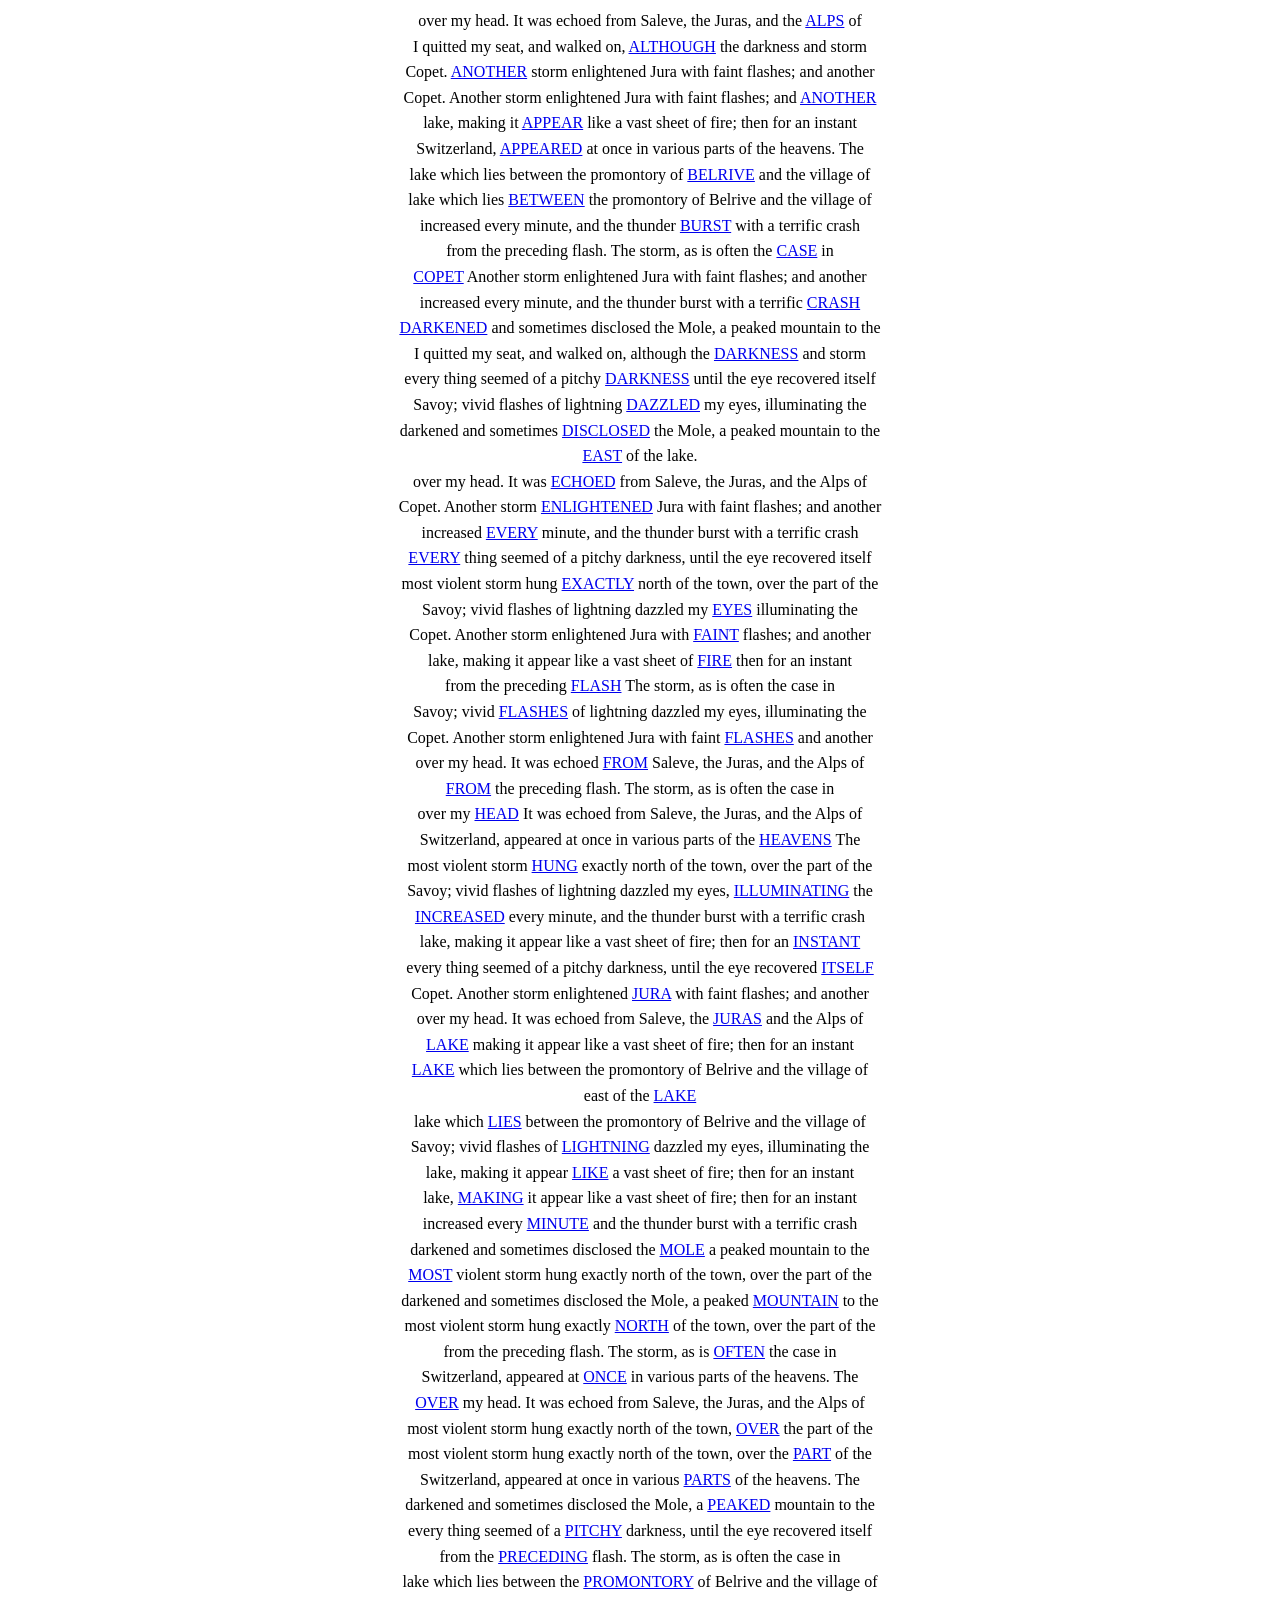
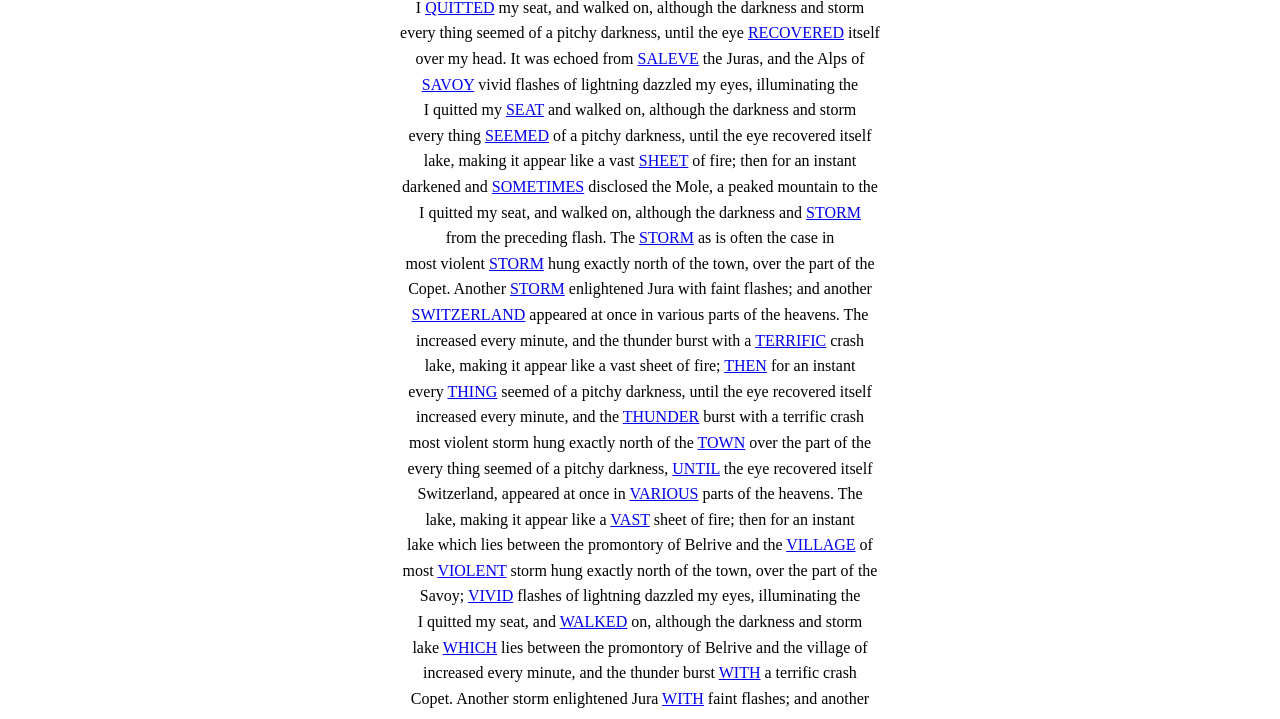
<file: homework-1-361/kwic-frankenstein.html>
<!DOCTYPE html>
<html><head><meta charset="UTF-8"></head><body><div style="text-align:center;line-height:1.6">
over my head.  It was echoed from Saleve, the Juras, and the <a href="frankensteinsample.html#line_3">ALPS</a> of<br>
I quitted my seat, and walked on, <a href="frankensteinsample.html#line_1">ALTHOUGH</a> the darkness and storm<br>
Copet.  <a href="frankensteinsample.html#line_11">ANOTHER</a> storm enlightened Jura with faint flashes; and another<br>
Copet.  Another storm enlightened Jura with faint flashes; and <a href="frankensteinsample.html#line_11">ANOTHER</a><br>
lake, making it <a href="frankensteinsample.html#line_5">APPEAR</a> like a vast sheet of fire; then for an instant<br>
Switzerland, <a href="frankensteinsample.html#line_8">APPEARED</a> at once in various parts of the heavens.  The<br>
lake which lies between the promontory of <a href="frankensteinsample.html#line_10">BELRIVE</a> and the village of<br>
lake which lies <a href="frankensteinsample.html#line_10">BETWEEN</a> the promontory of Belrive and the village of<br>
increased every minute, and the thunder <a href="frankensteinsample.html#line_2">BURST</a> with a terrific crash<br>
from the preceding flash.  The storm, as is often the <a href="frankensteinsample.html#line_7">CASE</a> in<br>
<a href="frankensteinsample.html#line_11">COPET</a>  Another storm enlightened Jura with faint flashes; and another<br>
increased every minute, and the thunder burst with a terrific <a href="frankensteinsample.html#line_2">CRASH</a><br>
<a href="frankensteinsample.html#line_12">DARKENED</a> and sometimes disclosed the Mole, a peaked mountain to the<br>
I quitted my seat, and walked on, although the <a href="frankensteinsample.html#line_1">DARKNESS</a> and storm<br>
every thing seemed of a pitchy <a href="frankensteinsample.html#line_6">DARKNESS</a> until the eye recovered itself<br>
Savoy; vivid flashes of lightning <a href="frankensteinsample.html#line_4">DAZZLED</a> my eyes, illuminating the<br>
darkened and sometimes <a href="frankensteinsample.html#line_12">DISCLOSED</a> the Mole, a peaked mountain to the<br>
<a href="frankensteinsample.html#line_13">EAST</a> of the lake.<br>
over my head.  It was <a href="frankensteinsample.html#line_3">ECHOED</a> from Saleve, the Juras, and the Alps of<br>
Copet.  Another storm <a href="frankensteinsample.html#line_11">ENLIGHTENED</a> Jura with faint flashes; and another<br>
increased <a href="frankensteinsample.html#line_2">EVERY</a> minute, and the thunder burst with a terrific crash<br>
<a href="frankensteinsample.html#line_6">EVERY</a> thing seemed of a pitchy darkness, until the eye recovered itself<br>
most violent storm hung <a href="frankensteinsample.html#line_9">EXACTLY</a> north of the town, over the part of the<br>
Savoy; vivid flashes of lightning dazzled my <a href="frankensteinsample.html#line_4">EYES</a> illuminating the<br>
Copet.  Another storm enlightened Jura with <a href="frankensteinsample.html#line_11">FAINT</a> flashes; and another<br>
lake, making it appear like a vast sheet of <a href="frankensteinsample.html#line_5">FIRE</a> then for an instant<br>
from the preceding <a href="frankensteinsample.html#line_7">FLASH</a>  The storm, as is often the case in<br>
Savoy; vivid <a href="frankensteinsample.html#line_4">FLASHES</a> of lightning dazzled my eyes, illuminating the<br>
Copet.  Another storm enlightened Jura with faint <a href="frankensteinsample.html#line_11">FLASHES</a> and another<br>
over my head.  It was echoed <a href="frankensteinsample.html#line_3">FROM</a> Saleve, the Juras, and the Alps of<br>
<a href="frankensteinsample.html#line_7">FROM</a> the preceding flash.  The storm, as is often the case in<br>
over my <a href="frankensteinsample.html#line_3">HEAD</a>  It was echoed from Saleve, the Juras, and the Alps of<br>
Switzerland, appeared at once in various parts of the <a href="frankensteinsample.html#line_8">HEAVENS</a>  The<br>
most violent storm <a href="frankensteinsample.html#line_9">HUNG</a> exactly north of the town, over the part of the<br>
Savoy; vivid flashes of lightning dazzled my eyes, <a href="frankensteinsample.html#line_4">ILLUMINATING</a> the<br>
<a href="frankensteinsample.html#line_2">INCREASED</a> every minute, and the thunder burst with a terrific crash<br>
lake, making it appear like a vast sheet of fire; then for an <a href="frankensteinsample.html#line_5">INSTANT</a><br>
every thing seemed of a pitchy darkness, until the eye recovered <a href="frankensteinsample.html#line_6">ITSELF</a><br>
Copet.  Another storm enlightened <a href="frankensteinsample.html#line_11">JURA</a> with faint flashes; and another<br>
over my head.  It was echoed from Saleve, the <a href="frankensteinsample.html#line_3">JURAS</a> and the Alps of<br>
<a href="frankensteinsample.html#line_5">LAKE</a> making it appear like a vast sheet of fire; then for an instant<br>
<a href="frankensteinsample.html#line_10">LAKE</a> which lies between the promontory of Belrive and the village of<br>
east of the <a href="frankensteinsample.html#line_13">LAKE</a><br>
lake which <a href="frankensteinsample.html#line_10">LIES</a> between the promontory of Belrive and the village of<br>
Savoy; vivid flashes of <a href="frankensteinsample.html#line_4">LIGHTNING</a> dazzled my eyes, illuminating the<br>
lake, making it appear <a href="frankensteinsample.html#line_5">LIKE</a> a vast sheet of fire; then for an instant<br>
lake, <a href="frankensteinsample.html#line_5">MAKING</a> it appear like a vast sheet of fire; then for an instant<br>
increased every <a href="frankensteinsample.html#line_2">MINUTE</a> and the thunder burst with a terrific crash<br>
darkened and sometimes disclosed the <a href="frankensteinsample.html#line_12">MOLE</a> a peaked mountain to the<br>
<a href="frankensteinsample.html#line_9">MOST</a> violent storm hung exactly north of the town, over the part of the<br>
darkened and sometimes disclosed the Mole, a peaked <a href="frankensteinsample.html#line_12">MOUNTAIN</a> to the<br>
most violent storm hung exactly <a href="frankensteinsample.html#line_9">NORTH</a> of the town, over the part of the<br>
from the preceding flash.  The storm, as is <a href="frankensteinsample.html#line_7">OFTEN</a> the case in<br>
Switzerland, appeared at <a href="frankensteinsample.html#line_8">ONCE</a> in various parts of the heavens.  The<br>
<a href="frankensteinsample.html#line_3">OVER</a> my head.  It was echoed from Saleve, the Juras, and the Alps of<br>
most violent storm hung exactly north of the town, <a href="frankensteinsample.html#line_9">OVER</a> the part of the<br>
most violent storm hung exactly north of the town, over the <a href="frankensteinsample.html#line_9">PART</a> of the<br>
Switzerland, appeared at once in various <a href="frankensteinsample.html#line_8">PARTS</a> of the heavens.  The<br>
darkened and sometimes disclosed the Mole, a <a href="frankensteinsample.html#line_12">PEAKED</a> mountain to the<br>
every thing seemed of a <a href="frankensteinsample.html#line_6">PITCHY</a> darkness, until the eye recovered itself<br>
from the <a href="frankensteinsample.html#line_7">PRECEDING</a> flash.  The storm, as is often the case in<br>
lake which lies between the <a href="frankensteinsample.html#line_10">PROMONTORY</a> of Belrive and the village of<br>
I <a href="frankensteinsample.html#line_1">QUITTED</a> my seat, and walked on, although the darkness and storm<br>
every thing seemed of a pitchy darkness, until the eye <a href="frankensteinsample.html#line_6">RECOVERED</a> itself<br>
over my head.  It was echoed from <a href="frankensteinsample.html#line_3">SALEVE</a> the Juras, and the Alps of<br>
<a href="frankensteinsample.html#line_4">SAVOY</a> vivid flashes of lightning dazzled my eyes, illuminating the<br>
I quitted my <a href="frankensteinsample.html#line_1">SEAT</a> and walked on, although the darkness and storm<br>
every thing <a href="frankensteinsample.html#line_6">SEEMED</a> of a pitchy darkness, until the eye recovered itself<br>
lake, making it appear like a vast <a href="frankensteinsample.html#line_5">SHEET</a> of fire; then for an instant<br>
darkened and <a href="frankensteinsample.html#line_12">SOMETIMES</a> disclosed the Mole, a peaked mountain to the<br>
I quitted my seat, and walked on, although the darkness and <a href="frankensteinsample.html#line_1">STORM</a><br>
from the preceding flash.  The <a href="frankensteinsample.html#line_7">STORM</a> as is often the case in<br>
most violent <a href="frankensteinsample.html#line_9">STORM</a> hung exactly north of the town, over the part of the<br>
Copet.  Another <a href="frankensteinsample.html#line_11">STORM</a> enlightened Jura with faint flashes; and another<br>
<a href="frankensteinsample.html#line_8">SWITZERLAND</a> appeared at once in various parts of the heavens.  The<br>
increased every minute, and the thunder burst with a <a href="frankensteinsample.html#line_2">TERRIFIC</a> crash<br>
lake, making it appear like a vast sheet of fire; <a href="frankensteinsample.html#line_5">THEN</a> for an instant<br>
every <a href="frankensteinsample.html#line_6">THING</a> seemed of a pitchy darkness, until the eye recovered itself<br>
increased every minute, and the <a href="frankensteinsample.html#line_2">THUNDER</a> burst with a terrific crash<br>
most violent storm hung exactly north of the <a href="frankensteinsample.html#line_9">TOWN</a> over the part of the<br>
every thing seemed of a pitchy darkness, <a href="frankensteinsample.html#line_6">UNTIL</a> the eye recovered itself<br>
Switzerland, appeared at once in <a href="frankensteinsample.html#line_8">VARIOUS</a> parts of the heavens.  The<br>
lake, making it appear like a <a href="frankensteinsample.html#line_5">VAST</a> sheet of fire; then for an instant<br>
lake which lies between the promontory of Belrive and the <a href="frankensteinsample.html#line_10">VILLAGE</a> of<br>
most <a href="frankensteinsample.html#line_9">VIOLENT</a> storm hung exactly north of the town, over the part of the<br>
Savoy; <a href="frankensteinsample.html#line_4">VIVID</a> flashes of lightning dazzled my eyes, illuminating the<br>
I quitted my seat, and <a href="frankensteinsample.html#line_1">WALKED</a> on, although the darkness and storm<br>
lake <a href="frankensteinsample.html#line_10">WHICH</a> lies between the promontory of Belrive and the village of<br>
increased every minute, and the thunder burst <a href="frankensteinsample.html#line_2">WITH</a> a terrific crash<br>
Copet.  Another storm enlightened Jura <a href="frankensteinsample.html#line_11">WITH</a> faint flashes; and another<br>
</div></body></html>
</file>
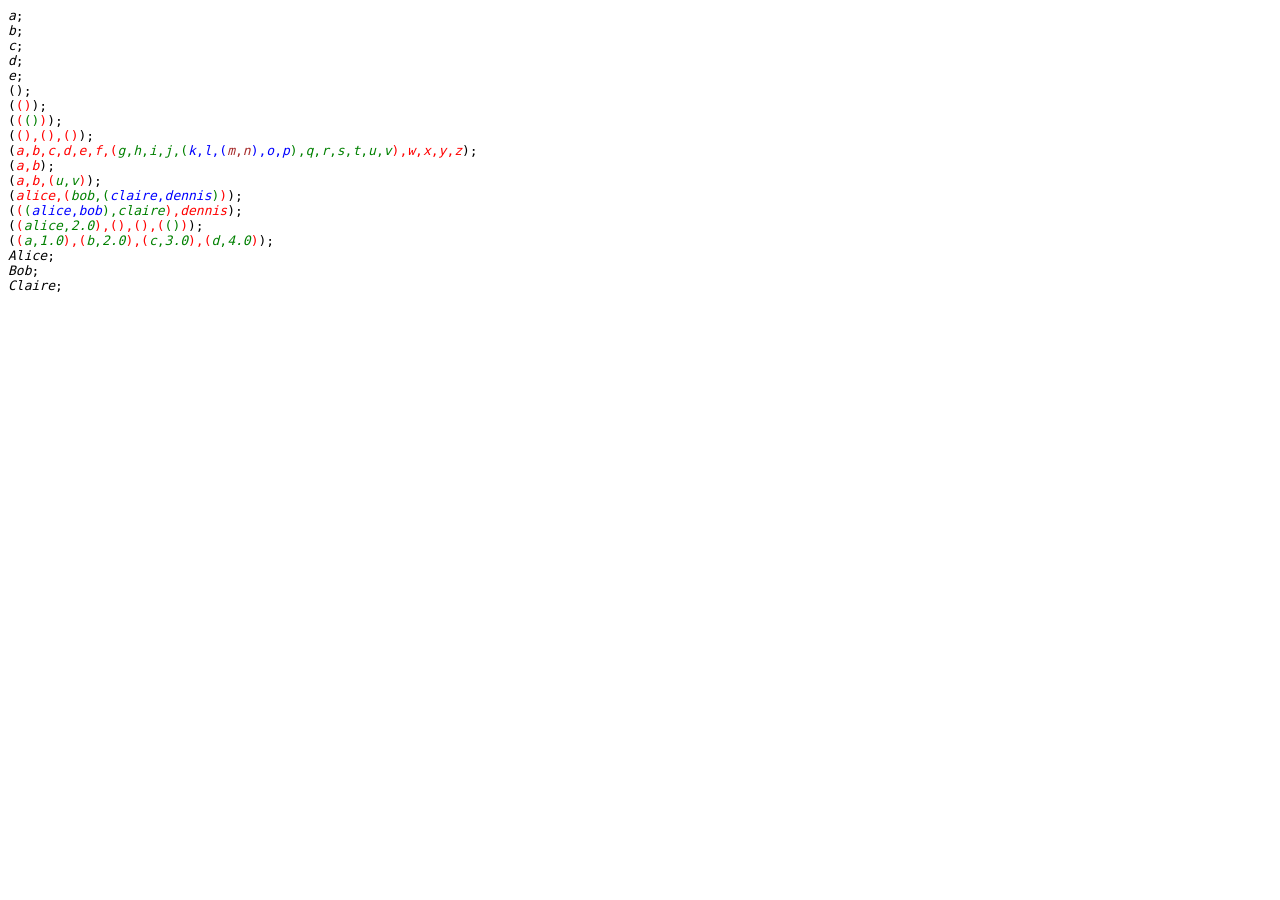
<file: parser-exercise-361/Aiya'sParser.html>
<!DOCTYPE html><html><head><meta charset="UTF-8"><link rel="stylesheet" type="text/css" href="style.css"></head><body><div>
<i>a</i>;
<br><i>b</i>;
<br><i>c</i>;
<br><i>d</i>;
<br><i>e</i>;
<br>(<span class="lv0"></span>);
<br>(<span class="lv0">(<span class="lv1"></span>)</span>);
<br>(<span class="lv0">(<span class="lv1">(<span class="lv2"></span>)</span>)</span>);
<br>(<span class="lv0">(<span class="lv1"></span>),(<span class="lv1"></span>),(<span class="lv1"></span>)</span>);
<br>(<span class="lv0"><i>a</i>,<i>b</i>,<i>c</i>,<i>d</i>,<i>e</i>,<i>f</i>,(<span class="lv1"><i>g</i>,<i>h</i>,<i>i</i>,<i>j</i>,(<span class="lv2"><i>k</i>,<i>l</i>,(<span class="lv3"><i>m</i>,<i>n</i></span>),<i>o</i>,<i>p</i></span>),<i>q</i>,<i>r</i>,<i>s</i>,<i>t</i>,<i>u</i>,<i>v</i></span>),<i>w</i>,<i>x</i>,<i>y</i>,<i>z</i></span>);
<br>(<span class="lv0"><i>a</i>,<i>b</i></span>);
<br>(<span class="lv0"><i>a</i>,<i>b</i>,(<span class="lv1"><i>u</i>,<i>v</i></span>)</span>);
<br>(<span class="lv0"><i>alice</i>,(<span class="lv1"><i>bob</i>,(<span class="lv2"><i>claire</i>,<i>dennis</i></span>)</span>)</span>);
<br>(<span class="lv0">(<span class="lv1">(<span class="lv2"><i>alice</i>,<i>bob</i></span>),<i>claire</i></span>),<i>dennis</i></span>);
<br>(<span class="lv0">(<span class="lv1"><i>alice</i>,<i>2.0</i></span>),(<span class="lv1"></span>),(<span class="lv1"></span>),(<span class="lv1">(<span class="lv2"></span>)</span>)</span>);
<br>(<span class="lv0">(<span class="lv1"><i>a</i>,<i>1.0</i></span>),(<span class="lv1"><i>b</i>,<i>2.0</i></span>),(<span class="lv1"><i>c</i>,<i>3.0</i></span>),(<span class="lv1"><i>d</i>,<i>4.0</i></span>)</span>);
<br><i>Alice</i>;
<br><i>Bob</i>;
<br><i>Claire</i>;
<br></div></body></html>
</file>
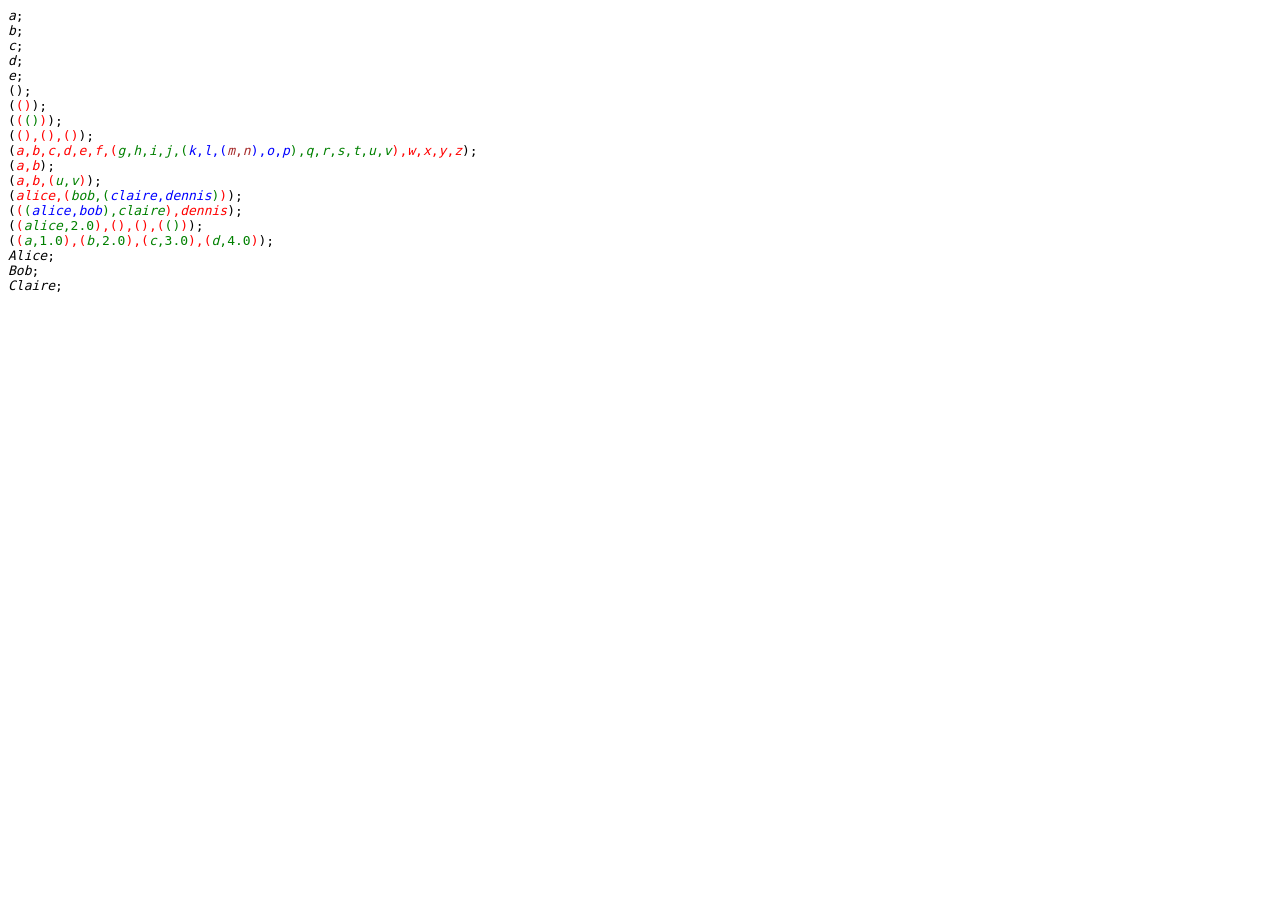
<file: parser-exercise-361/parse.html>
<!DOCTYPE html><html><head><meta charset="UTF-8"><link rel="stylesheet" type="text/css" href="style.css"></head><body><div>
<i>a</i>;
<br><i>b</i>;
<br><i>c</i>;
<br><i>d</i>;
<br><i>e</i>;
<br>(<span class="lv0"></span>);
<br>(<span class="lv0">(<span class="lv1"></span>)</span>);
<br>(<span class="lv0">(<span class="lv1">(<span class="lv2"></span>)</span>)</span>);
<br>(<span class="lv0">(<span class="lv1"></span>),(<span class="lv1"></span>),(<span class="lv1"></span>)</span>);
<br>(<span class="lv0"><i>a</i>,<i>b</i>,<i>c</i>,<i>d</i>,<i>e</i>,<i>f</i>,(<span class="lv1"><i>g</i>,<i>h</i>,<i>i</i>,<i>j</i>,(<span class="lv2"><i>k</i>,<i>l</i>,(<span class="lv3"><i>m</i>,<i>n</i></span>),<i>o</i>,<i>p</i></span>),<i>q</i>,<i>r</i>,<i>s</i>,<i>t</i>,<i>u</i>,<i>v</i></span>),<i>w</i>,<i>x</i>,<i>y</i>,<i>z</i></span>);
<br>(<span class="lv0"><i>a</i>,<i>b</i></span>);
<br>(<span class="lv0"><i>a</i>,<i>b</i>,(<span class="lv1"><i>u</i>,<i>v</i></span>)</span>);
<br>(<span class="lv0"><i>alice</i>,(<span class="lv1"><i>bob</i>,(<span class="lv2"><i>claire</i>,<i>dennis</i></span>)</span>)</span>);
<br>(<span class="lv0">(<span class="lv1">(<span class="lv2"><i>alice</i>,<i>bob</i></span>),<i>claire</i></span>),<i>dennis</i></span>);
<br>(<span class="lv0">(<span class="lv1"><i>alice</i>,2.0</span>),(<span class="lv1"></span>),(<span class="lv1"></span>),(<span class="lv1">(<span class="lv2"></span>)</span>)</span>);
<br>(<span class="lv0">(<span class="lv1"><i>a</i>,1.0</span>),(<span class="lv1"><i>b</i>,2.0</span>),(<span class="lv1"><i>c</i>,3.0</span>),(<span class="lv1"><i>d</i>,4.0</span>)</span>);
<br><i>Alice</i>;
<br><i>Bob</i>;
<br><i>Claire</i>;
<br></div></body></html>
</file>
<file: parser-exercise-361/style.css>
div {
	font-family: monospace;
}

.lv0 {
	color: red;
}

.lv1 {
	color: green;
}

.lv2 {
    color: blue;
}

.lv3 {
    color: brown;
}

.lv4 {
	color: purple;
}

.lv5 {
	color: Gold;
}
</file>
